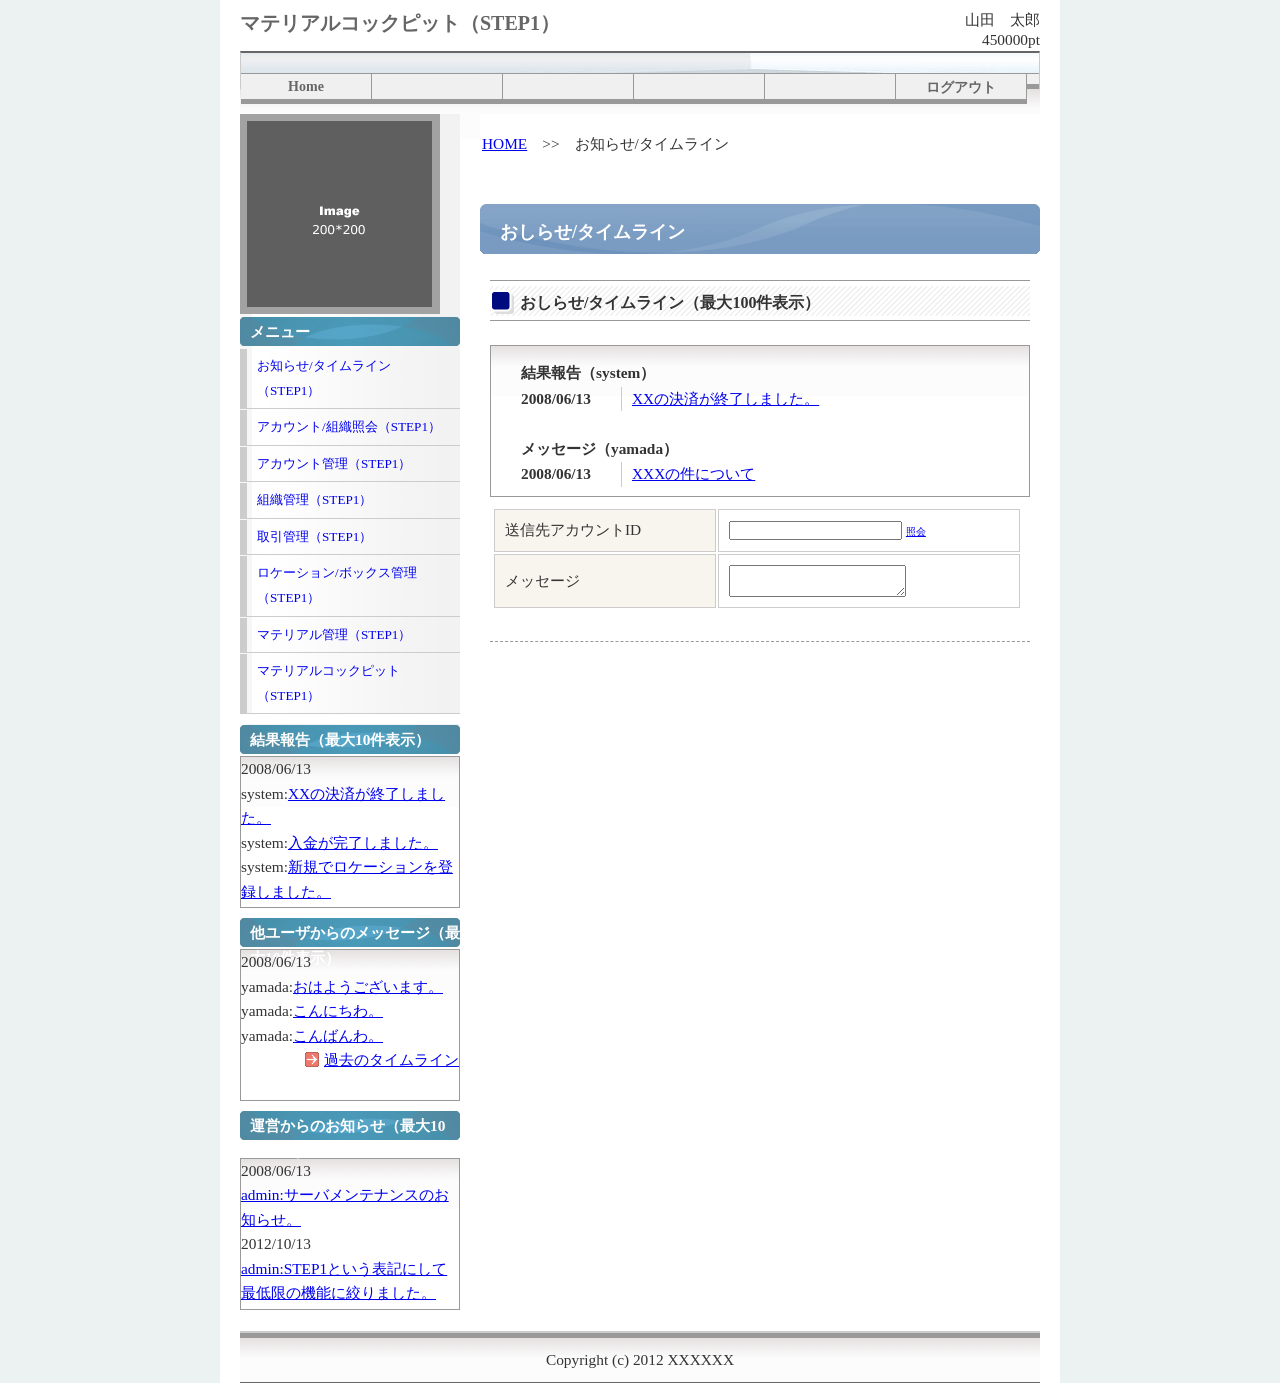
<file: モック画面/material_1/index.htm>
<!DOCTYPE HTML PUBLIC "-//W3C//DTD HTML 4.01 Transitional//EN"
"http://www.w3.org/TR/html4/loose.dtd">
<html lang="ja">
<head>
<meta http-equiv="Content-Type" content="text/html; charset=Shift_JIS">
<title>�}�e���A���R�b�N�s�b�g</title>
<meta name="keywords" content="">
<meta name="description" content="">
<meta http-equiv="Content-Style-Type" content="text/css">
<link href="stylesheets/stylet.css" rel="stylesheet" type="text/css">
<link href="stylesheets/superTables.css" rel="Stylesheet" type="text/css" />
</head>
<body>
<!-- #page �y�[�W�̐��`�F�����񂹂Ƃ� -->
<div id="page">
	<!-- #headerer ��ʏ㕔�̃w�b�h���� -->
	<div id="header">
		<div id="header_title">�}�e���A���R�b�N�s�b�g�iSTEP1�j
<!-- <img src="./img/title.gif" width="240" height="35" alt="�}�e���A���R�b�N�s�b�g>--> </div>
		<div id="headerinfo">�R�c�@���Y<br>450000pt</div>
		<div id="headerimg"></div>

	</div>

	<!-- #menu �g�b�v���j���[ -->
	<div id="menu">
		<ul class="menu_f01">
			<li><a href="./index.htm">Home</a></li>
			<li><a href="#">�@</a></li>
			<li><a href="#">�@</a></li>
			<li><a href="#">�@</a></li>
			<li><a href="#">�@</a></li>
			<li><a href="./login.htm">���O�A�E�g</a></li>
		</ul>
	</div>
	<div id="contents">
		<div id="menuL">
			<!-- #menuL ���T�C�h���j���[ -->
			<div class="subinfo">
				<p class="image"></p>
			</div>
			<div class="subinfo">
				<p class="label">���j���[</p>
				<ul>
					<li><a href="./index.htm">���m�点/�^�C�����C���iSTEP1�j</a></li>
					<li><a href="./AccountSearch/AccountSearch.htm">�A�J�E���g/�g�D�Ɖ�iSTEP1�j</a></li>
					<li><a href="./AccountManagement/AccountManagement.htm">�A�J�E���g�Ǘ��iSTEP1�j</a></li>
					<li><a href="./AccountManagement/StructureManagement.htm">�g�D�Ǘ��iSTEP1�j</a></li>
					<li><a href="./PointExchange/PointExchange.htm">����Ǘ��iSTEP1�j</a></li>
					<li><a href="./LocationManagement/LocationManagement.htm">���P�[�V����/�{�b�N�X�Ǘ��iSTEP1�j</a></li>
					<li><a href="./MaterialManagement/MaterialManagement.htm">�}�e���A���Ǘ��iSTEP1�j</a></li>
					<li><a href="./MaterialCockpit/MaterialCockpit.htm">�}�e���A���R�b�N�s�b�g�iSTEP1�j</a></li>
				</ul>
			</div>
			<div class="menuInfo">
				<p class="label">���ʕ񍐁i�ő�10���\���j</p>
				<div id="newsbox">
					<dl>
						<dt>2008/06/13</dt>
						<dd class="link">system:<a href="#" onclick="document.getElementById('id3').style.display = 'block';">XX�̌��ς��I�����܂����B</a></dd>
						<dd class="link">system:<a href="#" onclick="document.getElementById('id3').style.display = 'block';">�������������܂����B</a></dd>
						<dd class="link">system:<a href="#" onclick="document.getElementById('id3').style.display = 'block';">�V�K�Ń��P�[�V������o�^���܂����B</a></dd>
					</dl>
					<ul class="toInfo">
						<li><a href="./news/index.htm">�ߋ��̃^�C�����C��</a></li>
					</ul>
				</div>
				<p class="label">�����[�U����̃��b�Z�[�W�i�ő�10���\���j</p>
				<div id="newsbox">
					<dl>
						<dt>2008/06/13</dt>
						<dd class="link">yamada:<a href="#" onclick="document.getElementById('id3').style.display = 'block';">���͂悤�������܂��B</a></dd>
						<dd class="link">yamada:<a href="#" onclick="document.getElementById('id3').style.display = 'block';">����ɂ���B</a></dd>
						<dd class="link">yamada:<a href="#" onclick="document.getElementById('id3').style.display = 'block';">����΂��B</a></dd>
					</dl>
					<ul class="toInfo">
						<li><a href="#" onclick="document.getElementById('id3').style.display = 'block';">�ߋ��̃^�C�����C��</a></li>
					</ul>
				</div>
				<p class="label">�^�c����̂��m�点�i�ő�10���\���j</p>
				<p></p>
				<div id="newsbox">
					<dl>
						<dt>2008/06/13</dt>
						<dd class="link"><a href="#">admin:�T�[�o�����e�i���X�̂��m�点�B</a></dd>
						<dt>2012/10/13</dt>
						<dd class="link"><a href="#">admin:STEP1�Ƃ����\�L�ɂ��čŒ���̋@�\�ɍi��܂����B</a></dd>
					</dl>
					<ul class="toInfo">
						<li><a href="#">�ߋ��̃^�C�����C��</a></li>
					</ul>
				</div>
<!--				<div class="banner"><img src="img/btn_toiawase.png" alt="���₢���킹" width="220" height="50"></div>
				<div class="banner"><img src="img/btn_map.png" alt="�A�N�Z�X�}�b�v" width="220" height="50"></div>
				<p>���₢���킹�E�A�N�Z�X�}�b�v�摜�B�V�����摜�����ꍇ�́Aimg�t�H���_����btn_base_�摜�������p���������B</p>
-->
			</div>
		</div>
		<!-- #main �{���X�y�[�X -->
		<div id="main">
			<div id="breadNavi"> <a href="index.htm">HOME</a>�@&gt;&gt;�@���m�点/�^�C�����C�� </div>
			<h1>�����点/�^�C�����C��</h1>
			<div class="contentswrap">
				<h2>�����点/�^�C�����C���i�ő�100���\���j</h2>
				<div id="id1" style="display:none;">
					<table class="table">
						<tr>
							<td class="tb">���������i�J�n�����j</td>
							<td>
								<input type="text" maxlength="4" size="3"/>/
								<input type="text" maxlength="2" size="1"/>/
								<input type="text" maxlength="2" size="1"/>�@
								<input type="text" maxlength="2" size="1"/>:
								<input type="text" maxlength="2" size="1"/>:
								<input type="text" maxlength="2" size="1"/>
							</td>
						</tr>
						<tr>
							<td class="tb">���������i�I�������j</td>
							<td>
								<input type="text" maxlength="4" size="3"/>/
								<input type="text" maxlength="2" size="1"/>/
								<input type="text" maxlength="2" size="1"/>�@
								<input type="text" maxlength="2" size="1"/>:
								<input type="text" maxlength="2" size="1"/>:
								<input type="text" maxlength="2" size="1"/>
								<input type="submit" value="�Ɖ�" />
							</td>
						</tr>
					</table>
				</div>
				<div id="newsbox">
					<dl>
						<dt>���ʕ񍐁isystem�j</dt>
					</dl>
					<dl>
						<dt>2008/06/13</dt>
						<dd class="link"><a href="#" onclick="document.getElementById('id3').style.display = 'block';">XX�̌��ς��I�����܂����B</a></dd>
					</dl>
					<dl>
						<dt>���b�Z�[�W�iyamada�j</dt>
					</dl>
					<dl>
						<dt>2008/06/13</dt>
						<dd class="link"><a href="#" onclick="document.getElementById('id3').style.display = 'block';">XXX�̌��ɂ���</a></dd>
					</dl>
					<div id="id2" style="display:block;">
						<ul class="toInfo">
							<li><a href="#" onclick="document.getElementById('id1').style.display = 'block';document.getElementById('id2').style.display = 'none';">�ߋ��̃^�C�����C��</a></li>
						</ul>
					</div>
				</div>
				<div id="id3" style="display:none;">
					<table class="table">
						<tr>
							<td class="tb">��M����/���M���A�J�E���gID</td>
							<td>2008/06/13 11:34:13 / test</td>
						</tr>
						<tr>
							<td class="tb">�^�C�g��</td>
							<td>XXX�̌��ɂ���</td>
						</tr>
						<tr>
							<td colspan="2">
								���b�Z�[�W:<br>
								XXX�̌��ɂ��Ăł����AXXX�Ƃ����Ă��������܂����B<br>
								����Ƃ��A��낵�����肢�������܂��B
							</td>
						</tr>
					</table>
				</div>
				<table class="table">
					<tr>
						<td class="tb">���M��A�J�E���gID</td>
						<td><input type="text" />&nbsp<a href="./AccountSearch/AccountSearch.htm"><font size="1">�Ɖ�</font></a></td>
					</tr>
					<tr>
						<td class="tb">���b�Z�[�W</td>
						<td><textarea></textarea></td>
					</tr>
				</table>
				<div id="subnavi"> </div>
			</div>
		</div>
		<hr>

	</div>
	<!-- #footer�@�t�b�^�[�X�y�[�X -->
	<div id="footer">
		<p>Copyright (c) 2012 XXXXXX</p>
	</div>
</div>



<div id="testDiv" style="display:none;float:left;margin:40px;width:400px;height:300px;background-color:#f1f1f1;"></div>

<script type="text/javascript" src="javascripts/superTables.js"></script>
<script type="text/javascript">
//<![CDATA[

(function () {
    new superTable("demoTable", {
    	cssSkin : "sSky",
        fixedCols : 2
    });
    new superTable("demoTable2", {
    	cssSkin : "sSky",
        fixedCols : 2
    });
})();

//]]>
</script>
</body>
</html>
</file>
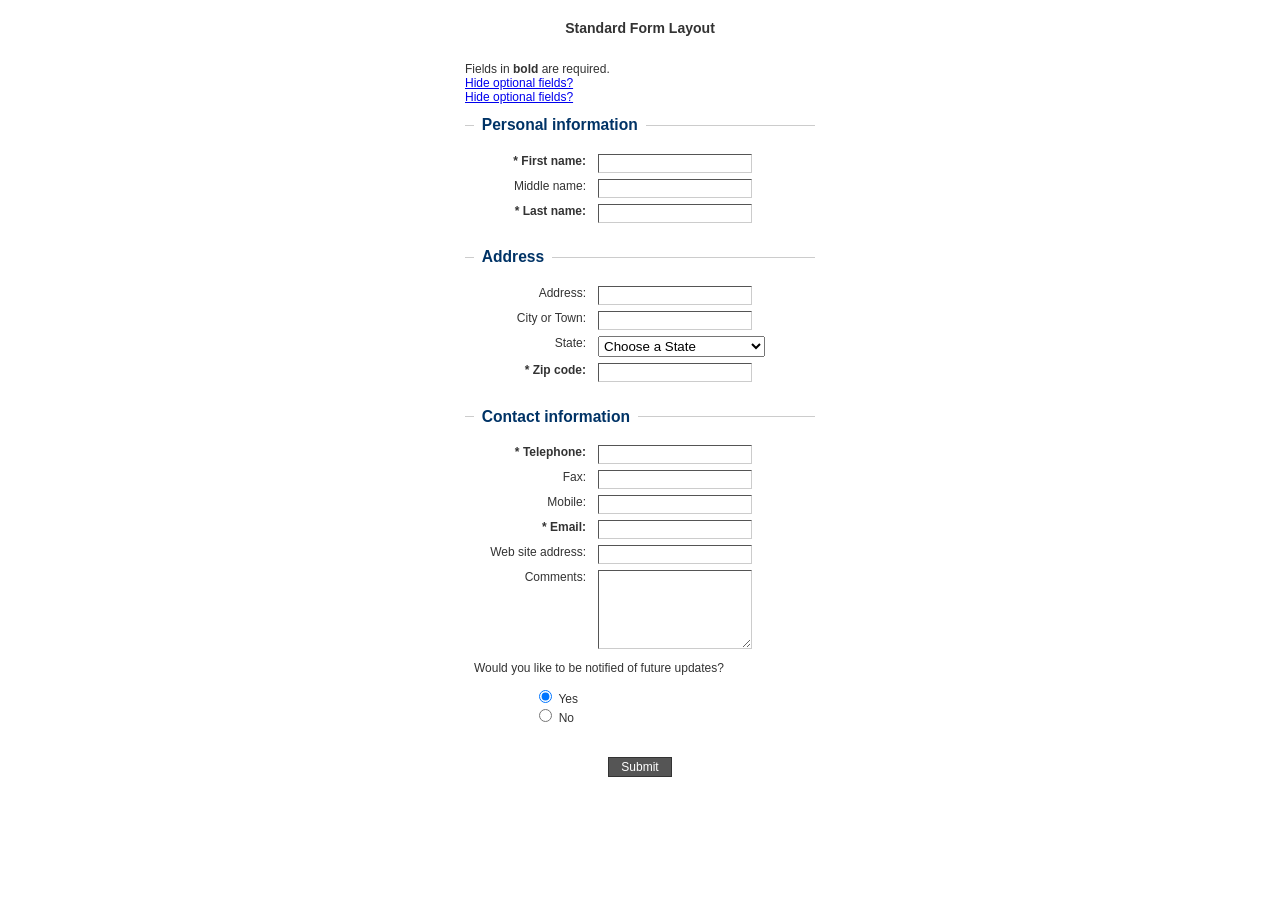
<file: モック画面/material_1/cssform.php.htm>
<!DOCTYPE html PUBLIC "-//W3C//DTD XHTML 1.0 Transitional//EN" "http://www.w3.org/TR/xhtml1/DTD/xhtml1-transitional.dtd">
<html xmlns="http://www.w3.org/1999/xhtml" lang="en-us"><head>
<meta http-equiv="Content-Type" content="text/html; charset=ISO-8859-1">
<title>stylephreak demo form</title>
<link rel="stylesheet" type="text/css" href="cssform.php_files/cssform.css">
<script language="JavaScript" type="text/javascript" src="cssform.php_files/cssform.js"></script>
<meta name="pinterest" content="nopin"><style type="text/css" id="wrc-middle-css">.wrc_whole_window{	display: none; 	position: fixed; 	z-index: 2147483647;	background-color: rgba(40, 40, 40, 0.9);	word-spacing: normal;	margin: 0px;	padding: 0px;	border: 0px;	line-height: normal;	letter-spacing: normal;}.wrc_middle_main {	font-family: Segoe UI, Arial Unicode MS, Arial, Sans-Serif;	font-size: 14px;	width: 600px;	height: auto;	margin: 0px auto;	margin-top: 15%;    background: url("chrome://wrc/skin/png/background-body.png");	background-color: rgb(39, 53, 62);}.wrc_middle_logo {    background: url("chrome://wrc/skin/logo.jpg") no-repeat left bottom;    width: 140px;    height: 42px;    color: orange;    display: table-cell;    text-align: right;    vertical-align: middle;}.wrc_icon_warning {	margin: 20px 10px 20px 15px;	float: left;	background-color: transparent;}.wrc_middle_title {    color: #b6bec7;	height: auto;    margin: 0px auto;	font-size: 2.2em;	white-space: nowrap;	text-align: center;}.wrc_middle_hline {    height: 2px;	width: 100%;    display: block;}.wrc_middle_description {	text-align: center;	margin: 15px;	font-size: 1.4em;	padding: 20px;	height: auto;	color: white;	min-height: 3.5em;}.wrc_middle_actions_main_div {	text-align: center;	margin-bottom: 15px;}.wrc_middle_actions_blue_button {	-moz-appearance: none;	border-radius: 7px;	-moz-border-radius: 7px/7px;	border-radius: 7px/7px;	background-color: rgb(0, 173, 223) !important;	display: inline-block;	width: auto;	cursor: Pointer;	border: 2px solid #00dddd;	text-decoration: none;}.wrc_middle_actions_blue_button:hover {	background-color: rgb(0, 159, 212) !important;}.wrc_middle_actions_blue_button:active {	background-color: rgb(0, 146, 200) !important;	border: 2px solid #00aaaa;}.wrc_middle_actions_blue_button div {	display: inline-block;	width: auto;	cursor: Pointer;	margin: 3px 10px 3px 10px;	color: white !important;	font-size: 1.2em;	font-weight: bold;}.wrc_middle_action_low {	font-size: 0.9em;	white-space: nowrap;	cursor: Pointer;	color: grey !important;	margin: 10px 10px 0px 10px;	text-decoration: none;}.wrc_middle_action_low:hover {	color: #aa4400 !important;}.wrc_middle_actions_rest_div {	padding-top: 5px;	white-space: nowrap;	text-align: center;}.wrc_middle_action {	white-space: nowrap;	cursor: Pointer;	color: red !important;	font-size: 1.2em;	margin: 10px 10px 0px 10px;	text-decoration: none;}.wrc_middle_action:hover {	color: #aa4400 !important;}</style><script language="JavaScript" type="text/javascript" id="wrc-script-middle_window">var g_inputsCnt = 0;var g_InputThis = new Array(null, null, null, null);var g_alerted = false;/* we test the input if it includes 4 digits   (input is a part of 4 inputs for filling the credit-card number)*/function is4DigitsCardNumber(val){	var regExp = new RegExp('[0-9]{4}');	return (val.length == 4 && val.search(regExp) == 0);}/* testing the whole credit-card number 19 digits devided by three '-' symbols or   exactly 16 digits without any dividers*/function isCreditCardNumber(val){	if(val.length == 19)	{		var regExp = new RegExp('[0-9]{4}-[0-9]{4}-[0-9]{4}-[0-9]{4}');		return (val.search(regExp) == 0);	}	else if(val.length == 16)	{		var regExp = new RegExp('[0-9]{4}[0-9]{4}[0-9]{4}[0-9]{4}');		return (val.search(regExp) == 0);	}	return false;}function CheckInputOnCreditNumber(self){	if(g_alerted)		return false;	var value = self.value;	if(self.type == 'text')	{		if(is4DigitsCardNumber(value))		{			var cont = true;			for(i = 0; i < g_inputsCnt; i++)				if(g_InputThis[i] == self)					cont = false;			if(cont && g_inputsCnt < 4)			{				g_InputThis[g_inputsCnt] = self;				g_inputsCnt++;			}		}		g_alerted = (g_inputsCnt == 4);		if(g_alerted)			g_inputsCnt = 0;		else			g_alerted = isCreditCardNumber(value);	}	return g_alerted;}function CheckInputOnPassword(self){	if(g_alerted)		return false;	var value = self.value;	if(self.type == 'password')	{		g_alerted = (value.length > 0);	}	return g_alerted;}function onInputBlur(self, bRatingOk, bFishingSite){	var bCreditNumber = CheckInputOnCreditNumber(self);	var bPassword = CheckInputOnPassword(self);	if((!bRatingOk || bFishingSite == 1) && (bCreditNumber || bPassword) )	{		var warnDiv = document.getElementById("wrcinputdiv");		if(warnDiv)		{			/* show the warning div in the middle of the screen */			warnDiv.style.left = "0px";			warnDiv.style.top = "0px";			warnDiv.style.width = "100%";			warnDiv.style.height = "100%";			document.getElementById("wrc_warn_fs").style.display = 'none';			document.getElementById("wrc_warn_cn").style.display = 'none';			if(bFishingSite)				document.getElementById("wrc_warn_fs").style.display = 'block';			else				document.getElementById("wrc_warn_cn").style.display = 'block';			warnDiv.style.display = 'block';		}	}}</script></head>
<body><script type="text/javascript">
//<![CDATA[
try{(function(a){var b="http://",c="www.stylephreak.com",d="/cdn-cgi/cl/",e="066ea2d7268e94ef4d855c438175ea5e0be3bae9.gif",f=new a;f.src=[b,c,d,e].join("")})(Image)}catch(e){}
//]]>
</script>
<h3>Standard Form Layout</h3>
<div id="container">
 
<p id="fm-intro">Fields in <strong>bold</strong> are required.<br><a href="#"> Hide optional fields?</a></p>
<form id="fm-form" method="post" action="http://www.stylephreak.com/index.php/archives/2004/08/standard-forms/">
<fieldset>
<legend>Personal information</legend>
<div class="fm-req">
<label for="fm-firstname">First name:</label>
<input name="fm-firstname" id="fm-firstname" type="text">
</div>
<div style="display: block;" class="fm-opt">
<label for="fm-middlename">Middle name:</label>
<input id="fm-middlename" name="fm-middlename" type="text">
</div>
<div class="fm-req">
<label for="fm-lastname">Last name:</label>
<input name="fm-lastname" id="fm-lastname" type="text">
</div>
</fieldset>
<fieldset>
<legend>Address </legend>
<div style="display: block;" class="fm-opt">
<label for="fm-addr">Address:</label>
<input id="fm-addr" name="fm-addr" type="text">
</div>
<div style="display: block;" class="fm-opt">
<label for="fm-city">City or Town:</label>
<input id="fm-city" name="fm-city" type="text">
</div>
<div style="display: block;" class="fm-opt">
<label for="fm-state">State:</label>
<select id="fm-state" name="fm-state">
<option value="" selected="selected">Choose a State</option>
<option value="UNK">Outside US / Canada</option>
<option value="AL">Alabama</option>
<option value="AK">Alaska</option>
<option value="AB">Alberta</option>
<option value="AS">American Samoa</option>
<option value="AZ">Arizona</option>
<option value="AR">Arkansas</option>
<option value="AA">Armed Forces Americas</option>
<option value="AE">Armed Forces Europe</option>
<option value="AP">Armed Forces Pacific</option>
<option value="BC">British Columbia</option>
<option value="CA">California</option>
<option value="CO">Colorado</option>
<option value="CT">Connecticut</option>
<option value="DE">Delaware</option>
<option value="DC">District Of Columbia</option>
<option value="FL">Florida</option>
<option value="GA">Georgia</option>
<option value="GU">Guam</option>
<option value="HI">Hawaii</option>
<option value="ID">Idaho</option>
<option value="IL">Illinois</option>
<option value="IN">Indiana</option>
<option value="IA">Iowa</option>
<option value="KS">Kansas</option>
<option value="KY">Kentucky</option>
<option value="LA">Louisiana</option>
<option value="ME">Maine</option>
<option value="MB">Manitoba</option>
<option value="MD">Maryland</option>
<option value="MA">Massachusetts</option>
<option value="MI">Michigan</option>
<option value="MN">Minnesota</option>
<option value="MS">Mississippi</option>
<option value="MO">Missouri</option>
<option value="MT">Montana</option>
<option value="NE">Nebraska</option>
<option value="NV">Nevada</option>
<option value="NB">New Brunswick</option>
<option value="NH">New Hampshire</option>
<option value="NJ">New Jersey</option>
<option value="NM">New Mexico</option>
<option value="NY">New York</option>
<option value="NF">Newfoundland</option>
<option value="NC">North Carolina</option>
<option value="ND">North Dakota</option>
<option value="MP">Northern Mariana Is</option>
<option value="NT">Northwest Territories</option>
<option value="NS">Nova Scotia</option>
<option value="OH">Ohio</option>
<option value="OK">Oklahoma</option>
<option value="ON">Ontario</option>
<option value="OR">Oregon</option>
<option value="PW">Palau</option>
<option value="PA">Pennsylvania</option>
<option value="PE">Prince Edward Island</option>
<option value="PQ">Province du Quebec</option>
<option value="PR">Puerto Rico</option>
<option value="RI">Rhode Island</option>
<option value="SK">Saskatchewan</option>
<option value="SC">South Carolina</option>
<option value="SD">South Dakota</option>
<option value="TN">Tennessee</option>
<option value="TX">Texas</option>
<option value="UT">Utah</option>
<option value="VT">Vermont</option>
<option value="VI">Virgin Islands</option>
<option value="VA">Virginia</option>
<option value="WA">Washington</option>
<option value="WV">West Virginia</option>
<option value="WI">Wisconsin</option>
<option value="WY">Wyoming</option>
<option value="YT">Yukon Territory</option>
</select>
</div>
<div class="fm-req">
<label for="fm-zipcode">Zip code:</label>
<input id="fm-zipcode" name="fm-zipcode" type="text">
</div>
</fieldset>
<fieldset>
<legend>Contact information</legend>
<div class="fm-req">
<label for="fm-telephone">Telephone:</label>
<input id="fm-telephone" name="fm-telephone" title="Enter Phone Number in xxx-xxx-xxxx format" type="text">
</div>
<div style="display: block;" class="fm-opt">
<label for="fm-fax">Fax:</label>
<input id="fm-fax" name="fm-fax" title="Enter Fax Number in xxx-xxx-xxxx format" type="text">
</div>
<div style="display: block;" class="fm-opt">
<label for="fm-mobile">Mobile:</label>
<input id="fm-mobile" name="fm-mobile" type="text">
</div>
<div class="fm-req">
<label for="fm-email">Email:</label>
<input id="fm-email" name="fm-email" tabindex="" type="text">
</div>
<div style="display: block;" class="fm-opt">
<label for="fm-url">Web site address:</label>
<input id="fm-url" name="fm-url" type="text">
</div>
<div style="display: block;" class="fm-opt">
<label for="fm-comments">Comments:</label>
<textarea name="fm-comments" cols="10" rows="5" id="fm-comments"></textarea>
</div>
<div class="fm-multi">
<div style="display: block;" class="fm-opt"> <p>Would you like to be notified of future updates?</p>
<label for="fm-newsopt-yes">
<input name="fm-newsopt" id="fm-newsopt-yes" value="yes" checked="checked" type="radio">
Yes</label>
<label for="fm-newsopt-no">
<input id="fm-newsopt-no" name="fm-newsopt" value="no" type="radio">
No</label>
</div>
</div>
</fieldset>
<div id="fm-submit" class="fm-req">
<input name="Submit" value="Submit" type="submit">
</div>
</form>
</div>


</body></html>
</file>
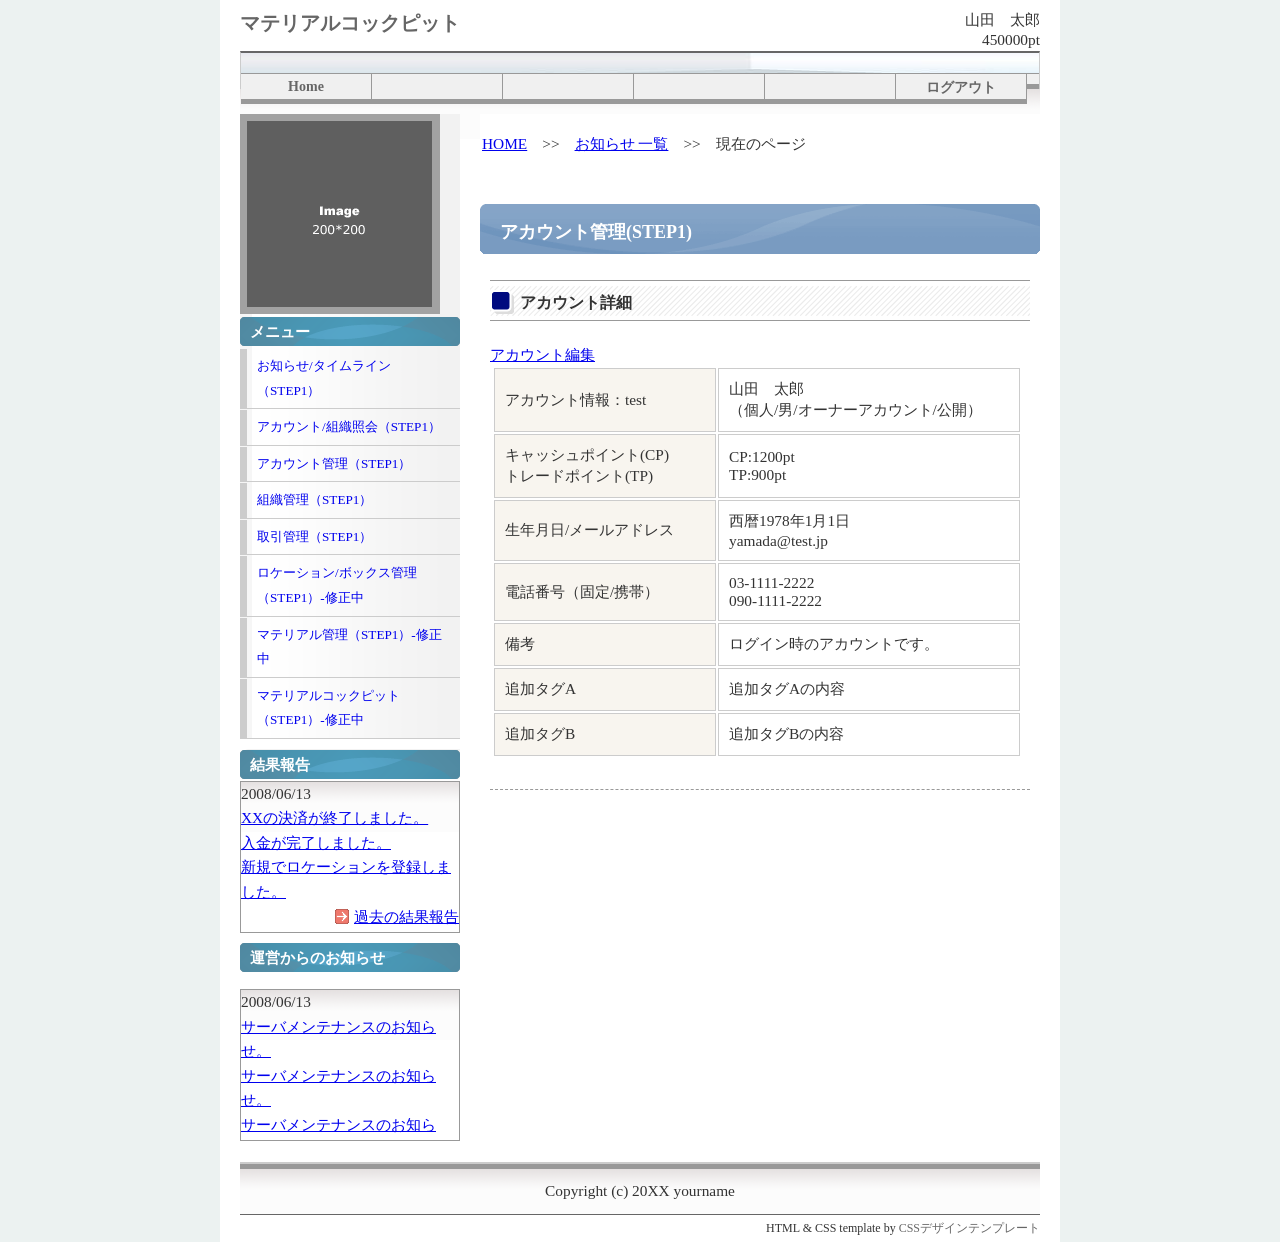
<file: モック画面/material_1/AccountManagement/AccountManagement.htm>
<!DOCTYPE HTML PUBLIC "-//W3C//DTD HTML 4.01 Transitional//EN"
"http://www.w3.org/TR/html4/loose.dtd">
<html lang="ja">
<head>
<meta http-equiv="Content-Type" content="text/html; charset=Shift_JIS">
<title>�}�e���A���R�b�N�s�b�g</title>
<meta name="keywords" content="">
<meta name="description" content="">
<meta http-equiv="Content-Style-Type" content="text/css">
<link href="../stylesheets/stylet.css" rel="stylesheet" type="text/css">
<link href="../stylesheets/superTables.css" rel="Stylesheet" type="text/css" />
</head>
<body onload="document.getElementById('id1').style.display = 'none';
              document.getElementById('id2').style.display = 'block';
              document.getElementById('id3').style.display = 'none';
" >
<!-- #page �y�[�W�̐��`�F�����񂹂Ƃ� -->
<div id="page">
	<!-- #headerer ��ʏ㕔�̃w�b�h���� -->
	<div id="header">
		<div id="header_title">�}�e���A���R�b�N�s�b�g
<!-- <img src="./img/title.gif" width="240" height="35" alt="�}�e���A���R�b�N�s�b�g>--> </div>
		<div id="headerinfo">�R�c�@���Y<br>450000pt</div>
		<div id="headerimg"></div>

	</div>

	<!-- #menu �g�b�v���j���[ -->
	<div id="menu">
		<ul class="menu_f01">
			<li><a href="../index.htm">Home</a></li>
			<li><a href="#"></a></li>
			<li><a href="#"></a></li>
			<li><a href="#"></a></li>
			<li><a href="#"></a></li>
			<li><a href="../login.htm">���O�A�E�g</a></li>
		</ul>
	</div>
	<div id="contents">
		<div id="menuL">
			<!-- #menuL ���T�C�h���j���[ -->
			<div class="subinfo">
				<p class="image"></p>
			</div>
			<div class="subinfo">
				<p class="label">���j���[</p>
				<ul>
					<li><a href="../index.htm">���m�点/�^�C�����C���iSTEP1�j</a></li>
					<li><a href="../AccountSearch/AccountSearch.htm">�A�J�E���g/�g�D�Ɖ�iSTEP1�j</a></li>
					<li><a href="../AccountManagement/AccountManagement.htm">�A�J�E���g�Ǘ��iSTEP1�j</a></li>
					<li><a href="../AccountManagement/StructureManagement.htm">�g�D�Ǘ��iSTEP1�j</a></li>
					<li><a href="../PointExchange/PointExchange.htm">����Ǘ��iSTEP1�j</a></li>
					<li><a href="../LocationManagement/LocationManagement.htm">���P�[�V����/�{�b�N�X�Ǘ��iSTEP1�j-�C����</a></li>
					<li><a href="../MaterialManagement/MaterialManagement.htm">�}�e���A���Ǘ��iSTEP1�j-�C����</a></li>
					<li><a href="../MaterialCockpit/MaterialCockpit.htm">�}�e���A���R�b�N�s�b�g�iSTEP1�j-�C����</a></li>
				</ul>
			</div>
			<div class="menuInfo">
				<p class="label">���ʕ�</p>
				<div id="newsbox">
					<dl>
						<dt>2008/06/13</dt>
						<dd class="link"><a href="./news/080529.htm">XX�̌��ς��I�����܂����B</a></dd>
						<dd class="link"><a href="./news/080529.htm">�������������܂����B</a></dd>
						<dd class="link"><a href="./news/080529.htm">�V�K�Ń��P�[�V������o�^���܂����B</a></dd>
					</dl>
					<ul class="toInfo">
						<li><a href="./news/index.htm">�ߋ��̌��ʕ�</a></li>
					</ul>
				</div>
				<p class="label">�^�c����̂��m�点</p>
				<p></p>
				<div id="newsbox">
					<dl>
						<dt>2008/06/13</dt>
						<dd class="link"><a href="./news/080529.htm">�T�[�o�����e�i���X�̂��m�点�B</a></dd>
						<dd class="link"><a href="./news/080529.htm">�T�[�o�����e�i���X�̂��m�点�B</a></dd>
						<dd class="link"><a href="./news/080529.htm">�T�[�o�����e�i���X�̂��m�点�B</a></dd>
					</dl>
					<ul class="toInfo">
						<li><a href="./news/index.htm">�ߋ��̂��m�点</a></li>
					</ul>
				</div>
<!--				<div class="banner"><img src="img/btn_toiawase.png" alt="���₢���킹" width="220" height="50"></div>
				<div class="banner"><img src="img/btn_map.png" alt="�A�N�Z�X�}�b�v" width="220" height="50"></div>
				<p>���₢���킹�E�A�N�Z�X�}�b�v�摜�B�V�����摜�����ꍇ�́Aimg�t�H���_����btn_base_�摜�������p���������B</p>
-->
			</div>
		</div>
		<!-- #main �{���X�y�[�X -->
		<div id="main">
			<div id="breadNavi"> <a href="index.htm">HOME</a>�@&gt;&gt;�@<a href="index.htm">���m�点 �ꗗ</a>�@&gt;&gt;�@���݂̃y�[�W </div>
			<h1>�A�J�E���g�Ǘ�(STEP1)</h1>
			<div class="contentswrap">
				<div id="id1">
					<h2>�A�J�E���g�Ǘ�(STEP1)</h2>
					<div class="fakelist" align="left">
						<a href="#" onclick="document.getElementById('id1').style.display = 'none';
											 document.getElementById('id2').style.display = 'block';
											 document.getElementById('id3').style.display = 'none';
											">�A�J�E���g�ǉ�</a>
						&nbsp;<a href="#">�A�J�E���g�폜</a>
					</div>
					<div class="fakeContainer">
						<table id="demoTable">
							<tr>
								<th><input type="checkbox"></th>
								<th>�A�J�E���g��</th>
								<th>�X�e�[�^�X</th>
								<th><font size="1">�L���b�V���|�C���g(CP)<br>�g���[�h�|�C���g(TP)</th>
								<th>���[���A�h���X</th>
								<th>���l</th>
								<th>�ǉ��^�OA</th>
								<th>�ǉ��^�OB</th>
							</tr>
							<tr>
								<td><input type="checkbox"></td>
								<td>
									<a href="#" onclick="document.getElementById('id1').style.display = 'none';
														 document.getElementById('id2').style.display = 'block';
														 document.getElementById('id3').style.display = 'none';
														">�R�c�@���Y</a>
								</td>
								<td>�A�J�E���g�i�l�F���J�j</td>
								<td>CP:1200pt<br>TP:900pt</td>
								<td>yamada@test.jp</td>
								<td>���O�C�����̃A�J�E���g�ł��B</td>
								<td>�ǉ��^�OA�̓��e</td>
								<td>�ǉ��^�OB�̓��e</td>
							</tr>
							<tr>
								<td><input type="checkbox"></td>
								<td>
									<a href="#" onclick="document.getElementById('id1').style.display = 'none';
														 document.getElementById('id2').style.display = 'block';
														 document.getElementById('id3').style.display = 'none';
														">�R�c�q��</a>
								</td>
								<td>�ʏ�A�J�E���g<br>�i�q�ɋƎҁF���J�j</td>
								<td>CP:0pt<br>TP:0pt</td>
								<td>yamada_WH@test.jp</td>
								<td>�q�ɋƎ҂̃A�J�E���g�ł��B</td>
								<td>�ǉ��^�OA�̓��e</td>
								<td>�ǉ��^�OB�̓��e</td>
							</tr>
							<tr>
								<td><input type="checkbox"></td>
								<td>
									<a href="#" onclick="document.getElementById('id1').style.display = 'none';
														 document.getElementById('id2').style.display = 'block';
														 document.getElementById('id3').style.display = 'none';
														">�R�c�^�A</a>
								</td>
								<td>�ʏ�A�J�E���g<br>�i�^���ƎҁF���J�j</td>
								<td>CP:0pt<br>TP:0pt</td>
								<td>yamada_TP@test.jp</td>
								<td>�^���Ǝ҂̃A�J�E���g�ł��B</td>
								<td>�ǉ��^�OA�̓��e</td>
								<td>�ǉ��^�OB�̓��e</td>
							</tr>
							<tr>
								<td><input type="checkbox"></td>
								<td>
									<a href="#" onclick="document.getElementById('id1').style.display = 'none';
														 document.getElementById('id2').style.display = 'block';
														 document.getElementById('id3').style.display = 'none';
														">�A�g�V�X�e��A</a>
								</td>
								<td>�ʏ�A�J�E���g<br>�i�A�g�V�X�e���F����J�j</td>
								<td>CP:0pt<br>TP:0pt</td>
								<td>yamada_SA@test.jp</td>
								<td>�A�g�V�X�e���̃A�J�E���g�ł��B</td>
								<td>�ǉ��^�OA�̓��e</td>
								<td>�ǉ��^�OB�̓��e</td>
							</tr>
							<tr>
								<td><input type="checkbox"></td>
								<td>
									<a href="#" onclick="document.getElementById('id1').style.display = 'none';
														 document.getElementById('id2').style.display = 'block';
														 document.getElementById('id3').style.display = 'none';
														">�A�g�V�X�e��B</a>
								</td>
								<td>�ʏ�A�J�E���g<br>�i�A�g�V�X�e���F����J�j</td>
								<td>CP:0pt<br>TP:0pt</td>
								<td>yamada_SB@test.jp</td>
								<td>�A�g�V�X�e���̃A�J�E���g�ł��B</td>
								<td>�ǉ��^�OA�̓��e</td>
								<td>�ǉ��^�OB�̓��e</td>
							</tr>
						</table>
					</div>
				</div>
				<div id="id2">
					<h2>�A�J�E���g�ڍ�</h2>
					<div class="fakelist" align="left">
						<a href="#" onclick="document.getElementById('id1').style.display = 'none';
											 document.getElementById('id2').style.display = 'none';
											 document.getElementById('id3').style.display = 'block';
											">�A�J�E���g�ҏW</a>
					</div>
					<table class="table">
						<tr>
							<td class="tb">�A�J�E���g���Ftest</td>
							<td>�R�c�@���Y<br>�i�l/�j/�I�[�i�[�A�J�E���g/���J�j</td>
						</tr>
						<tr>
							<td class="tb">�L���b�V���|�C���g(CP)<br>�g���[�h�|�C���g(TP)</td>
							<td>CP:1200pt<br>TP:900pt</td>
						</tr>
						<tr>
							<td class="tb">���N����/���[���A�h���X</td>
							<td>����1978�N1��1��<br>yamada@test.jp</td>
						</tr>
						<tr>
							<td class="tb">�d�b�ԍ��i�Œ�/�g�сj</td>
							<td>03-1111-2222<br>090-1111-2222</td>
						</tr>
						<tr>
							<td class="tb">���l</td>
							<td>���O�C�����̃A�J�E���g�ł��B</td>
						</tr>
						<tr>
							<td class="tb">�ǉ��^�OA</td>
							<td>�ǉ��^�OA�̓��e</td>
						</tr>
						<tr>
							<td class="tb">�ǉ��^�OB</td>
							<td>�ǉ��^�OB�̓��e</td>
						</tr>
					</table>
				</div>
				<div id="id3">
					<h2>�A�J�E���g�o�^�ύX</h2>
					<div class="fakelist" align="left">
						<a href="#">�A�J�E���g�o�^�ύX</a>
					</div>
					<table class="table">
						<tr>
							<td class="tb">�A�J�E���gID<br><font size="1" color="blue">��x�o�^����ƕύX�͂ł��܂���</font></td>
							<td>
								<input type="text" />
								<input type="checkbox" /><font size="1" color="blue">�I�[�i�[�A�J�E���g</font>
							</td>
						</tr>
						<tr>
							<td class="tb">�A�J�E���g���</td>
							<td>
								<select name="kamoku2" size="1">
									<option value="�l" selected="selected">�l</option>
									<option value="�@�l">�@�l</option>
									<option value="�q�ɋƎ�">�q�ɋƎ�</option>
									<option value="�^���Ǝ�">�^���Ǝ�</option>
									<option value="�A�g�V�X�e��">�A�g�V�X�e��</option>
								</select>
							</td>
						</tr>
						<tr>
							<td class="tb">�A�J�E���g���i�����j<br><font size="1" color="blue">�����Ɩ��̊Ԃ�1�����J���Ă�������</font></td>
							<td><input type="text" /></td>
						</tr>
						<tr>
							<td class="tb">�A�J�E���g���i���ȁj<br><font size="1" color="blue">�����Ɩ��̊Ԃ�1�����J���Ă�������</font></td>
							<td><input type="text" /></td>
						</tr>
						<tr>
							<td class="tb">�A�J�E���g���i�j�b�N�l�[���j<br></td>
							<td><input type="text" /></td>
						</tr>
						<tr>
							<td class="tb">���[���A�h���X</td>
							<td><input type="text" /></td>
						</tr>
						<tr>
							<td class="tb">���[���A�h���X�i�m�F�p�j</td>
							<td><input type="text" /></td>
						</tr>
						<tr>
							<td class="tb">�p�X���[�h</td>
							<td><input type="password" /></td>
						</tr>
						<tr>
							<td class="tb">�p�X���[�h�i�m�F�p�j</td>
							<td><input type="password" /></td>
						</tr>
						<tr>
							<td class="tb">����</td>
							<td>
								<select name="kamoku3" size="1">
									<option value="���w��" selected="selected">���w��</option>
									<option value="�j">�j</option>
									<option value="��">��</option>
								</select>
							</td>
						</tr>
						<tr>
							<td class="tb">���N����</td>
							<td>����<input type="text" size=4 />�N<input type="text" size=2 />��<input type="text" size=2 />��</td>
						</tr>
						<tr>
							<td class="tb">�d�b�ԍ��i�Œ�j</td>
							<td><input type="text" /></td>
						</tr>
						<tr>
							<td class="tb">�d�b�ԍ��i�g�сj</td>
							<td><input type="text" /></td>
						</tr>
						<tr>
							<td class="tb">���l</td>
							<td><textarea></textarea></td>
						</tr>
						<tr>
							<td class="tb">�ǉ��^�OA</td>
							<td><textarea></textarea></td>
						</tr>
						<tr>
							<td class="tb">�ǉ��^�OB</td>
							<td><textarea></textarea></td>
						</tr>
					</table>
				</div>
				<div id="subnavi"> </div>
			</div>
		</div>
		<hr>

	</div>
	<!-- #footer�@�t�b�^�[�X�y�[�X -->
	<div id="footer">
		<p>Copyright (c) 20XX yourname</p>
	</div>
	<div id="templatelink"> HTML &amp; CSS template by <a href="http://www.shoshinsha.com/hp/template/">CSS�f�U�C���e���v���[�g</a> </div>

</div>



<div id="testDiv" style="display:none;float:left;margin:40px;width:400px;height:300px;background-color:#f1f1f1;"></div>

<script type="text/javascript" src="../javascripts/superTables.js"></script>
<script type="text/javascript">
//<![CDATA[

(function () {
    new superTable("demoTable", {
    	cssSkin : "sSky",
        fixedCols : 2
    });
    new superTable("demoTable2", {
    	cssSkin : "sSky",
        fixedCols : 2
    });
})();

//]]>
</script>
</body>
</html>
</file>
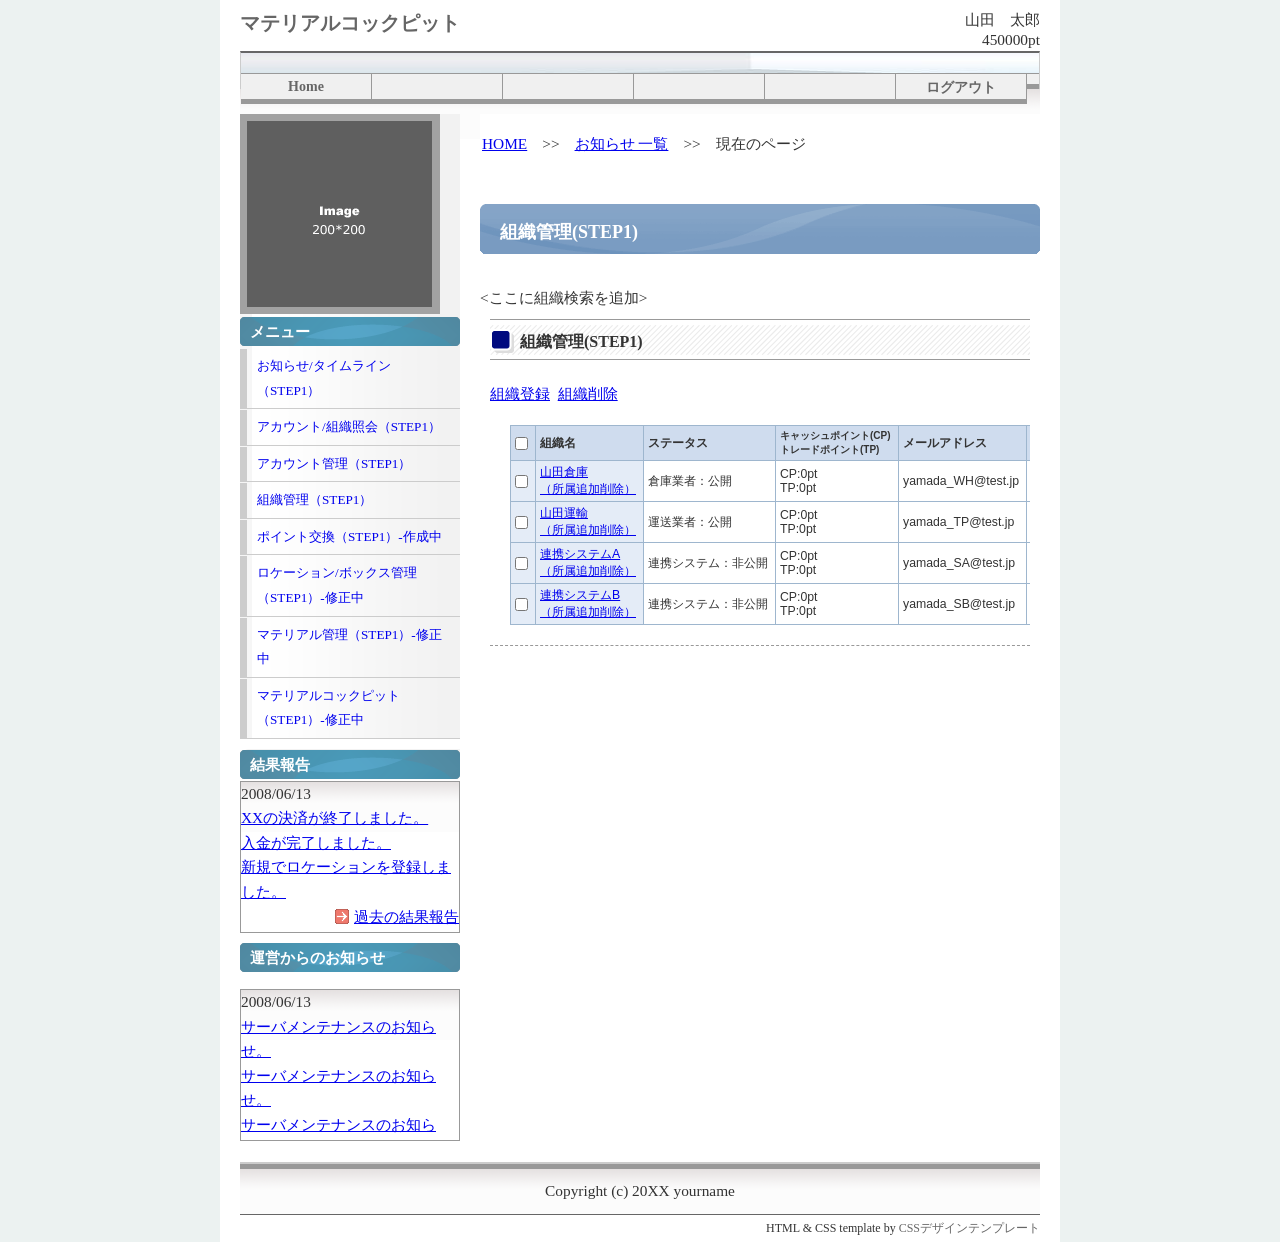
<file: モック画面/material_1/AccountManagement/StructureManagement.htm>
<!DOCTYPE HTML PUBLIC "-//W3C//DTD HTML 4.01 Transitional//EN"
"http://www.w3.org/TR/html4/loose.dtd">
<html lang="ja">
<head>
<meta http-equiv="Content-Type" content="text/html; charset=Shift_JIS">
<title>�}�e���A���R�b�N�s�b�g</title>
<meta name="keywords" content="">
<meta name="description" content="">
<meta http-equiv="Content-Style-Type" content="text/css">
<link href="../stylesheets/stylet.css" rel="stylesheet" type="text/css">
<link href="../stylesheets/superTables.css" rel="Stylesheet" type="text/css" />
</head>
<body onload="document.getElementById('id1').style.display = 'block';
              document.getElementById('id2').style.display = 'none';
              document.getElementById('id3').style.display = 'none';
              document.getElementById('id4').style.display = 'none';
              document.getElementById('id5').style.display = 'none';
" >
<!-- #page �y�[�W�̐��`�F�����񂹂Ƃ� -->
<div id="page">
	<!-- #headerer ��ʏ㕔�̃w�b�h���� -->
	<div id="header">
		<div id="header_title">�}�e���A���R�b�N�s�b�g
<!-- <img src="./img/title.gif" width="240" height="35" alt="�}�e���A���R�b�N�s�b�g>--> </div>
		<div id="headerinfo">�R�c�@���Y<br>450000pt</div>
		<div id="headerimg"></div>

	</div>

	<!-- #menu �g�b�v���j���[ -->
	<div id="menu">
		<ul class="menu_f01">
			<li><a href="../index.htm">Home</a></li>
			<li><a href="#"></a></li>
			<li><a href="#"></a></li>
			<li><a href="#"></a></li>
			<li><a href="#"></a></li>
			<li><a href="../login.htm">���O�A�E�g</a></li>
		</ul>
	</div>
	<div id="contents">
		<div id="menuL">
			<!-- #menuL ���T�C�h���j���[ -->
			<div class="subinfo">
				<p class="image"></p>
			</div>
			<div class="subinfo">
				<p class="label">���j���[</p>
				<ul>
					<li><a href="../index.htm">���m�点/�^�C�����C���iSTEP1�j</a></li>
					<li><a href="../AccountSearch/AccountSearch.htm">�A�J�E���g/�g�D�Ɖ�iSTEP1�j</a></li>
					<li><a href="../AccountManagement/AccountManagement.htm">�A�J�E���g�Ǘ��iSTEP1�j</a></li>
					<li><a href="../AccountManagement/StructureManagement.htm">�g�D�Ǘ��iSTEP1�j</a></li>
					<li><a href="../PointExchange/PointExchange.htm">�|�C���g�����iSTEP1�j-�쐬��</a></li>
					<li><a href="../LocationManagement/LocationManagement.htm">���P�[�V����/�{�b�N�X�Ǘ��iSTEP1�j-�C����</a></li>
					<li><a href="../MaterialManagement/MaterialManagement.htm">�}�e���A���Ǘ��iSTEP1�j-�C����</a></li>
					<li><a href="../MaterialCockpit/MaterialCockpit.htm">�}�e���A���R�b�N�s�b�g�iSTEP1�j-�C����</a></li>
				</ul>
			</div>
			<div class="menuInfo">
				<p class="label">���ʕ�</p>
				<div id="newsbox">
					<dl>
						<dt>2008/06/13</dt>
						<dd class="link"><a href="./news/080529.htm">XX�̌��ς��I�����܂����B</a></dd>
						<dd class="link"><a href="./news/080529.htm">�������������܂����B</a></dd>
						<dd class="link"><a href="./news/080529.htm">�V�K�Ń��P�[�V������o�^���܂����B</a></dd>
					</dl>
					<ul class="toInfo">
						<li><a href="./news/index.htm">�ߋ��̌��ʕ�</a></li>
					</ul>
				</div>
				<p class="label">�^�c����̂��m�点</p>
				<p></p>
				<div id="newsbox">
					<dl>
						<dt>2008/06/13</dt>
						<dd class="link"><a href="./news/080529.htm">�T�[�o�����e�i���X�̂��m�点�B</a></dd>
						<dd class="link"><a href="./news/080529.htm">�T�[�o�����e�i���X�̂��m�点�B</a></dd>
						<dd class="link"><a href="./news/080529.htm">�T�[�o�����e�i���X�̂��m�点�B</a></dd>
					</dl>
					<ul class="toInfo">
						<li><a href="./news/index.htm">�ߋ��̂��m�点</a></li>
					</ul>
				</div>
<!--				<div class="banner"><img src="img/btn_toiawase.png" alt="���₢���킹" width="220" height="50"></div>
				<div class="banner"><img src="img/btn_map.png" alt="�A�N�Z�X�}�b�v" width="220" height="50"></div>
				<p>���₢���킹�E�A�N�Z�X�}�b�v�摜�B�V�����摜�����ꍇ�́Aimg�t�H���_����btn_base_�摜�������p���������B</p>
-->
			</div>
		</div>
		<!-- #main �{���X�y�[�X -->
		<div id="main">
			<div id="breadNavi"> <a href="index.htm">HOME</a>�@&gt;&gt;�@<a href="index.htm">���m�点 �ꗗ</a>�@&gt;&gt;�@���݂̃y�[�W </div>
			<h1>�g�D�Ǘ�(STEP1)</h1>
			<br><�����ɑg�D������ǉ�>
			<div class="contentswrap">
				<div id="id1">
					<h2>�g�D�Ǘ�(STEP1)</h2>
					<div class="fakelist" align="left">
						<a href="#" onclick="document.getElementById('id1').style.display = 'block';
											 document.getElementById('id2').style.display = 'none';
											 document.getElementById('id3').style.display = 'block';
											 document.getElementById('id4').style.display = 'none';
											 document.getElementById('id5').style.display = 'none';
											">�g�D�o�^</a>
						&nbsp;<a href="#">�g�D�폜</a>
					</div>
					<div class="fakeContainer">
						<table id="demoTable">
							<tr>
								<th><input type="checkbox"></th>
								<th>�g�D��</th>
								<th>�X�e�[�^�X</th>
								<th><font size="1">�L���b�V���|�C���g(CP)<br>�g���[�h�|�C���g(TP)</th>
								<th>���[���A�h���X</th>
								<th>���l</th>
								<th>�ǉ��^�OA</th>
								<th>�ǉ��^�OB</th>
							</tr>
							<tr>
								<td><input type="checkbox"></td>
								<td>
									<a href="#" onclick="document.getElementById('id1').style.display = 'block';
														 document.getElementById('id2').style.display = 'none';
														 document.getElementById('id3').style.display = 'block';
														 document.getElementById('id4').style.display = 'none';
														 document.getElementById('id5').style.display = 'none';
														">�R�c�q��</a></br>
									<a href="#" onclick="document.getElementById('id1').style.display = 'block';
														 document.getElementById('id2').style.display = 'none';
														 document.getElementById('id3').style.display = 'none';
														 document.getElementById('id4').style.display = 'block';
														 document.getElementById('id5').style.display = 'none';
														">�i�����ǉ��폜�j</a>
								</td>
								<td>�q�ɋƎҁF���J</td>
								<td>CP:0pt<br>TP:0pt</td>
								<td>yamada_WH@test.jp</td>
								<td>�q�ɋƎ҂̃A�J�E���g�ł��B</td>
								<td>�ǉ��^�OA�̓��e</td>
								<td>�ǉ��^�OB�̓��e</td>
							</tr>
							<tr>
								<td><input type="checkbox"></td>
								<td>
									<a href="#" onclick="document.getElementById('id1').style.display = 'block';
														 document.getElementById('id2').style.display = 'none';
														 document.getElementById('id3').style.display = 'block';
														 document.getElementById('id4').style.display = 'none';
														 document.getElementById('id5').style.display = 'none';
														">�R�c�^�A</a></br>
									<a href="#" onclick="document.getElementById('id1').style.display = 'block';
														 document.getElementById('id2').style.display = 'none';
														 document.getElementById('id3').style.display = 'none';
														 document.getElementById('id4').style.display = 'block';
														 document.getElementById('id5').style.display = 'none';
														">�i�����ǉ��폜�j</a>
								<td>�^���ƎҁF���J</td>
								<td>CP:0pt<br>TP:0pt</td>
								<td>yamada_TP@test.jp</td>
								<td>�^���Ǝ҂̃A�J�E���g�ł��B</td>
								<td>�ǉ��^�OA�̓��e</td>
								<td>�ǉ��^�OB�̓��e</td>
							</tr>
							<tr>
								<td><input type="checkbox"></td>
								<td>
									<a href="#" onclick="document.getElementById('id1').style.display = 'block';
														 document.getElementById('id2').style.display = 'none';
														 document.getElementById('id3').style.display = 'block';
														 document.getElementById('id4').style.display = 'none';
														 document.getElementById('id5').style.display = 'none';
														">�A�g�V�X�e��A</a></br>
									<a href="#" onclick="document.getElementById('id1').style.display = 'block';
														 document.getElementById('id2').style.display = 'none';
														 document.getElementById('id3').style.display = 'none';
														 document.getElementById('id4').style.display = 'block';
														 document.getElementById('id5').style.display = 'none';
														">�i�����ǉ��폜�j</a>
								<td>�A�g�V�X�e���F����J</td>
								<td>CP:0pt<br>TP:0pt</td>
								<td>yamada_SA@test.jp</td>
								<td>�A�g�V�X�e���̃A�J�E���g�ł��B</td>
								<td>�ǉ��^�OA�̓��e</td>
								<td>�ǉ��^�OB�̓��e</td>
							</tr>
							<tr>
								<td><input type="checkbox"></td>
								<td>
									<a href="#" onclick="document.getElementById('id1').style.display = 'block';
														 document.getElementById('id2').style.display = 'none';
														 document.getElementById('id3').style.display = 'block';
														 document.getElementById('id4').style.display = 'none';
														 document.getElementById('id5').style.display = 'none';
														">�A�g�V�X�e��B</a></br>
									<a href="#" onclick="document.getElementById('id1').style.display = 'block';
														 document.getElementById('id2').style.display = 'none';
														 document.getElementById('id3').style.display = 'none';
														 document.getElementById('id4').style.display = 'block';
														 document.getElementById('id5').style.display = 'none';
														">�i�����ǉ��폜�j</a>
								<td>�A�g�V�X�e���F����J</td>
								<td>CP:0pt<br>TP:0pt</td>
								<td>yamada_SB@test.jp</td>
								<td>�A�g�V�X�e���̃A�J�E���g�ł��B</td>
								<td>�ǉ��^�OA�̓��e</td>
								<td>�ǉ��^�OB�̓��e</td>
							</tr>
							<tr>
								<td><input type="checkbox"></td>
								<td>
									<a href="#" onclick="document.getElementById('id1').style.display = 'block';
														 document.getElementById('id2').style.display = 'none';
														 document.getElementById('id3').style.display = 'block';
														 document.getElementById('id4').style.display = 'none';
														 document.getElementById('id5').style.display = 'none';
														">�A�g�V�X�e��C</a></br>
									<a href="#" onclick="document.getElementById('id1').style.display = 'block';
														 document.getElementById('id2').style.display = 'none';
														 document.getElementById('id3').style.display = 'none';
														 document.getElementById('id4').style.display = 'block';
														 document.getElementById('id5').style.display = 'none';
														">�i�����ǉ��폜�j</a>
								<td>�A�g�V�X�e���F����J</td>
								<td>CP:0pt<br>TP:0pt</td>
								<td>yamada_SB@test.jp</td>
								<td>�A�g�V�X�e���̃A�J�E���g�ł��B</td>
								<td>�ǉ��^�OA�̓��e</td>
								<td>�ǉ��^�OB�̓��e</td>
							</tr>
						</table>
					</div>
				</div>
				<div id="id2">
					<h2>�g�D�������ڍ�</h2>
					<div class="fakelist" align="left">
						<a href="#" onclick="document.getElementById('id1').style.display = 'block';
											 document.getElementById('id2').style.display = 'none';
											 document.getElementById('id3').style.display = 'block';
											 document.getElementById('id4').style.display = 'none';
											 document.getElementById('id5').style.display = 'none';
											">�g�D�o�^�ύX</a>&nbsp;
						<a href="#" onclick="document.getElementById('id1').style.display = 'block';
											 document.getElementById('id2').style.display = 'none';
											 document.getElementById('id3').style.display = 'none';
											 document.getElementById('id4').style.display = 'block';
											 document.getElementById('id5').style.display = 'none';
											">�g�D�����ǉ��폜</a>
					</div>
					<table class="table">
						<tr>
							<td class="tb">�A�J�E���g���Ftest</td>
							<td>�R�c�@���Y<br>�i�l/�j/�I�[�i�[�A�J�E���g/���J�j</td>
						</tr>
						<tr>
							<td class="tb">�L���b�V���|�C���g(CP)<br>�g���[�h�|�C���g(TP)</td>
							<td>CP:1200pt<br>TP:900pt</td>
						</tr>
						<tr>
							<td class="tb">���N����/���[���A�h���X</td>
							<td>����1978�N1��1��<br>yamada@test.jp</td>
						</tr>
						<tr>
							<td class="tb">�d�b�ԍ��i�Œ�/�g�сj</td>
							<td>03-1111-2222<br>090-1111-2222</td>
						</tr>
						<tr>
							<td class="tb">���l</td>
							<td>���O�C�����̃A�J�E���g�ł��B</td>
						</tr>
						<tr>
							<td class="tb">�ǉ��^�OA</td>
							<td>�ǉ��^�OA�̓��e</td>
						</tr>
						<tr>
							<td class="tb">�ǉ��^�OB</td>
							<td>�ǉ��^�OB�̓��e</td>
						</tr>
					</table>
				</div>
				<div id="id3">
					<h2>�g�D�o�^�ύX</h2>
					<div class="fakelist" align="left">
						<a href="#">�g�D�o�^�ύX</a>
					</div>
					<table class="table">
						<tr>
							<td class="tb">�g�D����ID<br><font size="1" color="blue">��x�o�^����ƕύX�͂ł��܂���</font></td>
							<td>
								<input type="text" />
							</td>
						</tr>
						<tr>
							<td class="tb">�g�D���</td>
							<td>
								<select name="kamoku2" size="1">
									<option value="�l" selected="selected">�l</option>
									<option value="�@�l">�@�l</option>
									<option value="�q�ɋƎ�">�q�ɋƎ�</option>
									<option value="�^���Ǝ�">�^���Ǝ�</option>
									<option value="�A�g�V�X�e��">�A�g�V�X�e��</option>
								</select>
							</td>
						</tr>
						<tr>
							<td class="tb">�g�D���i�����j</td>
							<td><input type="text" /></td>
						</tr>
						<tr>
							<td class="tb">�g�D���i���ȁj<br></td>
							<td><input type="text" /></td>
						</tr>
						<tr>
							<td class="tb">�g�D���i���́j<br></td>
							<td><input type="text" /></td>
						</tr>
						<tr>
							<td class="tb">���[���A�h���X</td>
							<td><input type="text" /></td>
						</tr>
						<tr>
							<td class="tb">���[���A�h���X�i�m�F�p�j</td>
							<td><input type="text" /></td>
						</tr>
						<tr>
							<td class="tb">�d�b�ԍ��i�Œ�j</td>
							<td><input type="text" /></td>
						</tr>
						<tr>
							<td class="tb">�d�b�ԍ��i�g�сj</td>
							<td><input type="text" /></td>
						</tr>
						<tr>
							<td class="tb">���l</td>
							<td><textarea></textarea></td>
						</tr>
						<tr>
							<td class="tb">�ǉ��^�OA</td>
							<td><textarea></textarea></td>
						</tr>
						<tr>
							<td class="tb">�ǉ��^�OB</td>
							<td><textarea></textarea></td>
						</tr>
					</table>
				</div>
				<div id="id4">
					<h2>�g�D�����Ǘ�(STEP1)</h2>
					<div class="fakelist" align="left">
						&nbsp;<a href="#">�g�D�����A�J�E���g�폜</a>
					</div>
					<div class="fakeContainer">
						<table id="demoTable2">
							<tr>
								<th><input type="checkbox"></th>
								<th>�A�J�E���g��</th>
								<th>�X�e�[�^�X</th>
								<th>���[���A�h���X</th>
								<th>���l</th>
								<th>�ǉ��^�OA</th>
								<th>�ǉ��^�OB</th>
							</tr>
							<tr>
								<td><input type="checkbox"></td>
								<td>
									<a href="#" onclick="document.getElementById('id1').style.display = 'block';
														 document.getElementById('id2').style.display = 'none';
														 document.getElementById('id3').style.display = 'none';
														 document.getElementById('id4').style.display = 'block';
														 document.getElementById('id5').style.display = 'block';
														">�R�c�@��Y</a>
								</td>
								<td>�ʏ�A�J�E���g<br>�i���J�j</td>
								<td>yamada@test.jp</td>
								<td>�ʏ�A�J�E���g�ł��B</td>
								<td>�ǉ��^�OA�̓��e</td>
								<td>�ǉ��^�OB�̓��e</td>
							</tr>
							<tr>
								<td><input type="checkbox"></td>
								<td>
									<a href="#" onclick="document.getElementById('id1').style.display = 'block';
														 document.getElementById('id2').style.display = 'none';
														 document.getElementById('id3').style.display = 'none';
														 document.getElementById('id4').style.display = 'block';
														 document.getElementById('id5').style.display = 'block';
														">�R�c�@��Y</a>
								</td>
								<td>�ʏ�A�J�E���g<br>�i���J�j</td>
								<td>yamada@test.jp</td>
								<td>�ʏ�A�J�E���g�ł��B</td>
								<td>�ǉ��^�OA�̓��e</td>
								<td>�ǉ��^�OB�̓��e</td>
							</tr>
							<tr>
								<td><input type="checkbox"></td>
								<td>
									<a href="#" onclick="document.getElementById('id1').style.display = 'block';
														 document.getElementById('id2').style.display = 'none';
														 document.getElementById('id3').style.display = 'none';
														 document.getElementById('id4').style.display = 'block';
														 document.getElementById('id5').style.display = 'block';
														">�R�c�@�O�Y</a>
								</td>
								<td>�ʏ�A�J�E���g<br>�i���J�j</td>
								<td>yamada@test.jp</td>
								<td>�ʏ�A�J�E���g�ł��B</td>
								<td>�ǉ��^�OA�̓��e</td>
								<td>�ǉ��^�OB�̓��e</td>
							</tr>
							<tr>
								<td><input type="checkbox"></td>
								<td>
									<a href="#" onclick="document.getElementById('id1').style.display = 'block';
														 document.getElementById('id2').style.display = 'none';
														 document.getElementById('id3').style.display = 'none';
														 document.getElementById('id4').style.display = 'block';
														 document.getElementById('id5').style.display = 'block';
														">�R�c�@�l�Y</a>
								</td>
								<td>�ʏ�A�J�E���g<br>�i���J�j</td>
								<td>yamada@test.jp</td>
								<td>�ʏ�A�J�E���g�ł��B</td>
								<td>�ǉ��^�OA�̓��e</td>
								<td>�ǉ��^�OB�̓��e</td>
							</tr>
							<tr>
								<td><input type="checkbox"></td>
								<td>
									<a href="#" onclick="document.getElementById('id1').style.display = 'block';
														 document.getElementById('id2').style.display = 'none';
														 document.getElementById('id3').style.display = 'none';
														 document.getElementById('id4').style.display = 'block';
														 document.getElementById('id5').style.display = 'block';
														">�R�c�@�ܘY</a>
								</td>
								<td>�ʏ�A�J�E���g<br>�i���J�j</td>
								<td>yamada@test.jp</td>
								<td>�ʏ�A�J�E���g�ł��B</td>
								<td>�ǉ��^�OA�̓��e</td>
								<td>�ǉ��^�OB�̓��e</td>
							</tr>
						</table>
					</div>
					<div class="fakelist" align="left">
						&nbsp;<a href="#">�g�D�����A�J�E���g�ǉ�</a>
					</div>
					<table class="table">
						<tr>
							<td class="tb">�g�D�����ǉ�<br>�A�J�E���gID</td>
							<td><input type="text" />&nbsp<a href="./AccountSearch/AccountSearch.htm"><font size="1">�Ɖ�</font></a></td>
						</tr>
					</table>
				</div>
				<div id="id5">
					<h2>�A�J�E���g���ڍׁi�t�����o�^�ύX�j</h2>
					<div class="fakelist" align="left">
						<a href="#">�t�����o�^�ύX</a>
					</div>
					<table class="table">
						<tr>
							<td class="tb">�A�J�E���g���Ftest</td>
							<td>�R�c�@��Y<br>�i�l/�j/�I�[�i�[�A�J�E���g/���J�j</td>
						</tr>
						<tr>
							<td class="tb">���N����/���[���A�h���X</td>
							<td>����1978�N1��1��<br>yamada@test.jp</td>
						</tr>
						<tr>
							<td class="tb">�d�b�ԍ��i�Œ�/�g�сj</td>
							<td>03-1111-2222<br>090-1111-2222</td>
						</tr>
						<tr>
							<td class="tb">���l</td>
							<td><textarea></textarea></td>
						</tr>
						<tr>
							<td class="tb">�ǉ��^�OA</td>
							<td><textarea></textarea></td>
						</tr>
						<tr>
							<td class="tb">�ǉ��^�OB</td>
							<td><textarea></textarea></td>
						</tr>
					</table>
				</div>
				<div id="subnavi"> </div>
			</div>
		</div>
		<hr>

	</div>
	<!-- #footer�@�t�b�^�[�X�y�[�X -->
	<div id="footer">
		<p>Copyright (c) 20XX yourname</p>
	</div>
	<div id="templatelink"> HTML &amp; CSS template by <a href="http://www.shoshinsha.com/hp/template/">CSS�f�U�C���e���v���[�g</a> </div>

</div>



<div id="testDiv" style="display:none;float:left;margin:40px;width:400px;height:300px;background-color:#f1f1f1;"></div>

<script type="text/javascript" src="../javascripts/superTables.js"></script>
<script type="text/javascript">
//<![CDATA[

(function () {
    new superTable("demoTable", {
    	cssSkin : "sSky",
        fixedCols : 2
    });
    new superTable("demoTable2", {
    	cssSkin : "sSky",
        fixedCols : 2
    });
})();

//]]>
</script>
</body>
</html>
</file>
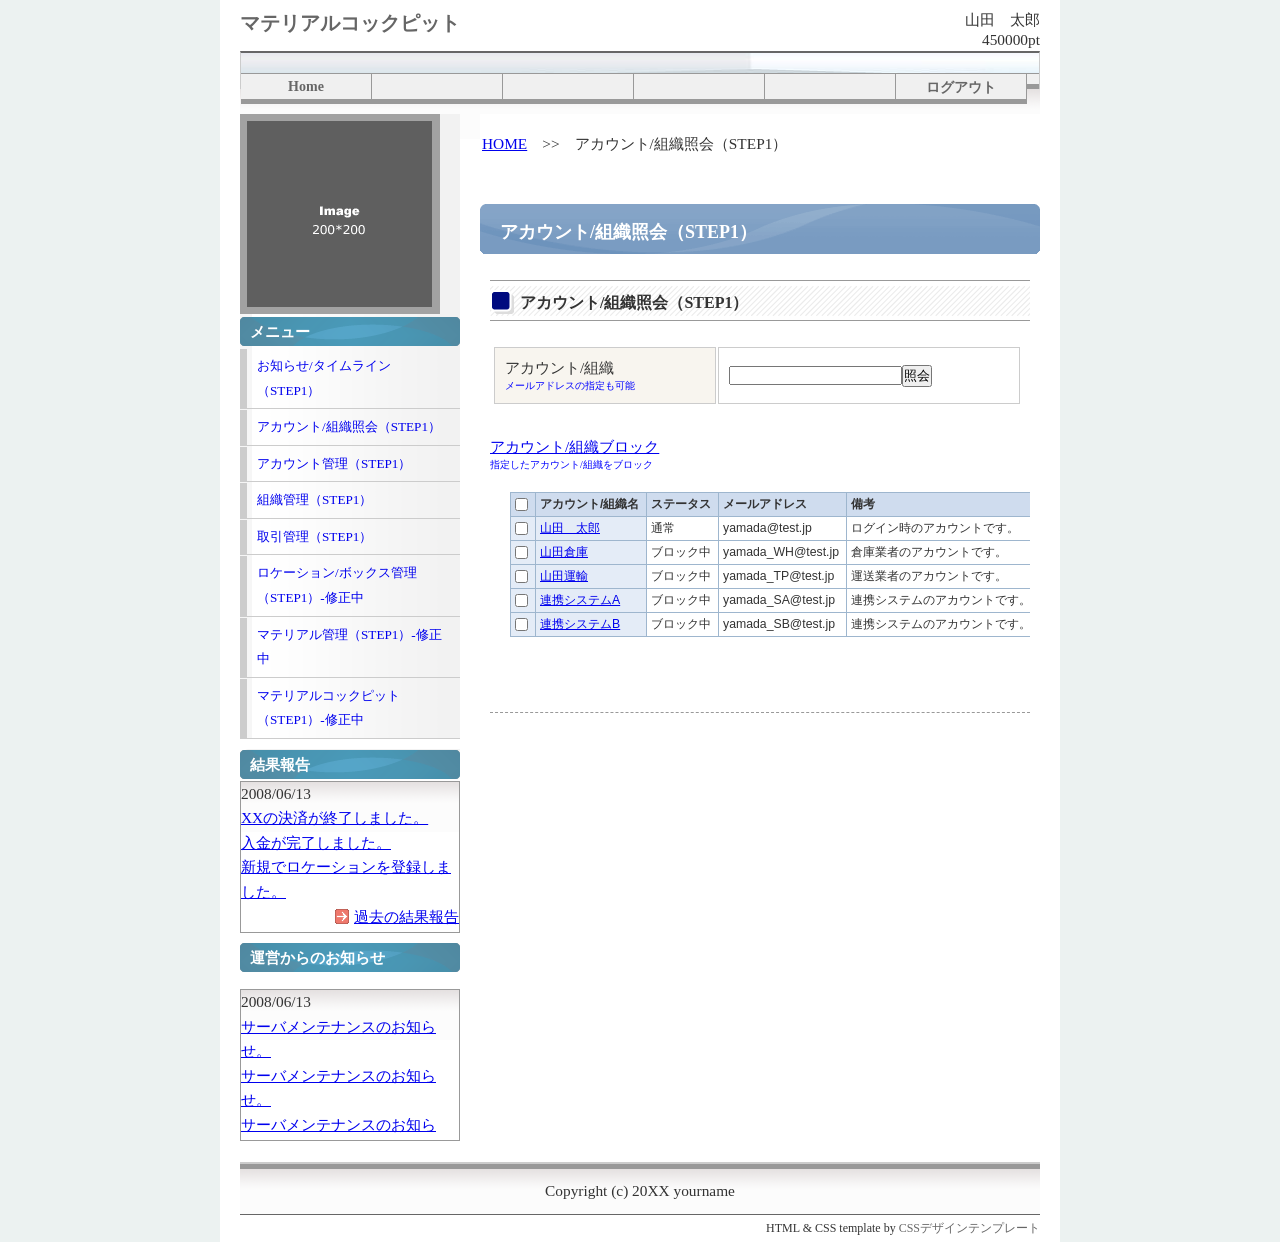
<file: モック画面/material_1/AccountSearch/AccountSearch.htm>
<!DOCTYPE HTML PUBLIC "-//W3C//DTD HTML 4.01 Transitional//EN"
"http://www.w3.org/TR/html4/loose.dtd">
<html lang="ja">
<head>
<meta http-equiv="Content-Type" content="text/html; charset=Shift_JIS">
<title>�}�e���A���R�b�N�s�b�g</title>
<meta name="keywords" content="">
<meta name="description" content="">
<meta http-equiv="Content-Style-Type" content="text/css">
<link href="../stylesheets/stylet.css" rel="stylesheet" type="text/css">
<link href="../stylesheets/superTables.css" rel="Stylesheet" type="text/css" />
</head>
<body>
<!-- #page �y�[�W�̐��`�F�����񂹂Ƃ� -->
<div id="page">
	<!-- #headerer ��ʏ㕔�̃w�b�h���� -->
	<div id="header">
		<div id="header_title">�}�e���A���R�b�N�s�b�g
<!-- <img src="./img/title.gif" width="240" height="35" alt="�}�e���A���R�b�N�s�b�g>--> </div>
		<div id="headerinfo">�R�c�@���Y<br>450000pt</div>
		<div id="headerimg"></div>

	</div>

	<!-- #menu �g�b�v���j���[ -->
	<div id="menu">
		<ul class="menu_f01">
			<li><a href="../index.htm">Home</a></li>
			<li><a href="#">�@</a></li>
			<li><a href="#">�@</a></li>
			<li><a href="#">�@</a></li>
			<li><a href="#">�@</a></li>
			<li><a href="../login.htm">���O�A�E�g</a></li>
		</ul>
	</div>
	<div id="contents">
		<div id="menuL">
			<!-- #menuL ���T�C�h���j���[ -->
			<div class="subinfo">
				<p class="image"></p>
			</div>
			<div class="subinfo">
				<p class="label">���j���[</p>
				<ul>
					<li><a href="../index.htm">���m�点/�^�C�����C���iSTEP1�j</a></li>
					<li><a href="../AccountSearch/AccountSearch.htm">�A�J�E���g/�g�D�Ɖ�iSTEP1�j</a></li>
					<li><a href="../AccountManagement/AccountManagement.htm">�A�J�E���g�Ǘ��iSTEP1�j</a></li>
					<li><a href="../AccountManagement/StructureManagement.htm">�g�D�Ǘ��iSTEP1�j</a></li>
					<li><a href="../PointExchange/PointExchange.htm">����Ǘ��iSTEP1�j</a></li>
					<li><a href="../LocationManagement/LocationManagement.htm">���P�[�V����/�{�b�N�X�Ǘ��iSTEP1�j-�C����</a></li>
					<li><a href="../MaterialManagement/MaterialManagement.htm">�}�e���A���Ǘ��iSTEP1�j-�C����</a></li>
					<li><a href="../MaterialCockpit/MaterialCockpit.htm">�}�e���A���R�b�N�s�b�g�iSTEP1�j-�C����</a></li>
				</ul>
			</div>
			<div class="menuInfo">
				<p class="label">���ʕ�</p>
				<div id="newsbox">
					<dl>
						<dt>2008/06/13</dt>
						<dd class="link"><a href="../index.htm">XX�̌��ς��I�����܂����B</a></dd>
						<dd class="link"><a href="../index.htm">�������������܂����B</a></dd>
						<dd class="link"><a href="../index.htm">�V�K�Ń��P�[�V������o�^���܂����B</a></dd>
					</dl>
					<ul class="toInfo">
						<li><a href="./news/index.htm">�ߋ��̌��ʕ�</a></li>
					</ul>
				</div>
				<p class="label">�^�c����̂��m�点</p>
				<p></p>
				<div id="newsbox">
					<dl>
						<dt>2008/06/13</dt>
						<dd class="link"><a href="../index.htm">�T�[�o�����e�i���X�̂��m�点�B</a></dd>
						<dd class="link"><a href="../index.htm">�T�[�o�����e�i���X�̂��m�点�B</a></dd>
						<dd class="link"><a href="../index.htm">�T�[�o�����e�i���X�̂��m�点�B</a></dd>
					</dl>
					<ul class="toInfo">
						<li><a href="./news/index.htm">�ߋ��̂��m�点</a></li>
					</ul>
				</div>
<!--				<div class="banner"><img src="img/btn_toiawase.png" alt="���₢���킹" width="220" height="50"></div>
				<div class="banner"><img src="img/btn_map.png" alt="�A�N�Z�X�}�b�v" width="220" height="50"></div>
				<p>���₢���킹�E�A�N�Z�X�}�b�v�摜�B�V�����摜�����ꍇ�́Aimg�t�H���_����btn_base_�摜�������p���������B</p>
-->
			</div>
		</div>
		<!-- #main �{���X�y�[�X -->
		<div id="main">
			<div id="breadNavi"> <a href="../index.htm">HOME</a>�@&gt;&gt;�@�A�J�E���g/�g�D�Ɖ�iSTEP1�j</div>
			<h1>�A�J�E���g/�g�D�Ɖ�iSTEP1�j</h1>
			<div class="contentswrap">
				<h2>�A�J�E���g/�g�D�Ɖ�iSTEP1�j</h2>
				<table class="table">
					<tr>
						<td class="tb">�A�J�E���g/�g�D<br><font size="1" color="blue">���[���A�h���X�̎w����\</font></td>
						<td><input type="text" /><input type="submit" value="�Ɖ�" /></td>
					</tr>
				</table>
				<div class="fakelist">
					<a href="#">�A�J�E���g/�g�D�u���b�N</a>
					<br><font size="1" color="blue">�w�肵���A�J�E���g/�g�D���u���b�N</font>
				</div>
				<div class="fakeContainer">
					<table id="demoTable">
						<tr>
							<th><input type="checkbox"></th>
							<th>�A�J�E���g/�g�D��</th>
							<th>�X�e�[�^�X</th>
							<th>���[���A�h���X</th>
							<th>���l</th>
							<th>�ǉ��^�OA</th>
							<th>�ǉ��^�OB</th>
						</tr>
						<tr>
							<td><input type="checkbox"></td>
							<td><a href="#" onclick="document.getElementById('id1').style.display = 'block';">�R�c�@���Y</a></td>
							<td>�ʏ�</td>
							<td>yamada@test.jp</td>
							<td>���O�C�����̃A�J�E���g�ł��B</td>
							<td>�ǉ��^�OA�̓��e</td>
							<td>�ǉ��^�OB�̓��e</td>
						</tr>
						<tr>
							<td><input type="checkbox"></td>
							<td><a href="#" onclick="document.getElementById('id1').style.display = 'block';">�R�c�q��</a></td>
							<td>�u���b�N��</td>
							<td>yamada_WH@test.jp</td>
							<td>�q�ɋƎ҂̃A�J�E���g�ł��B</td>
							<td>�ǉ��^�OA�̓��e</td>
							<td>�ǉ��^�OB�̓��e</td>
						</tr>
						<tr>
							<td><input type="checkbox"></td>
							<td><a href="#" onclick="document.getElementById('id1').style.display = 'block';">�R�c�^�A</a></td>
							<td>�u���b�N��</td>
							<td>yamada_TP@test.jp</td>
							<td>�^���Ǝ҂̃A�J�E���g�ł��B</td>
							<td>�ǉ��^�OA�̓��e</td>
							<td>�ǉ��^�OB�̓��e</td>
						</tr>
						<tr>
							<td><input type="checkbox"></td>
							<td><a href="#" onclick="document.getElementById('id1').style.display = 'block';">�A�g�V�X�e��A</a></td>
							<td>�u���b�N��</td>
							<td>yamada_SA@test.jp</td>
							<td>�A�g�V�X�e���̃A�J�E���g�ł��B</td>
							<td>�ǉ��^�OA�̓��e</td>
							<td>�ǉ��^�OB�̓��e</td>
						</tr>
						<tr>
							<td><input type="checkbox"></td>
							<td><a href="#" onclick="document.getElementById('id1').style.display = 'block';">�A�g�V�X�e��B</a></td>
							<td>�u���b�N��</td>
							<td>yamada_SB@test.jp</td>
							<td>�A�g�V�X�e���̃A�J�E���g�ł��B</td>
							<td>�ǉ��^�OA�̓��e</td>
							<td>�ǉ��^�OB�̓��e</td>
						</tr>
					</table>
				</div>
				<div id="id1" style="display:none;">
					<h2>�A�J�E���g/�g�D�ڍ�</h2>
					<div class="fakelist" align="left">
						<a href="../index.htm">���b�Z�[�W�𑗂�</a>
					</div>
					<table class="table">
						<tr>
							<td class="tb">���[�U���Ftest</td>
							<td><a href="../index.htm">�R�c�@���Y�i�l�j</a></td>
						</tr>
						<tr>
							<td class="tb">���[���A�h���X</td>
							<td>yamada@test.jp</td>
						</tr>
						<tr>
							<td class="tb">�d�b�ԍ��i�Œ�/�g�сj</td>
							<td>03-1111-2222<br>090-1111-2222</td>
						</tr>
						<tr>
							<td class="tb">�ǉ��^�OA</td>
							<td>�ǉ��^�OA�̓��e</td>
						</tr>
						<tr>
							<td class="tb">�ǉ��^�OB</td>
							<td>�ǉ��^�OB�̓��e</td>
						</tr>
					</table>
				</div>
				<div id="subnavi"> </div>
			</div>
		</div>
		<hr>

	</div>
	<!-- #footer�@�t�b�^�[�X�y�[�X -->
	<div id="footer">
		<p>Copyright (c) 20XX yourname</p>
	</div>
	<div id="templatelink"> HTML &amp; CSS template by <a href="http://www.shoshinsha.com/hp/template/">CSS�f�U�C���e���v���[�g</a> </div>

</div>



<div id="testDiv" style="display:none;float:left;margin:40px;width:400px;height:300px;background-color:#f1f1f1;"></div>

<script type="text/javascript" src="../javascripts/superTables.js"></script>
<script type="text/javascript">
//<![CDATA[

(function () {
    new superTable("demoTable", {
    	cssSkin : "sSky",
        fixedCols : 2
    });
    new superTable("demoTable2", {
    	cssSkin : "sSky",
        fixedCols : 2
    });
})();

//]]>
</script>
</body>
</html>
</file>
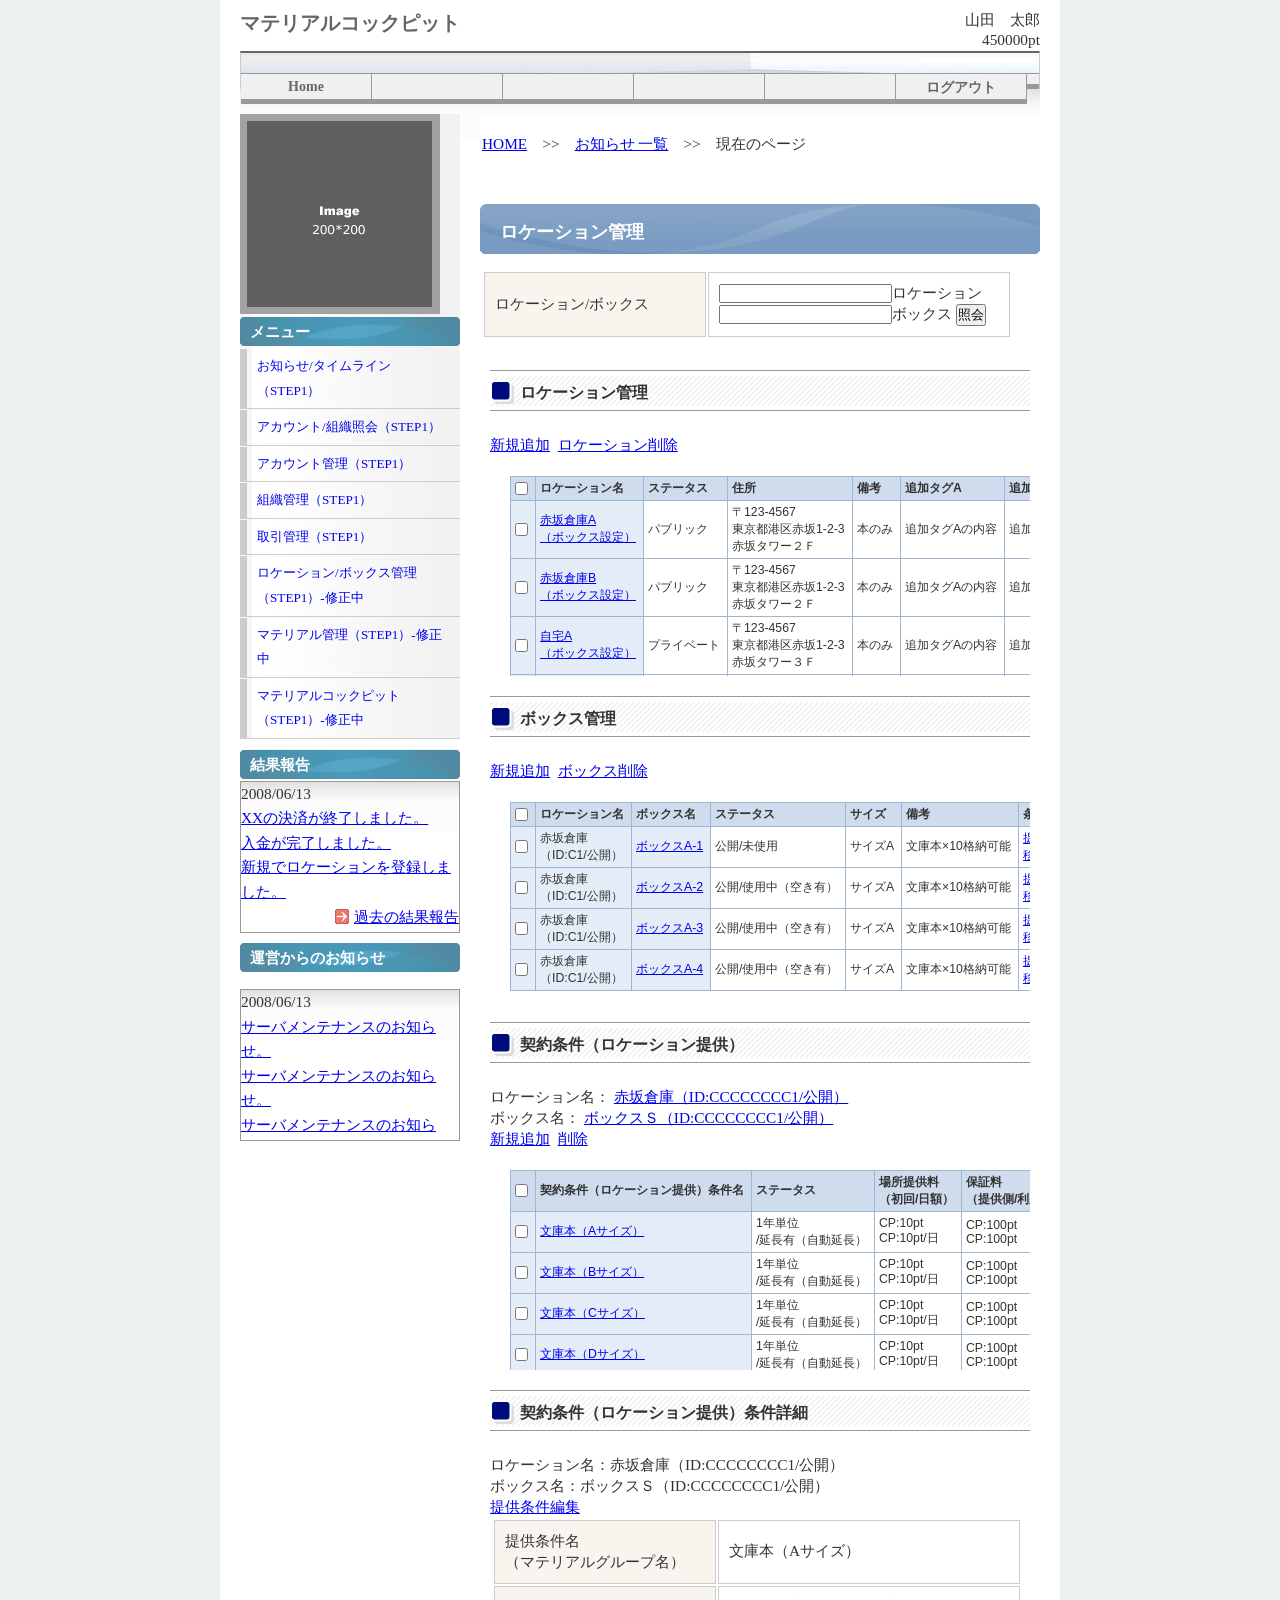
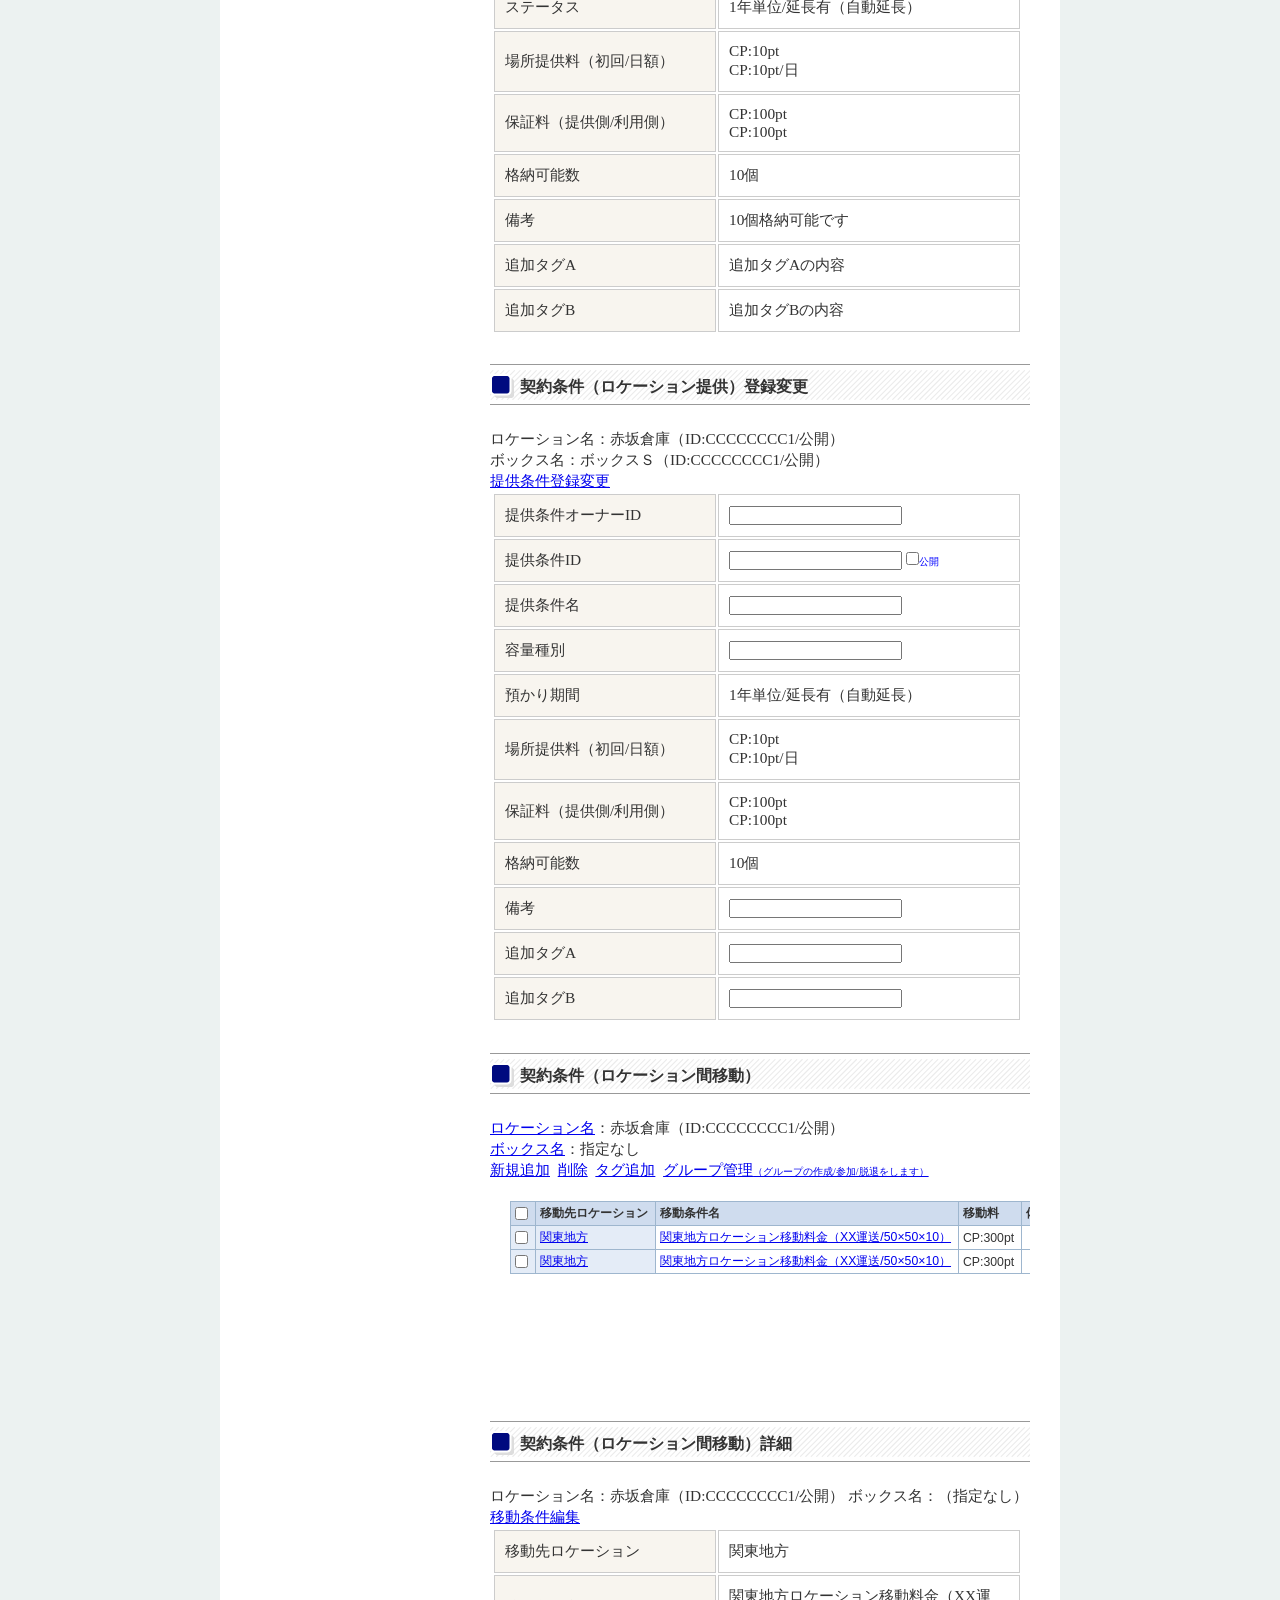
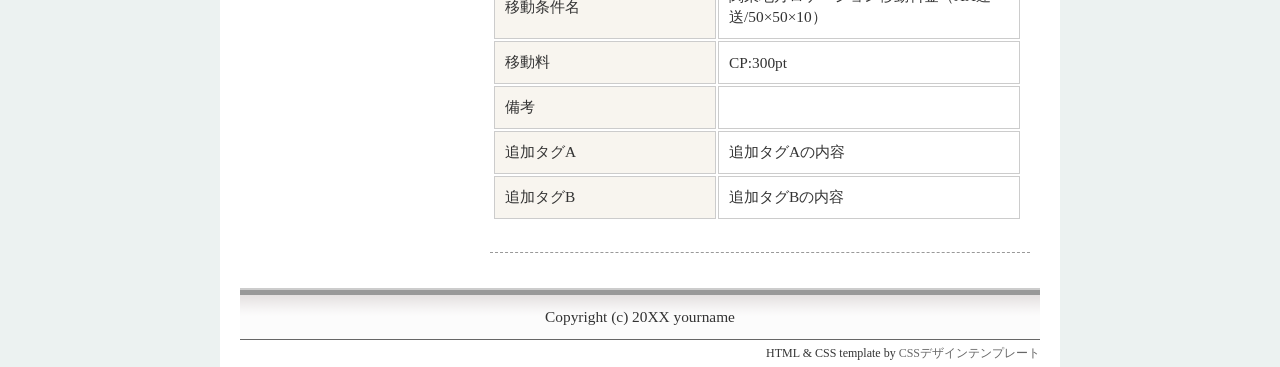
<file: モック画面/material_1/LocationManagement/LocationManagement.htm>
<!DOCTYPE HTML PUBLIC "-//W3C//DTD HTML 4.01 Transitional//EN"
"http://www.w3.org/TR/html4/loose.dtd">
<html lang="ja">
<head>
<meta http-equiv="Content-Type" content="text/html; charset=Shift_JIS">
<title>�}�e���A���R�b�N�s�b�g</title>
<meta name="keywords" content="">
<meta name="description" content="">
<meta http-equiv="Content-Style-Type" content="text/css">
<link href="../stylesheets/stylet.css" rel="stylesheet" type="text/css">
<link href="../stylesheets/superTables.css" rel="Stylesheet" type="text/css" />
</head>
<body>
<!-- #page �y�[�W�̐��`�F�����񂹂Ƃ� -->
<div id="page">
	<!-- #headerer ��ʏ㕔�̃w�b�h���� -->
	<div id="header">
		<div id="header_title">�}�e���A���R�b�N�s�b�g
<!-- <img src="./img/title.gif" width="240" height="35" alt="�}�e���A���R�b�N�s�b�g>--> </div>
		<div id="headerinfo">�R�c�@���Y<br>450000pt</div>
		<div id="headerimg"></div>

	</div>

	<!-- #menu �g�b�v���j���[ -->
	<div id="menu">
		<ul class="menu_f01">
			<li><a href="../index.htm">Home</a></li>
			<li><a href="#"></a></li>
			<li><a href="#"></a></li>
			<li><a href="#"></a></li>
			<li><a href="#"></a></li>
			<li><a href="../login.htm">���O�A�E�g</a></li>
		</ul>
	</div>
	<div id="contents">
		<div id="menuL">
			<!-- #menuL ���T�C�h���j���[ -->
			<div class="subinfo">
				<p class="image"></p>
			</div>
			<div class="subinfo">
				<p class="label">���j���[</p>
				<ul>
					<li><a href="../index.htm">���m�点/�^�C�����C���iSTEP1�j</a></li>
					<li><a href="../AccountSearch/AccountSearch.htm">�A�J�E���g/�g�D�Ɖ�iSTEP1�j</a></li>
					<li><a href="../AccountManagement/AccountManagement.htm">�A�J�E���g�Ǘ��iSTEP1�j</a></li>
					<li><a href="../AccountManagement/StructureManagement.htm">�g�D�Ǘ��iSTEP1�j</a></li>
					<li><a href="../PointExchange/PointExchange.htm">����Ǘ��iSTEP1�j</a></li>
					<li><a href="../LocationManagement/LocationManagement.htm">���P�[�V����/�{�b�N�X�Ǘ��iSTEP1�j-�C����</a></li>
					<li><a href="../MaterialManagement/MaterialManagement.htm">�}�e���A���Ǘ��iSTEP1�j-�C����</a></li>
					<li><a href="../MaterialCockpit/MaterialCockpit.htm">�}�e���A���R�b�N�s�b�g�iSTEP1�j-�C����</a></li>
				</ul>
			</div>
			<div class="menuInfo">
				<p class="label">���ʕ�</p>
				<div id="newsbox">
					<dl>
						<dt>2008/06/13</dt>
						<dd class="link"><a href="./news/080529.htm">XX�̌��ς��I�����܂����B</a></dd>
						<dd class="link"><a href="./news/080529.htm">�������������܂����B</a></dd>
						<dd class="link"><a href="./news/080529.htm">�V�K�Ń��P�[�V������o�^���܂����B</a></dd>
					</dl>
					<ul class="toInfo">
						<li><a href="./news/index.htm">�ߋ��̌��ʕ�</a></li>
					</ul>
				</div>
				<p class="label">�^�c����̂��m�点</p>
				<p></p>
				<div id="newsbox">
					<dl>
						<dt>2008/06/13</dt>
						<dd class="link"><a href="./news/080529.htm">�T�[�o�����e�i���X�̂��m�点�B</a></dd>
						<dd class="link"><a href="./news/080529.htm">�T�[�o�����e�i���X�̂��m�点�B</a></dd>
						<dd class="link"><a href="./news/080529.htm">�T�[�o�����e�i���X�̂��m�点�B</a></dd>
					</dl>
					<ul class="toInfo">
						<li><a href="./news/index.htm">�ߋ��̂��m�点</a></li>
					</ul>
				</div>
<!--				<div class="banner"><img src="img/btn_toiawase.png" alt="���₢���킹" width="220" height="50"></div>
				<div class="banner"><img src="img/btn_map.png" alt="�A�N�Z�X�}�b�v" width="220" height="50"></div>
				<p>���₢���킹�E�A�N�Z�X�}�b�v�摜�B�V�����摜�����ꍇ�́Aimg�t�H���_����btn_base_�摜�������p���������B</p>
-->
			</div>
		</div>
		<!-- #main �{���X�y�[�X -->
		<div id="main">
			<div id="breadNavi"> <a href="index.htm">HOME</a>�@&gt;&gt;�@<a href="index.htm">���m�点 �ꗗ</a>�@&gt;&gt;�@���݂̃y�[�W </div>
			<h1>���P�[�V�����Ǘ�</h1>
			<table class="table">
				<tr>
					<td class="tb">
						���P�[�V����/�{�b�N�X
					</td>
					<td>
						<input type="text" />���P�[�V����
						<br><input type="text" />�{�b�N�X
						<input type="submit" value="�Ɖ�"  onclick="" />
						<!--
							<br>
							<input type="radio" name="material" value="���P�[�V����" checked ><font size="1">���P�[�V����</font></input>
							<input type="radio" name="material" value="�{�b�N�X" ><font size="1">�{�b�N�X</font></input>
						-->
					</td>
				</tr>
			</table>
			<div class="contentswrap">
				<div id="id1">
					<h2>���P�[�V�����Ǘ�</h2>
					<div class="fakelist" align="left">
						<a href="#" onclick="document.getElementById('L1').style.display = 'none'; document.getElementById('L2').style.display = 'block';">�V�K�ǉ�</a>
						&nbsp;<a href="#">���P�[�V�����폜</a>
					</div>
					<div class="fakeContainer">
						<table id="demoTable">
							<tr>
								<th><input type="checkbox"></th>
								<th>���P�[�V������</th>
								<th>�X�e�[�^�X</th>
								<th>�Z��</th>
								<th>���l</th>
								<th>�ǉ��^�OA</th>
								<th>�ǉ��^�OB</th>
							</tr>
							<tr>
								<td><input type="checkbox"></td>
								<td>
									<a href="#" onclick="document.getElementById('L1').style.display = 'block';
														 document.getElementById('L2').style.display = 'none';
															document.getElementById('id1').style.display = 'block';
															document.getElementById('id2').style.display = 'none';
															document.getElementById('id3').style.display = 'none';
															document.getElementById('id4').style.display = 'none';
														">�ԍ�q��A</a>
									<br><a href="#" onclick="document.getElementById('id1').style.display = 'none';
															document.getElementById('id2').style.display = 'block';
															document.getElementById('id3').style.display = 'none';
															document.getElementById('id4').style.display = 'none';
															">�i�{�b�N�X�ݒ�j</a>
								</td>
								<td>�p�u���b�N</td>
								<td>��123-4567<br>�����s�`��ԍ�1-2-3<br>�ԍ�^���[�Q�e</td>
								<td>�{�̂�</td>
								<td>�ǉ��^�OA�̓��e</td>
								<td>�ǉ��^�OB�̓��e</td>
							</tr>
							<tr>
								<td><input type="checkbox"></td>
								<td>
									<a href="#" onclick="document.getElementById('L1').style.display = 'block';
														 document.getElementById('L2').style.display = 'none';
															document.getElementById('id1').style.display = 'block';
															document.getElementById('id2').style.display = 'none';
															document.getElementById('id3').style.display = 'none';
															document.getElementById('id4').style.display = 'none';
														">�ԍ�q��B</a>
									<br><a href="#" onclick="document.getElementById('id1').style.display = 'none';
															document.getElementById('id2').style.display = 'block';
															document.getElementById('id3').style.display = 'none';
															document.getElementById('id4').style.display = 'none';
															">�i�{�b�N�X�ݒ�j</a>
								</td>
								<td>�p�u���b�N</td>
								<td>��123-4567<br>�����s�`��ԍ�1-2-3<br>�ԍ�^���[�Q�e</td>
								<td>�{�̂�</td>
								<td>�ǉ��^�OA�̓��e</td>
								<td>�ǉ��^�OB�̓��e</td>
							</tr>
							<tr>
								<td><input type="checkbox"></td>
								<td>
									<a href="#" onclick="document.getElementById('L1').style.display = 'block';
														 document.getElementById('L2').style.display = 'none';
															document.getElementById('id1').style.display = 'block';
															document.getElementById('id2').style.display = 'none';
															document.getElementById('id3').style.display = 'none';
															document.getElementById('id4').style.display = 'none';
														">����A</a>
									<br><a href="#" onclick="document.getElementById('id1').style.display = 'none';
															document.getElementById('id2').style.display = 'block';
															document.getElementById('id3').style.display = 'none';
															document.getElementById('id4').style.display = 'none';
															">�i�{�b�N�X�ݒ�j</a>
								</td>
								<td>�v���C�x�[�g</td>
								<td>��123-4567<br>�����s�`��ԍ�1-2-3<br>�ԍ�^���[�R�e</td>
								<td>�{�̂�</td>
								<td>�ǉ��^�OA�̓��e</td>
								<td>�ǉ��^�OB�̓��e</td>
							</tr>
							<tr>
								<td><input type="checkbox"></td>
								<td>
									<a href="#" onclick="document.getElementById('L1').style.display = 'block';
														 document.getElementById('L2').style.display = 'none';
															document.getElementById('id1').style.display = 'block';
															document.getElementById('id2').style.display = 'none';
															document.getElementById('id3').style.display = 'none';
															document.getElementById('id4').style.display = 'none';
														">����A</a>
									<br><a href="#" onclick="document.getElementById('id1').style.display = 'none';
															document.getElementById('id2').style.display = 'block';
															document.getElementById('id3').style.display = 'none';
															document.getElementById('id4').style.display = 'none';
															">�i�{�b�N�X�ݒ�j</a>
								</td>
								<td>�v���C�x�[�g</td>
								<td>��123-4567<br>�����s�`��ԍ�1-2-3<br>�ԍ�^���[�R�e</td>
								<td>�{�̂�</td>
								<td>�ǉ��^�OA�̓��e</td>
								<td>�ǉ��^�OB�̓��e</td>
							</tr>
						</table>
					</div>
					<div id="L1" style="display:none;">
						<h2>���P�[�V�����ڍ�</h2>
						<div class="fakelist" align="left">
							<a href="#" onclick="document.getElementById('L1').style.display = 'none'; document.getElementById('L2').style.display = 'block';">���P�[�V�����ҏW</a>
						</div>
						<table class="table">
							<tr>
								<td class="tb">���P�[�V�������FAkasaka_A</td>
								<td>�ԍ�q��A<br>�i���J�j</td>
							</tr>
							<tr>
								<td class="tb">�Z��</td>
								<td>��123-4567<br>�����s�`��ԍ�1-2-3<br>�ԍ�^���[�R�e</td>
							</tr>
							<tr>
								<td class="tb">���l</td>
								<td>�{�̂�</td>
							</tr>
							<tr>
								<td class="tb">�ǉ��^�OA</td>
								<td>�ǉ��^�OA�̓��e</td>
							</tr>
							<tr>
								<td class="tb">�ǉ��^�OB</td>
								<td>�ǉ��^�OB�̓��e</td>
							</tr>
						</table>
					</div>
					<div id="L2" style="display:none;">
						<h2>���P�[�V�����o�^�ύX</h2>
						<div class="fakelist" align="left">
							<a href="#" onclick="document.getElementById('L1').style.display = 'block'; document.getElementById('L2').style.display = 'none';">���P�[�V�����ҏW</a>
						</div>
						<table class="table">
							<tr>
								<td class="tb">���P�[�V�����O���[�vID</td>
								<td>
									<input type="text" />
									<input type="checkbox" /><font size="1" color="blue">���J</font>
								</td>
							</tr>
							<tr>
								<td class="tb">���P�[�V����ID</td>
								<td>
									<input type="text" />
									<input type="checkbox" /><font size="1" color="blue">���J</font>
								</td>
							</tr>
							<tr>
								<td class="tb">���P�[�V������</td>
								<td>
									<input type="text" />
								</td>
							</tr>
							<tr>
								<td class="tb">�Z���i�X�֔ԍ��j</td>
								<td>
									<input type="text" />
								</td>
							</tr>
							<tr>
								<td class="tb">�Z���i�Z���j</td>
								<td>
									<input type="text" /><br>
									<input type="text" />
								</td>
							</tr>
							<tr>
								<td class="tb">�Z���i���t�於�j</td>
								<td>
									<input type="text" />
								</td>
							</tr>
							<tr>
								<td class="tb">�Z���i�d�b�ԍ��j</td>
								<td>
									<input type="text" />
								</td>
							</tr>
							<tr>
								<td class="tb">���l</td>
								<td>
									<input type="text" />
								</td>
							</tr>
							<tr>
								<td class="tb">�ǉ��^�OA</td>
								<td>
									<input type="text" />
								</td>
							</tr>
							<tr>
								<td class="tb">�ǉ��^�OB</td>
								<td>
									<input type="text" />
								</td>
							</tr>
						</table>
					</div>
				</div>
				<div id="id2" >
					<h2>�{�b�N�X�Ǘ�</h2>
<!--
					���P�[�V�������F
					<a href="#"  onclick="document.getElementById('id1').style.display = 'block';document.getElementById('id2').style.display = 'none';">
						�ԍ�q�ɁiID:CCCCCCCC1/���J�j
					</a>
-->
					<div class="fakelist" align="left">
						<a href="#" onclick="document.getElementById('B1').style.display = 'none'; document.getElementById('B2').style.display = 'block';">�V�K�ǉ�</a>
						&nbsp;<a href="#">�{�b�N�X�폜</a>
					</div>
					<div class="fakeContainer">
						<table id="demoTable2">
							<tr>
								<th><input type="checkbox"></th>
								<th>���P�[�V������</th>
								<th>�{�b�N�X��</th>
								<th>�X�e�[�^�X</th>
								<th>�T�C�Y</th>
								<th>���l</th>
								<th>
									�����w��
								</th>
								<th>�ǉ��^�OA</th>
								<th>�ǉ��^�OB</th>
							</tr>
							<tr>
								<td><input type="checkbox"></td>
								<td>�ԍ�q��<br>�iID:C1/���J�j</td>
								<td><a href="#" onclick="document.getElementById('B1').style.display = 'block'; document.getElementById('B2').style.display = 'none';">�{�b�N�XA-1</a></td>
								<td>���J/���g�p</td>
								<td>�T�C�YA</td>
								<td>���ɖ{�~10�i�[�\</td>
								<td>
									<a href="#" 
									 onclick="document.getElementById('id1').style.display = 'none';
									 document.getElementById('id2').style.display = 'none';
									 document.getElementById('id3').style.display = 'block';
									 document.getElementById('id4').style.display = 'none';
									 document.getElementById('RT1').style.display = 'block';
									 document.getElementById('RT2').style.display = 'none';
									 ">�񋟏����w��</a>
									<br>
									<a href="#" 
									 onclick="document.getElementById('id1').style.display = 'none';
									 document.getElementById('id2').style.display = 'none';
									 document.getElementById('id3').style.display = 'none';
									 document.getElementById('id4').style.display = 'block';
									 ">�ړ������w��</a>
								</td>
								<td>�ǉ��^�OA�̓��e</td>
								<td>�ǉ��^�OB�̓��e</td>
							</tr>
							<tr>
								<td><input type="checkbox"></td>
								<td>�ԍ�q��<br>�iID:C1/���J�j</td>
								<td><a href="#" onclick="document.getElementById('B1').style.display = 'block'; document.getElementById('B2').style.display = 'none';">�{�b�N�XA-2</a></td>
								<td>���J/�g�p���i�󂫗L�j</td>
								<td>�T�C�YA</td>
								<td>���ɖ{�~10�i�[�\</td>
								<td>
									<a href="#" 
									 onclick="document.getElementById('id1').style.display = 'none';
									 document.getElementById('id2').style.display = 'none';
									 document.getElementById('id3').style.display = 'block';
									 document.getElementById('id4').style.display = 'none';
									 document.getElementById('RT1').style.display = 'block';
									 document.getElementById('RT2').style.display = 'none';
									 ">�񋟏����w��</a>
									<br>
									<a href="#" 
									 onclick="document.getElementById('id1').style.display = 'none';
									 document.getElementById('id2').style.display = 'none';
									 document.getElementById('id3').style.display = 'none';
									 document.getElementById('id4').style.display = 'block';
									 ">�ړ������w��</a>
								</td>
								<td>�ǉ��^�OA�̓��e</td>
								<td>�ǉ��^�OB�̓��e</td>
							</tr>
							<tr>
								<td><input type="checkbox"></td>
								<td>�ԍ�q��<br>�iID:C1/���J�j</td>
								<td><a href="#" onclick="document.getElementById('B1').style.display = 'block'; document.getElementById('B2').style.display = 'none';">�{�b�N�XA-3</a></td>
								<td>���J/�g�p���i�󂫗L�j</td>
								<td>�T�C�YA</td>
								<td>���ɖ{�~10�i�[�\</td>
								<td>
									<a href="#" 
									 onclick="document.getElementById('id1').style.display = 'none';
									 document.getElementById('id2').style.display = 'none';
									 document.getElementById('id3').style.display = 'block';
									 document.getElementById('id4').style.display = 'none';
									 document.getElementById('RT1').style.display = 'block';
									 document.getElementById('RT2').style.display = 'none';
									 ">�񋟏����w��</a>
									<br>
									<a href="#" 
									 onclick="document.getElementById('id1').style.display = 'none';
									 document.getElementById('id2').style.display = 'none';
									 document.getElementById('id3').style.display = 'none';
									 document.getElementById('id4').style.display = 'block';
									 ">�ړ������w��</a>
								</td>
								<td>�ǉ��^�OA�̓��e</td>
								<td>�ǉ��^�OB�̓��e</td>
							</tr>
							<tr>
								<td><input type="checkbox"></td>
								<td>�ԍ�q��<br>�iID:C1/���J�j</td>
								<td><a href="#" onclick="document.getElementById('B1').style.display = 'block'; document.getElementById('B2').style.display = 'none';">�{�b�N�XA-4</a></td>
								<td>���J/�g�p���i�󂫗L�j</td>
								<td>�T�C�YA</td>
								<td>���ɖ{�~10�i�[�\</td>
								<td>
									<a href="#" 
									 onclick="document.getElementById('id1').style.display = 'none';
									 document.getElementById('id2').style.display = 'none';
									 document.getElementById('id3').style.display = 'block';
									 document.getElementById('id4').style.display = 'none';
									 document.getElementById('RT1').style.display = 'block';
									 document.getElementById('RT2').style.display = 'none';
									 ">�񋟏����w��</a>
									<br>
									<a href="#" 
									 onclick="document.getElementById('id1').style.display = 'none';
									 document.getElementById('id2').style.display = 'none';
									 document.getElementById('id3').style.display = 'none';
									 document.getElementById('id4').style.display = 'block';
									 ">�ړ������w��</a>
								</td>
								<td>�ǉ��^�OA�̓��e</td>
								<td>�ǉ��^�OB�̓��e</td>
							</tr>
						</table>
					</div>
					<div id="B1" style="display:none;">
						<h2>�{�b�N�X�ڍ�</h2>
						���P�[�V�������F�ԍ�q�ɁiID:CCCCCCCC1/���J�j
						<div class="fakelist" align="left">
							<a href="#" onclick="document.getElementById('B1').style.display = 'none'; document.getElementById('B2').style.display = 'block';">�{�b�N�X�ҏW</a>
						</div>
						<table class="table">
							<tr>
								<td class="tb">�{�b�N�X���FAkasaka_A</td>
								<td>�{�b�N�XA-1<br>�i���J/���g�p�j</td>
							</tr>
							<tr>
								<td class="tb">�e�ʎ��</td>
								<td>�e�ʎ��</td>
							</tr>
							<tr>
								<td class="tb">���l</td>
								<td>���ɖ{�~10�i�[�\</td>
							</tr>
							<tr>
								<td class="tb">�ǉ��^�OA</td>
								<td>�ǉ��^�OA�̓��e</td>
							</tr>
							<tr>
								<td class="tb">�ǉ��^�OB</td>
								<td>�ǉ��^�OB�̓��e</td>
							</tr>
						</table>
					</div>
					<div id="B2" style="display:none;">
						<h2>�{�b�N�X�o�^�ύX</h2>
						<div class="fakelist" align="left">
							<a href="#" onclick="document.getElementById('B1').style.display = 'block'; document.getElementById('B2').style.display = 'none';">�{�b�N�X�o�^�ύX</a>
						</div>
						<table class="table">
							<tr>
								<td class="tb">�{�b�N�X�I�[�i�[ID</td>
								<td>
									<input type="text" />
								</td>
							</tr>
							<tr>
								<td class="tb">�{�b�N�XID</td>
								<td>
									<input type="text" />
									<input type="checkbox" /><font size="1" color="blue">���J</font>
								</td>
							</tr>
							<tr>
								<td class="tb">�{�b�N�X��</td>
								<td>
									<input type="text" />
								</td>
							</tr>
							<tr>
								<td class="tb">�e�ʎ��</td>
								<td>
									<input type="text" />
								</td>
							</tr>
							<tr>
								<td class="tb">���l</td>
								<td>
									<input type="text" />
								</td>
							</tr>
							<tr>
								<td class="tb">�ǉ��^�OA</td>
								<td>
									<input type="text" />
								</td>
							</tr>
							<tr>
								<td class="tb">�ǉ��^�OB</td>
								<td>
									<input type="text" />
								</td>
							</tr>
						</table>
					</div>
				</div>
				<div id="id3">
					<h2>�_������i���P�[�V�����񋟁j</h2>
					���P�[�V�������F
					<a href="#" 
					 onclick="document.getElementById('id1').style.display = 'block';
					 document.getElementById('id2').style.display = 'none';
					 document.getElementById('id3').style.display = 'none';
					 document.getElementById('id4').style.display = 'none';
					 ">�ԍ�q�ɁiID:CCCCCCCC1/���J�j</a>
					<br>
					�{�b�N�X���F
					<a href="#" 
					 onclick="document.getElementById('id1').style.display = 'none';
					 document.getElementById('id2').style.display = 'block';
					 document.getElementById('id3').style.display = 'none';
					 document.getElementById('id4').style.display = 'none';
					 ">�{�b�N�X�r�iID:CCCCCCCC1/���J�j</a>
					<div class="fakelist" align="left">
						<a href="#" 
									 onclick="
									 document.getElementById('RT1').style.display = 'block';
									 document.getElementById('RT2').style.display = 'none';
									 document.getElementById('id1').style.display = 'none';
									 document.getElementById('id2').style.display = 'none';
									 document.getElementById('id3').style.display = 'block';
									 document.getElementById('id4').style.display = 'none';
						 ">�V�K�ǉ�</a>
						&nbsp;<a href="#">�폜</a>
					</div>
					<div class="fakeContainer">
						<table id="demoTable3">
							<tr>
								<th><input type="checkbox"></th>
								<th>�_������i���P�[�V�����񋟁j������<br></th>
								<th>�X�e�[�^�X</th>
								<th>
									�ꏊ�񋟗�
									<br>�i����/���z�j
								</th>
								<th>
									�ۏؗ�
									<br>�i�񋟑�/���p���j
								</th>
								<th>
									�i�[�\��
								</th>
								<th>���l</th>
								<th>�ǉ��^�OA</th>
								<th>�ǉ��^�OB</th>
							</tr>
							<tr>
								<td><input type="checkbox"></td>
								<td><a href="#" 
									 document.getElementById('RT1').style.display = 'block';
									 document.getElementById('RT2').style.display = 'none';
									 ">���ɖ{�iA�T�C�Y�j</a></td>
								<td>1�N�P��<br>/�����L�i���������j</td>
								<td>CP:10pt<br>CP:10pt/��</td>
								<td>CP:100pt<br>CP:100pt</td>
								<td>10��</td>
								<td>10�i�[�\�ł�</td>
								<td>�ǉ��^�OA�̓��e</td>
								<td>�ǉ��^�OB�̓��e</td>
							</tr>
							<tr>
								<td><input type="checkbox"></td>
								<td><a href="#" >���ɖ{�iB�T�C�Y�j</a></td>
								<td>1�N�P��<br>/�����L�i���������j</td>
								<td>CP:10pt<br>CP:10pt/��</td>
								<td>CP:100pt<br>CP:100pt</td>
								<td>10��</td>
								<td>10�i�[�\�ł�</td>
								<td>�ǉ��^�OA�̓��e</td>
								<td>�ǉ��^�OB�̓��e</td>
							</tr>
							<tr>
								<td><input type="checkbox"></td>
								<td><a href="#">���ɖ{�iC�T�C�Y�j</a></td>
								<td>1�N�P��<br>/�����L�i���������j</td>
								<td>CP:10pt<br>CP:10pt/��</td>
								<td>CP:100pt<br>CP:100pt</td>
								<td>10��</td>
								<td>10�i�[�\�ł�</td>
								<td>�ǉ��^�OA�̓��e</td>
								<td>�ǉ��^�OB�̓��e</td>
							</tr>
							<tr>
								<td><input type="checkbox"></td>
								<td><a href="#">���ɖ{�iD�T�C�Y�j</a></td>
								<td>1�N�P��<br>/�����L�i���������j</td>
								<td>CP:10pt<br>CP:10pt/��</td>
								<td>CP:100pt<br>CP:100pt</td>
								<td>10��</td>
								<td>10�i�[�\�ł�</td>
								<td>�ǉ��^�OA�̓��e</td>
								<td>�ǉ��^�OB�̓��e</td>
							</tr>
						</table>
					</div>
					<div id="TR1">
						<h2>�_������i���P�[�V�����񋟁j�����ڍ�</h2>
						���P�[�V�������F�ԍ�q�ɁiID:CCCCCCCC1/���J�j
						<br>�{�b�N�X���F�{�b�N�X�r�iID:CCCCCCCC1/���J�j
						<div class="fakelist" align="left">
							<a href="#" onclick="document.getElementById('TR1').style.display = 'none'; document.getElementById('TR2').style.display = 'block';">�񋟏����ҏW</a>
						</div>
						<table class="table">
							<tr>
								<td class="tb">�񋟏�����<br>�i�}�e���A���O���[�v���j</td>
								<td>���ɖ{�iA�T�C�Y�j</td>
							</tr>
							<tr>
								<td class="tb">�X�e�[�^�X</td>
								<td>1�N�P��/�����L�i���������j</td>
							</tr>
							<tr>
								<td class="tb">�ꏊ�񋟗��i����/���z�j</td>
								<td>CP:10pt<br>CP:10pt/��</td>
							</tr>
							<tr>
								<td class="tb">�ۏؗ��i�񋟑�/���p���j</td>
								<td>CP:100pt<br>CP:100pt</td>
							</tr>
							<tr>
								<td class="tb">�i�[�\��</td>
								<td>10��</td>
							</tr>
							<tr>
								<td class="tb">���l</td>
								<td>10�i�[�\�ł�</td>
							</tr>
							<tr>
								<td class="tb">�ǉ��^�OA</td>
								<td>�ǉ��^�OA�̓��e</td>
							</tr>
							<tr>
								<td class="tb">�ǉ��^�OB</td>
								<td>�ǉ��^�OB�̓��e</td>
							</tr>
						</table>
					</div>
					<div id="TR2">
						<h2>�_������i���P�[�V�����񋟁j�o�^�ύX</h2>
						���P�[�V�������F�ԍ�q�ɁiID:CCCCCCCC1/���J�j
						<br>�{�b�N�X���F�{�b�N�X�r�iID:CCCCCCCC1/���J�j
						<div class="fakelist" align="left">
							<a href="#" onclick="document.getElementById('TR1').style.display = 'block'; document.getElementById('TR2').style.display = 'none';">�񋟏����o�^�ύX</a>
						</div>
						<table class="table">
							<tr>
								<td class="tb">�񋟏����I�[�i�[ID</td>
								<td>
									<input type="text" />
								</td>
							</tr>
							<tr>
								<td class="tb">�񋟏���ID</td>
								<td>
									<input type="text" />
									<input type="checkbox" /><font size="1" color="blue">���J</font>
								</td>
							</tr>
							<tr>
								<td class="tb">�񋟏�����</td>
								<td>
									<input type="text" />
								</td>
							</tr>
							<tr>
								<td class="tb">�e�ʎ��</td>
								<td>
									<input type="text" />
								</td>
							</tr>
							<tr>
								<td class="tb">�a�������</td>
								<td>1�N�P��/�����L�i���������j</td>
							</tr>
							<tr>
								<td class="tb">�ꏊ�񋟗��i����/���z�j</td>
								<td>CP:10pt<br>CP:10pt/��</td>
							</tr>
							<tr>
								<td class="tb">�ۏؗ��i�񋟑�/���p���j</td>
								<td>CP:100pt<br>CP:100pt</td>
							</tr>
							<tr>
								<td class="tb">�i�[�\��</td>
								<td>10��</td>
							</tr>
							<tr>
								<td class="tb">���l</td>
								<td>
									<input type="text" />
								</td>
							</tr>
							<tr>
								<td class="tb">�ǉ��^�OA</td>
								<td>
									<input type="text" />
								</td>
							</tr>
							<tr>
								<td class="tb">�ǉ��^�OB</td>
								<td>
									<input type="text" />
								</td>
							</tr>
						</table>
					</div>
				</div>
				<div id="id4">
					<h2>�_������i���P�[�V�����Ԉړ��j</h2>
					<a href="#" 
					 onclick="document.getElementById('id1').style.display = 'block';
					 document.getElementById('id2').style.display = 'none';
					 document.getElementById('id3').style.display = 'none';
					 document.getElementById('id4').style.display = 'none';
					 ">���P�[�V������</a>�F�ԍ�q�ɁiID:CCCCCCCC1/���J�j
					<br>
					<a href="#" 
					 onclick="document.getElementById('id1').style.display = 'none';
					 document.getElementById('id2').style.display = 'block';
					 document.getElementById('id3').style.display = 'none';
					 document.getElementById('id4').style.display = 'none';
					 ">�{�b�N�X��</a>�F�w��Ȃ�
					<div class="fakelist" align="left">
						<a href="#">�V�K�ǉ�</a>
						&nbsp;<a href="#">�폜</a>
						&nbsp;<a href="#">�^�O�ǉ�</a>
						&nbsp;<a href="#">�O���[�v�Ǘ�<font size="1">�i�O���[�v�̍쐬/�Q��/�E�ނ����܂��j</font></a>
					</div>
					<div class="fakeContainer">
						<table id="demoTable4">
							<tr>
								<th><input type="checkbox"></th>
								<th>�ړ��惍�P�[�V����</th>
								<th>�ړ�������</th>
								<th>
									�ړ���
								</th>
								<th>���l</th>
								<th>�ǉ��^�OA</th>
								<th>�ǉ��^�OB</th>
							</tr>
							<tr>
								<td><input type="checkbox"></td>
								<td><a href="#">�֓��n��</a></td>
								<td><a href="#">�֓��n�����P�[�V�����ړ������iXX�^��/50�~50�~10�j</a></td>
								<td>CP:300pt</td>
								<td></td>
								<td>�ǉ��^�OA�̓��e</td>
								<td>�ǉ��^�OB�̓��e</td>
							</tr>
							<tr>
								<td><input type="checkbox"></td>
								<td><a href="#">�֓��n��</a></td>
								<td><a href="#">�֓��n�����P�[�V�����ړ������iXX�^��/50�~50�~10�j</a></td>
								<td>CP:300pt</td>
								<td></td>
								<td>�ǉ��^�OA�̓��e</td>
								<td>�ǉ��^�OB�̓��e</td>
							</tr>
						</table>
					</div>
					<h2>�_������i���P�[�V�����Ԉړ��j�ڍ�</h2>
					���P�[�V�������F�ԍ�q�ɁiID:CCCCCCCC1/���J�j
					�{�b�N�X���F�i�w��Ȃ��j
					<div class="fakelist" align="left">
						<a href="#">�ړ������ҏW</a>
					</div>
					<table class="table">
						<tr>
							<td class="tb">�ړ��惍�P�[�V����</td>
							<td>�֓��n��</td>
						</tr>
						<tr>
							<td class="tb">�ړ�������</td>
							<td>�֓��n�����P�[�V�����ړ������iXX�^��/50�~50�~10�j</td>
						</tr>
						<tr>
							<td class="tb">�ړ���</td>
							<td>CP:300pt</td>
						</tr>
						<tr>
							<td class="tb">���l</td>
							<td></td>
						</tr>
						<tr>
							<td class="tb">�ǉ��^�OA</td>
							<td>�ǉ��^�OA�̓��e</td>
						</tr>
						<tr>
							<td class="tb">�ǉ��^�OB</td>
							<td>�ǉ��^�OB�̓��e</td>
						</tr>
					</table>
				</div>
				<div id="subnavi"> </div>
			</div>
		</div>
		<hr>

	</div>
	<!-- #footer�@�t�b�^�[�X�y�[�X -->
	<div id="footer">
		<p>Copyright (c) 20XX yourname</p>
	</div>
	<div id="templatelink"> HTML &amp; CSS template by <a href="http://www.shoshinsha.com/hp/template/">CSS�f�U�C���e���v���[�g</a> </div>

</div>



<div id="testDiv" style="display:none;float:left;margin:40px;width:400px;height:300px;background-color:#f1f1f1;"></div>

<script type="text/javascript" src="../javascripts/superTables.js"></script>
<script type="text/javascript">
//<![CDATA[

(function () {
    new superTable("demoTable", {
    	cssSkin : "sSky",
        fixedCols : 2
    });
    new superTable("demoTable2", {
    	cssSkin : "sSky",
        fixedCols : 3
    });
    new superTable("demoTable3", {
    	cssSkin : "sSky",
        fixedCols : 2
    });
    new superTable("demoTable4", {
    	cssSkin : "sSky",
        fixedCols : 2
    });
})();

//]]>
</script>
</body>
</html>
</file>
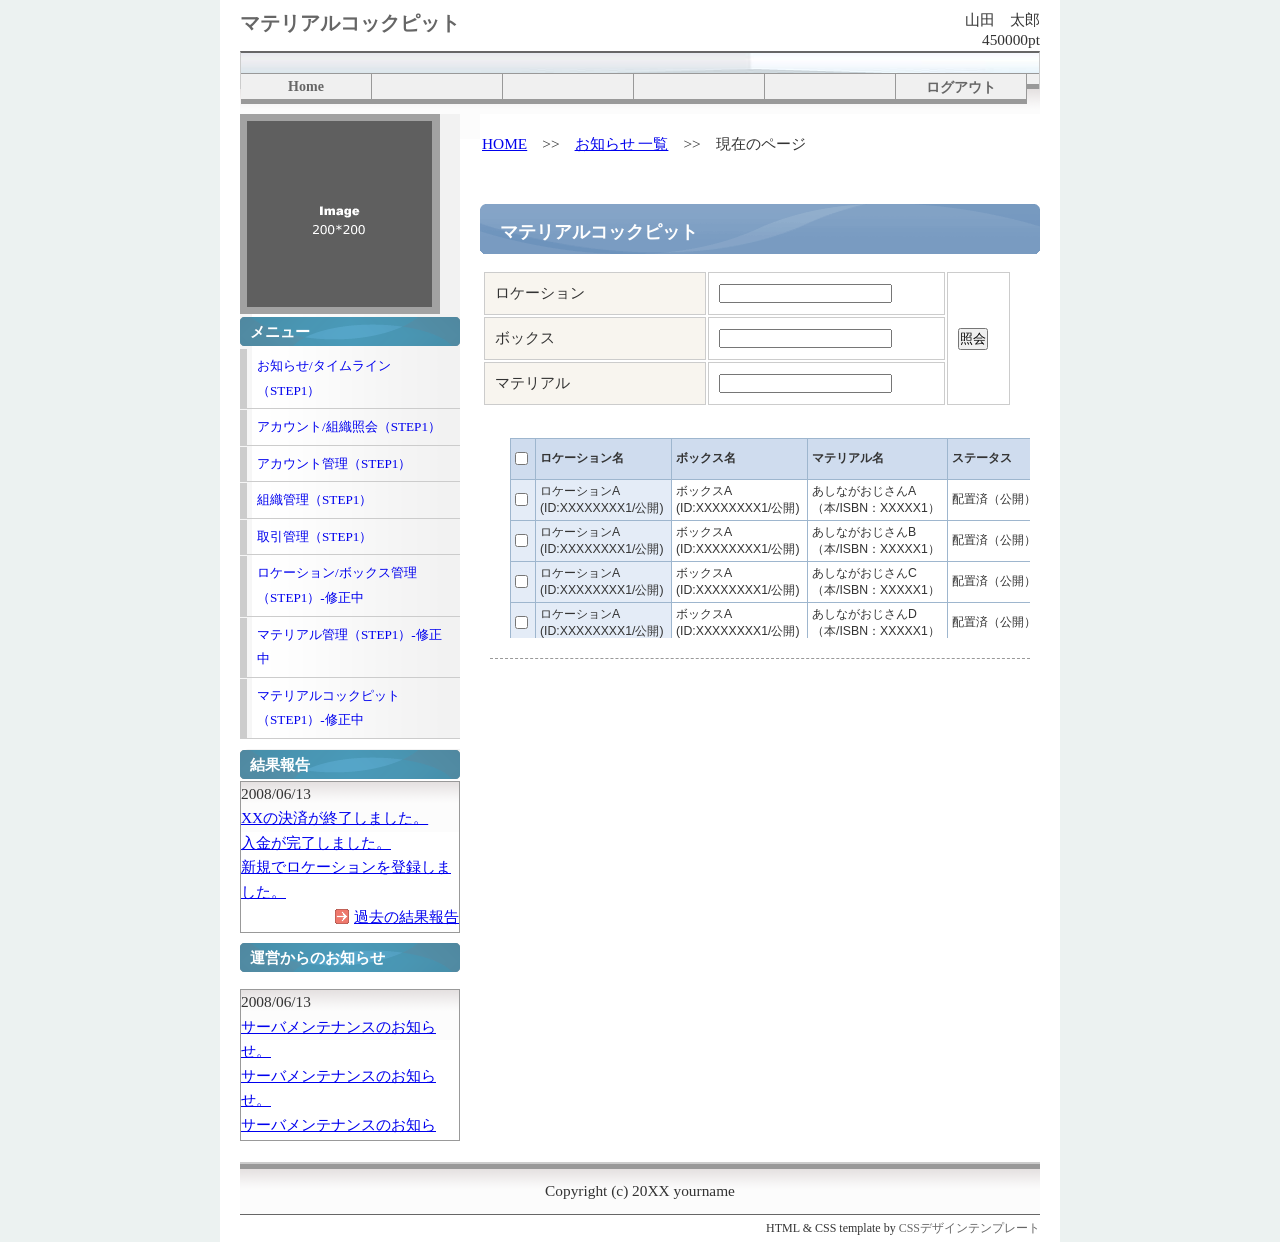
<file: モック画面/material_1/MaterialCockpit/MaterialCockpit.htm>
<!DOCTYPE HTML PUBLIC "-//W3C//DTD HTML 4.01 Transitional//EN"
"http://www.w3.org/TR/html4/loose.dtd">
<html lang="ja">
<head>
<meta http-equiv="Content-Type" content="text/html; charset=Shift_JIS">
<title>�}�e���A���R�b�N�s�b�g</title>
<meta name="keywords" content="">
<meta name="description" content="">
<meta http-equiv="Content-Style-Type" content="text/css">
<link href="../stylesheets/stylet.css" rel="stylesheet" type="text/css">
<link href="../stylesheets/superTables.css" rel="Stylesheet" type="text/css" />
</head>
<body>
<!-- #page �y�[�W�̐��`�F�����񂹂Ƃ� -->
<div id="page">
	<!-- #headerer ��ʏ㕔�̃w�b�h���� -->
	<div id="header">
		<div id="header_title">�}�e���A���R�b�N�s�b�g
<!-- <img src="./img/title.gif" width="240" height="35" alt="�}�e���A���R�b�N�s�b�g>--> </div>
		<div id="headerinfo">�R�c�@���Y<br>450000pt</div>
		<div id="headerimg"></div>

	</div>

	<!-- #menu �g�b�v���j���[ -->
	<div id="menu">
		<ul class="menu_f01">
			<li><a href="../index.htm">Home</a></li>
			<li><a href="#"></a></li>
			<li><a href="#"></a></li>
			<li><a href="#"></a></li>
			<li><a href="#"></a></li>
			<li><a href="../login.htm">���O�A�E�g</a></li>
		</ul>
	</div>
	<div id="contents">
		<div id="menuL">
			<!-- #menuL ���T�C�h���j���[ -->
			<div class="subinfo">
				<p class="image"></p>
			</div>
			<div class="subinfo">
				<p class="label">���j���[</p>
				<ul>
					<li><a href="../index.htm">���m�点/�^�C�����C���iSTEP1�j</a></li>
					<li><a href="../AccountSearch/AccountSearch.htm">�A�J�E���g/�g�D�Ɖ�iSTEP1�j</a></li>
					<li><a href="../AccountManagement/AccountManagement.htm">�A�J�E���g�Ǘ��iSTEP1�j</a></li>
					<li><a href="../AccountManagement/StructureManagement.htm">�g�D�Ǘ��iSTEP1�j</a></li>
					<li><a href="../PointExchange/PointExchange.htm">����Ǘ��iSTEP1�j</a></li>
					<li><a href="../LocationManagement/LocationManagement.htm">���P�[�V����/�{�b�N�X�Ǘ��iSTEP1�j-�C����</a></li>
					<li><a href="../MaterialManagement/MaterialManagement.htm">�}�e���A���Ǘ��iSTEP1�j-�C����</a></li>
					<li><a href="../MaterialCockpit/MaterialCockpit.htm">�}�e���A���R�b�N�s�b�g�iSTEP1�j-�C����</a></li>
				</ul>
			</div>
			<div class="menuInfo">
				<p class="label">���ʕ�</p>
				<div id="newsbox">
					<dl>
						<dt>2008/06/13</dt>
						<dd class="link"><a href="./news/080529.htm">XX�̌��ς��I�����܂����B</a></dd>
						<dd class="link"><a href="./news/080529.htm">�������������܂����B</a></dd>
						<dd class="link"><a href="./news/080529.htm">�V�K�Ń��P�[�V������o�^���܂����B</a></dd>
					</dl>
					<ul class="toInfo">
						<li><a href="./news/index.htm">�ߋ��̌��ʕ�</a></li>
					</ul>
				</div>
				<p class="label">�^�c����̂��m�点</p>
				<p></p>
				<div id="newsbox">
					<dl>
						<dt>2008/06/13</dt>
						<dd class="link"><a href="./news/080529.htm">�T�[�o�����e�i���X�̂��m�点�B</a></dd>
						<dd class="link"><a href="./news/080529.htm">�T�[�o�����e�i���X�̂��m�点�B</a></dd>
						<dd class="link"><a href="./news/080529.htm">�T�[�o�����e�i���X�̂��m�点�B</a></dd>
					</dl>
					<ul class="toInfo">
						<li><a href="./news/index.htm">�ߋ��̂��m�点</a></li>
					</ul>
				</div>
<!--				<div class="banner"><img src="img/btn_toiawase.png" alt="���₢���킹" width="220" height="50"></div>
				<div class="banner"><img src="img/btn_map.png" alt="�A�N�Z�X�}�b�v" width="220" height="50"></div>
				<p>���₢���킹�E�A�N�Z�X�}�b�v�摜�B�V�����摜�����ꍇ�́Aimg�t�H���_����btn_base_�摜�������p���������B</p>
-->
			</div>
		</div>
		<!-- #main �{���X�y�[�X -->
		<div id="main">
			<div id="breadNavi"> <a href="index.htm">HOME</a>�@&gt;&gt;�@<a href="index.htm">���m�点 �ꗗ</a>�@&gt;&gt;�@���݂̃y�[�W </div>
			<h1>�}�e���A���R�b�N�s�b�g</h1>
			<table class="table">
				<tr>
					<td class="tb">
						���P�[�V����
					</td>
					<td>
						<input type="text" />
					</td>
					<td rowspan="3">
						<input type="submit" value="�Ɖ�" />
					</td>
				</tr>
				<tr>
					<td class="tb">
						�{�b�N�X
					</td>
					<td>
						<input type="text" />
					</td>
				</tr>
				<tr>
					<td class="tb">
						�}�e���A��
					</td>
					<td>
						<input type="text" />
					</td>
				</tr>
			</table>
			<div class="contentswrap">
				<div class="fakeContainer">
					<table id="demoTable">
						<tr>
							<th><input type="checkbox"></th>
							<th>���P�[�V������</th>
							<th>�{�b�N�X��</th>
							<th>�}�e���A����</th>
							<th>�X�e�[�^�X</th>
							<th>�񋟉��l<br>�ێ���</th>
							<th>�ۏؗ�<br>�i�񋟑�/���p���j</th>
							<th><a href="#">�ǉ��^�OA</a></th>
							<th><a href="#">�ǉ��^�OB</b></th>
						</tr>
						<tr>
							<td><input type="checkbox"></td>
							<td>
								���P�[�V����A<br>
								(ID:XXXXXXXX1/���J)
							</td>
							<td>
								�{�b�N�XA<br>
								(ID:XXXXXXXX1/���J)
							</td>
							<td>
								�����Ȃ���������A<br>
								�i�{/ISBN�FXXXXX1�j
							</td>
							<td>�z�u�ρi���J�j/�񋟉\</td>
							<td>CP:100pt<br>CP:100pt/��</td>
							<td>CP:100pt<br>CP:100pt</td>
							<td>�ǉ��^�OA</td>
							<td><input type="button" value="PDF�捞"></td>
						</tr>
						<tr>
							<td><input type="checkbox"></td>
							<td>
								���P�[�V����A<br>
								(ID:XXXXXXXX1/���J)
							</td>
							<td>
								�{�b�N�XA<br>
								(ID:XXXXXXXX1/���J)
							</td>
							<td>
								�����Ȃ���������B<br>
								�i�{/ISBN�FXXXXX1�j
							</td>
							<td>�z�u�ρi���J�j/�񋟉\</td>
							<td>CP:100pt<br>CP:100pt/��</td>
							<td>CP:100pt<br>CP:100pt</td>
							<td><input type="button" value="�R���^�N�g"></td>
							<td><input type="button" value="PDF�捞"></td>
						</tr>
						<tr>
							<td><input type="checkbox"></td>
							<td>
								���P�[�V����A<br>
								(ID:XXXXXXXX1/���J)
							</td>
							<td>
								�{�b�N�XA<br>
								(ID:XXXXXXXX1/���J)
							</td>
							<td>
								�����Ȃ���������C<br>
								�i�{/ISBN�FXXXXX1�j
							</td>
							<td>�z�u�ρi���J�j/�񋟉\</td>
							<td>CP:100pt<br>CP:100pt/��</td>
							<td>CP:100pt<br>CP:100pt</td>
							<td><input type="button" value="�R���^�N�g"></td>
							<td><input type="button" value="PDF�捞"></td>
						</tr>
						<tr>
							<td><input type="checkbox"></td>
							<td>
								���P�[�V����A<br>
								(ID:XXXXXXXX1/���J)
							</td>
							<td>
								�{�b�N�XA<br>
								(ID:XXXXXXXX1/���J)
							</td>
							<td>
								�����Ȃ���������D<br>
								�i�{/ISBN�FXXXXX1�j
							</td>
							<td>�z�u�ρi���J�j/�񋟉\</td>
							<td>CP:100pt<br>CP:100pt/��</td>
							<td>CP:100pt<br>CP:100pt</td>
							<td><input type="button" value="�R���^�N�g"></td>
							<td><input type="button" value="PDF�捞"></td>
						</tr>
					</table>
				</div>

				<div id="subnavi"> </div>
			</div>
		</div>
		<hr>

	</div>
	<!-- #footer�@�t�b�^�[�X�y�[�X -->
	<div id="footer">
		<p>Copyright (c) 20XX yourname</p>
	</div>
	<div id="templatelink"> HTML &amp; CSS template by <a href="http://www.shoshinsha.com/hp/template/">CSS�f�U�C���e���v���[�g</a> </div>

</div>



<div id="testDiv" style="display:none;float:left;margin:40px;width:400px;height:300px;background-color:#f1f1f1;"></div>

<script type="text/javascript" src="../javascripts/superTables.js"></script>
<script type="text/javascript">
//<![CDATA[

(function () {
    new superTable("demoTable", {
    	cssSkin : "sSky",
        fixedCols : 2
    });
    new superTable("demoTable2", {
    	cssSkin : "sSky",
        fixedCols : 2
    });
})();

//]]>
</script>
</body>
</html>
</file>
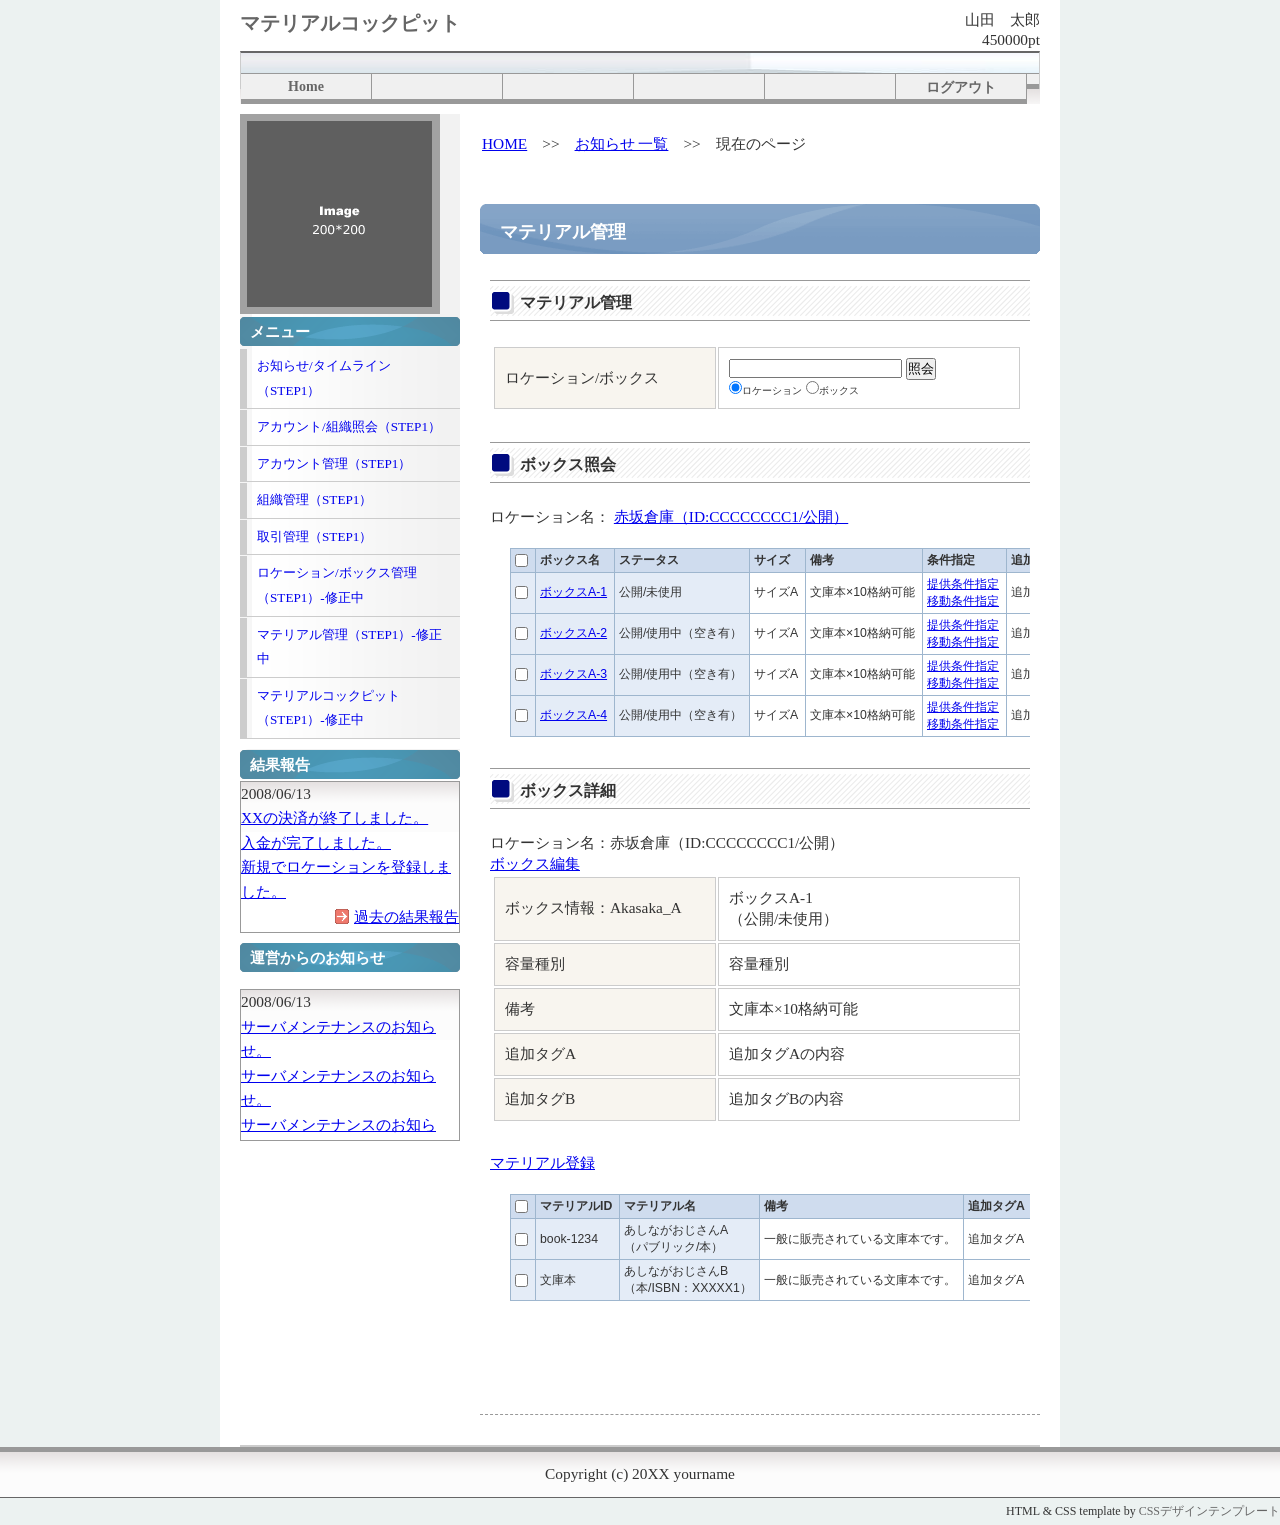
<file: モック画面/material_1/MaterialManagement/MaterialManagement.htm>
<!DOCTYPE HTML PUBLIC "-//W3C//DTD HTML 4.01 Transitional//EN"
"http://www.w3.org/TR/html4/loose.dtd">
<html lang="ja">
<head>
<meta http-equiv="Content-Type" content="text/html; charset=Shift_JIS">
<title>�}�e���A���R�b�N�s�b�g</title>
<meta name="keywords" content="">
<meta name="description" content="">
<meta http-equiv="Content-Style-Type" content="text/css">
<link href="../stylesheets/stylet.css" rel="stylesheet" type="text/css">
<link href="../stylesheets/superTables.css" rel="Stylesheet" type="text/css" />
</head>
<body onload="document.getElementById('id1').style.display = 'block';
              document.getElementById('id2').style.display = 'none';
              document.getElementById('id3').style.display = 'none';
" >
<!-- #page �y�[�W�̐��`�F�����񂹂Ƃ� -->
<div id="page">
	<!-- #headerer ��ʏ㕔�̃w�b�h���� -->
	<div id="header">
		<div id="header_title">�}�e���A���R�b�N�s�b�g
<!-- <img src="./img/title.gif" width="240" height="35" alt="�}�e���A���R�b�N�s�b�g>--> </div>
		<div id="headerinfo">�R�c�@���Y<br>450000pt</div>
		<div id="headerimg"></div>

	</div>

	<!-- #menu �g�b�v���j���[ -->
	<div id="menu">
		<ul class="menu_f01">
			<li><a href="../index.htm">Home</a></li>
			<li><a href="#"></a></li>
			<li><a href="#"></a></li>
			<li><a href="#"></a></li>
			<li><a href="#"></a></li>
			<li><a href="../login.htm">���O�A�E�g</a></li>
		</ul>
	</div>
	<div id="contents">
		<div id="menuL">
			<!-- #menuL ���T�C�h���j���[ -->
			<div class="subinfo">
				<p class="image"></p>
			</div>
			<div class="subinfo">
				<p class="label">���j���[</p>
				<ul>
					<li><a href="../index.htm">���m�点/�^�C�����C���iSTEP1�j</a></li>
					<li><a href="../AccountSearch/AccountSearch.htm">�A�J�E���g/�g�D�Ɖ�iSTEP1�j</a></li>
					<li><a href="../AccountManagement/AccountManagement.htm">�A�J�E���g�Ǘ��iSTEP1�j</a></li>
					<li><a href="../AccountManagement/StructureManagement.htm">�g�D�Ǘ��iSTEP1�j</a></li>
					<li><a href="../PointExchange/PointExchange.htm">����Ǘ��iSTEP1�j</a></li>
					<li><a href="../LocationManagement/LocationManagement.htm">���P�[�V����/�{�b�N�X�Ǘ��iSTEP1�j-�C����</a></li>
					<li><a href="../MaterialManagement/MaterialManagement.htm">�}�e���A���Ǘ��iSTEP1�j-�C����</a></li>
					<li><a href="../MaterialCockpit/MaterialCockpit.htm">�}�e���A���R�b�N�s�b�g�iSTEP1�j-�C����</a></li>
				</ul>
			</div>
			<div class="menuInfo">
				<p class="label">���ʕ�</p>
				<div id="newsbox">
					<dl>
						<dt>2008/06/13</dt>
						<dd class="link"><a href="./news/080529.htm">XX�̌��ς��I�����܂����B</a></dd>
						<dd class="link"><a href="./news/080529.htm">�������������܂����B</a></dd>
						<dd class="link"><a href="./news/080529.htm">�V�K�Ń��P�[�V������o�^���܂����B</a></dd>
					</dl>
					<ul class="toInfo">
						<li><a href="./news/index.htm">�ߋ��̌��ʕ�</a></li>
					</ul>
				</div>
				<p class="label">�^�c����̂��m�点</p>
				<p></p>
				<div id="newsbox">
					<dl>
						<dt>2008/06/13</dt>
						<dd class="link"><a href="./news/080529.htm">�T�[�o�����e�i���X�̂��m�点�B</a></dd>
						<dd class="link"><a href="./news/080529.htm">�T�[�o�����e�i���X�̂��m�点�B</a></dd>
						<dd class="link"><a href="./news/080529.htm">�T�[�o�����e�i���X�̂��m�点�B</a></dd>
					</dl>
					<ul class="toInfo">
						<li><a href="./news/index.htm">�ߋ��̂��m�点</a></li>
					</ul>
				</div>
<!--				<div class="banner"><img src="img/btn_toiawase.png" alt="���₢���킹" width="220" height="50"></div>
				<div class="banner"><img src="img/btn_map.png" alt="�A�N�Z�X�}�b�v" width="220" height="50"></div>
				<p>���₢���킹�E�A�N�Z�X�}�b�v�摜�B�V�����摜�����ꍇ�́Aimg�t�H���_����btn_base_�摜�������p���������B</p>
-->
			</div>
		</div>
		<!-- #main �{���X�y�[�X -->
		<div id="main">
			<div id="breadNavi"> <a href="index.htm">HOME</a>�@&gt;&gt;�@<a href="index.htm">���m�点 �ꗗ</a>�@&gt;&gt;�@���݂̃y�[�W </div>
			<h1>�}�e���A���Ǘ�</h1>
			<div class="contentswrap">
				<div id="id1">
					<h2>�}�e���A���Ǘ�</h2>
					<table class="table">
						<tr>
							<td class="tb">
								���P�[�V����/�{�b�N�X
							</td>
							<td>
								<input type="text" />
								<input type="submit" value="�Ɖ�"  onclick="" />
								<br><input type="radio" name="material" value="���P�[�V����" checked ><font size="1">���P�[�V����</font></input>
								<input type="radio" name="material" value="�{�b�N�X" ><font size="1">�{�b�N�X</font></input>
							</td>
						</tr>
					</table>
				</div>
				<div id="id2-1" >
					<h2>�{�b�N�X�Ɖ�</h2>
					���P�[�V�������F
					<a href="#"  onclick="document.getElementById('id1').style.display = 'block';document.getElementById('id2').style.display = 'none';">
						�ԍ�q�ɁiID:CCCCCCCC1/���J�j
					</a>
					<div class="fakelist" align="left">
<!--						<a href="#" onclick="document.getElementById('B1').style.display = 'none'; document.getElementById('B2').style.display = 'block';">�V�K�ǉ�</a>
						&nbsp;<a href="#">�{�b�N�X�폜</a>
-->					</div>
					<div class="fakeContainer">
						<table id="demoTable2">
							<tr>
								<th><input type="checkbox"></th>
								<th>�{�b�N�X��</th>
								<th>�X�e�[�^�X</th>
								<th>�T�C�Y</th>
								<th>���l</th>
								<th>
									�����w��
								</th>
								<th>�ǉ��^�OA</th>
								<th>�ǉ��^�OB</th>
							</tr>
							<tr>
								<td><input type="checkbox"></td>
								<td><a href="#" onclick="document.getElementById('B1').style.display = 'block'; document.getElementById('B2').style.display = 'none';">�{�b�N�XA-1</a></td>
								<td>���J/���g�p</td>
								<td>�T�C�YA</td>
								<td>���ɖ{�~10�i�[�\</td>
								<td>
									<a href="#" 
									 onclick="document.getElementById('id1').style.display = 'none';
									 document.getElementById('id2').style.display = 'none';
									 document.getElementById('id3').style.display = 'block';
									 document.getElementById('id4').style.display = 'none';
									 document.getElementById('RT1').style.display = 'block';
									 document.getElementById('RT2').style.display = 'none';
									 ">�񋟏����w��</a>
									<br>
									<a href="#" 
									 onclick="document.getElementById('id1').style.display = 'none';
									 document.getElementById('id2').style.display = 'none';
									 document.getElementById('id3').style.display = 'none';
									 document.getElementById('id4').style.display = 'block';
									 ">�ړ������w��</a>
								</td>
								<td>�ǉ��^�OA�̓��e</td>
								<td>�ǉ��^�OB�̓��e</td>
							</tr>
							<tr>
								<td><input type="checkbox"></td>
								<td><a href="#" onclick="document.getElementById('B1').style.display = 'block'; document.getElementById('B2').style.display = 'none';">�{�b�N�XA-2</a></td>
								<td>���J/�g�p���i�󂫗L�j</td>
								<td>�T�C�YA</td>
								<td>���ɖ{�~10�i�[�\</td>
								<td>
									<a href="#" 
									 onclick="document.getElementById('id1').style.display = 'none';
									 document.getElementById('id2').style.display = 'none';
									 document.getElementById('id3').style.display = 'block';
									 document.getElementById('id4').style.display = 'none';
									 document.getElementById('RT1').style.display = 'block';
									 document.getElementById('RT2').style.display = 'none';
									 ">�񋟏����w��</a>
									<br>
									<a href="#" 
									 onclick="document.getElementById('id1').style.display = 'none';
									 document.getElementById('id2').style.display = 'none';
									 document.getElementById('id3').style.display = 'none';
									 document.getElementById('id4').style.display = 'block';
									 ">�ړ������w��</a>
								</td>
								<td>�ǉ��^�OA�̓��e</td>
								<td>�ǉ��^�OB�̓��e</td>
							</tr>
							<tr>
								<td><input type="checkbox"></td>
								<td><a href="#" onclick="document.getElementById('B1').style.display = 'block'; document.getElementById('B2').style.display = 'none';">�{�b�N�XA-3</a></td>
								<td>���J/�g�p���i�󂫗L�j</td>
								<td>�T�C�YA</td>
								<td>���ɖ{�~10�i�[�\</td>
								<td>
									<a href="#" 
									 onclick="document.getElementById('id1').style.display = 'none';
									 document.getElementById('id2').style.display = 'none';
									 document.getElementById('id3').style.display = 'block';
									 document.getElementById('id4').style.display = 'none';
									 document.getElementById('RT1').style.display = 'block';
									 document.getElementById('RT2').style.display = 'none';
									 ">�񋟏����w��</a>
									<br>
									<a href="#" 
									 onclick="document.getElementById('id1').style.display = 'none';
									 document.getElementById('id2').style.display = 'none';
									 document.getElementById('id3').style.display = 'none';
									 document.getElementById('id4').style.display = 'block';
									 ">�ړ������w��</a>
								</td>
								<td>�ǉ��^�OA�̓��e</td>
								<td>�ǉ��^�OB�̓��e</td>
							</tr>
							<tr>
								<td><input type="checkbox"></td>
								<td><a href="#" onclick="document.getElementById('B1').style.display = 'block'; document.getElementById('B2').style.display = 'none';">�{�b�N�XA-4</a></td>
								<td>���J/�g�p���i�󂫗L�j</td>
								<td>�T�C�YA</td>
								<td>���ɖ{�~10�i�[�\</td>
								<td>
									<a href="#" 
									 onclick="document.getElementById('id1').style.display = 'none';
									 document.getElementById('id2').style.display = 'none';
									 document.getElementById('id3').style.display = 'block';
									 document.getElementById('id4').style.display = 'none';
									 document.getElementById('RT1').style.display = 'block';
									 document.getElementById('RT2').style.display = 'none';
									 ">�񋟏����w��</a>
									<br>
									<a href="#" 
									 onclick="document.getElementById('id1').style.display = 'none';
									 document.getElementById('id2').style.display = 'none';
									 document.getElementById('id3').style.display = 'none';
									 document.getElementById('id4').style.display = 'block';
									 ">�ړ������w��</a>
								</td>
								<td>�ǉ��^�OA�̓��e</td>
								<td>�ǉ��^�OB�̓��e</td>
							</tr>
						</table>
					</div>
				</div>
					<div id="B1">
						<h2>�{�b�N�X�ڍ�</h2>
						���P�[�V�������F�ԍ�q�ɁiID:CCCCCCCC1/���J�j
						<div class="fakelist" align="left">
							<a href="#" onclick="document.getElementById('B1').style.display = 'none'; document.getElementById('B2').style.display = 'block';">�{�b�N�X�ҏW</a>
						</div>
						<table class="table">
							<tr>
								<td class="tb">�{�b�N�X���FAkasaka_A</td>
								<td>�{�b�N�XA-1<br>�i���J/���g�p�j</td>
							</tr>
							<tr>
								<td class="tb">�e�ʎ��</td>
								<td>�e�ʎ��</td>
							</tr>
							<tr>
								<td class="tb">���l</td>
								<td>���ɖ{�~10�i�[�\</td>
							</tr>
							<tr>
								<td class="tb">�ǉ��^�OA</td>
								<td>�ǉ��^�OA�̓��e</td>
							</tr>
							<tr>
								<td class="tb">�ǉ��^�OB</td>
								<td>�ǉ��^�OB�̓��e</td>
							</tr>
						</table>
					</div>
					<div class="fakelist" >
						<a href="#" onclick="document.getElementById('id1').style.display = 'block';
											 document.getElementById('id2').style.display = 'none';
											 document.getElementById('id3').style.display = 'block';
											">�}�e���A���o�^</a>
					</div>
					<div class="fakeContainer">
						<table id="demoTable">
							<tr>
								<th><input type="checkbox"></th>
								<th>�}�e���A��ID</th>
								<th>�}�e���A����</th>
								<th>���l</th>
								<th>�ǉ��^�OA</a></th>
								<th>�ǉ��^�OB</b></th>
							</tr>
							<tr>
								<td><input type="checkbox"></td>
								<td>book-1234</td>
								<td>
									�����Ȃ���������A<br>
									�i�p�u���b�N/�{�j
								</td>
								<td>��ʂɔ̔�����Ă��镶�ɖ{�ł��B</td>
								<td>�ǉ��^�OA</td>
								<td>�ǉ��^�OB</td>
							</tr>
							<tr>
								<td><input type="checkbox"></td>
								<td>���ɖ{</td>
								<td>
									�����Ȃ���������B<br>
									�i�{/ISBN�FXXXXX1�j
								</td>
								<td>��ʂɔ̔�����Ă��镶�ɖ{�ł��B</td>
								<td>�ǉ��^�OA</td>
								<td>�ǉ��^�OB</td>
							</tr>
						</table>
					</div>
				</div>
				<div id="id2" >
					<h2>�}�e���A���ڍ�</h2>
						<a href="#" onclick="document.getElementById('id1').style.display = 'block';
											 document.getElementById('id2').style.display = 'block';
											 document.getElementById('id3').style.display = 'none';
											">�}�e���A���o�^�ύX</a>
					<div class="fakelist">
						<a href="#">�}�e���A���ҏW</a>
					</div>
					<table class="table">
						<tr>
							<td class="tb">�}�e���A�����FAkasaka_A</td>
							<td>���ɖ{<br>�����Ȃ���������A</br>�i�{/ISBN�FXXXXX1�j</td>
						</tr>
						<tr>
							<td class="tb">���l</td>
							<td>��ʂɔ̔�����Ă��镶�ɖ{�ł��B</td>
						</tr>
						<tr>
							<td class="tb">�ǉ��^�OA</td>
							<td>�ǉ��^�OA�̓��e</td>
						</tr>
						<tr>
							<td class="tb">�ǉ��^�OB</td>
							<td>�ǉ��^�OB�̓��e</td>
						</tr>
					</table>
				</div>
				<div id="id3" >
					<h2>�}�e���A���o�^�ύX</h2>
						<a href="#">�}�e���A���o�^�ύX</a>
					<table class="table">
						<tr>
							<td class="tb">�}�e���A��ID</td>
							<td>
								<input type="text" />
								<input type="checkbox" /><font size="1" color="blue">���J</font>
							</td>
						</tr>
						<tr>
							<td class="tb">�}�e���A����</td>
							<td>
								<input type="text" />
							</td>
						</tr>
						<tr>
							<td class="tb">���l</td>
							<td>
								<input type="text" />
							</td>
						</tr>
						<tr>
							<td class="tb">�ǉ��^�OA</td>
							<td>
								<input type="text" />
							</td>
						</tr>
						<tr>
							<td class="tb">�ǉ��^�OB</td>
							<td>
								<input type="text" />
							</td>
						</tr>
					</table>
				</div>
				<div id="subnavi"> </div>
			</div>
		</div>
		<hr>

	</div>
	<!-- #footer�@�t�b�^�[�X�y�[�X -->
	<div id="footer">
		<p>Copyright (c) 20XX yourname</p>
	</div>
	<div id="templatelink"> HTML &amp; CSS template by <a href="http://www.shoshinsha.com/hp/template/">CSS�f�U�C���e���v���[�g</a> </div>

</div>



<div id="testDiv" style="display:none;float:left;margin:40px;width:400px;height:300px;background-color:#f1f1f1;"></div>

<script type="text/javascript" src="../javascripts/superTables.js"></script>
<script type="text/javascript">
//<![CDATA[

(function () {
    new superTable("demoTable", {
    	cssSkin : "sSky",
        fixedCols : 3
    });
    new superTable("demoTable2", {
    	cssSkin : "sSky",
        fixedCols : 3
    });
})();

//]]>
</script>
</body>
</html>
</file>
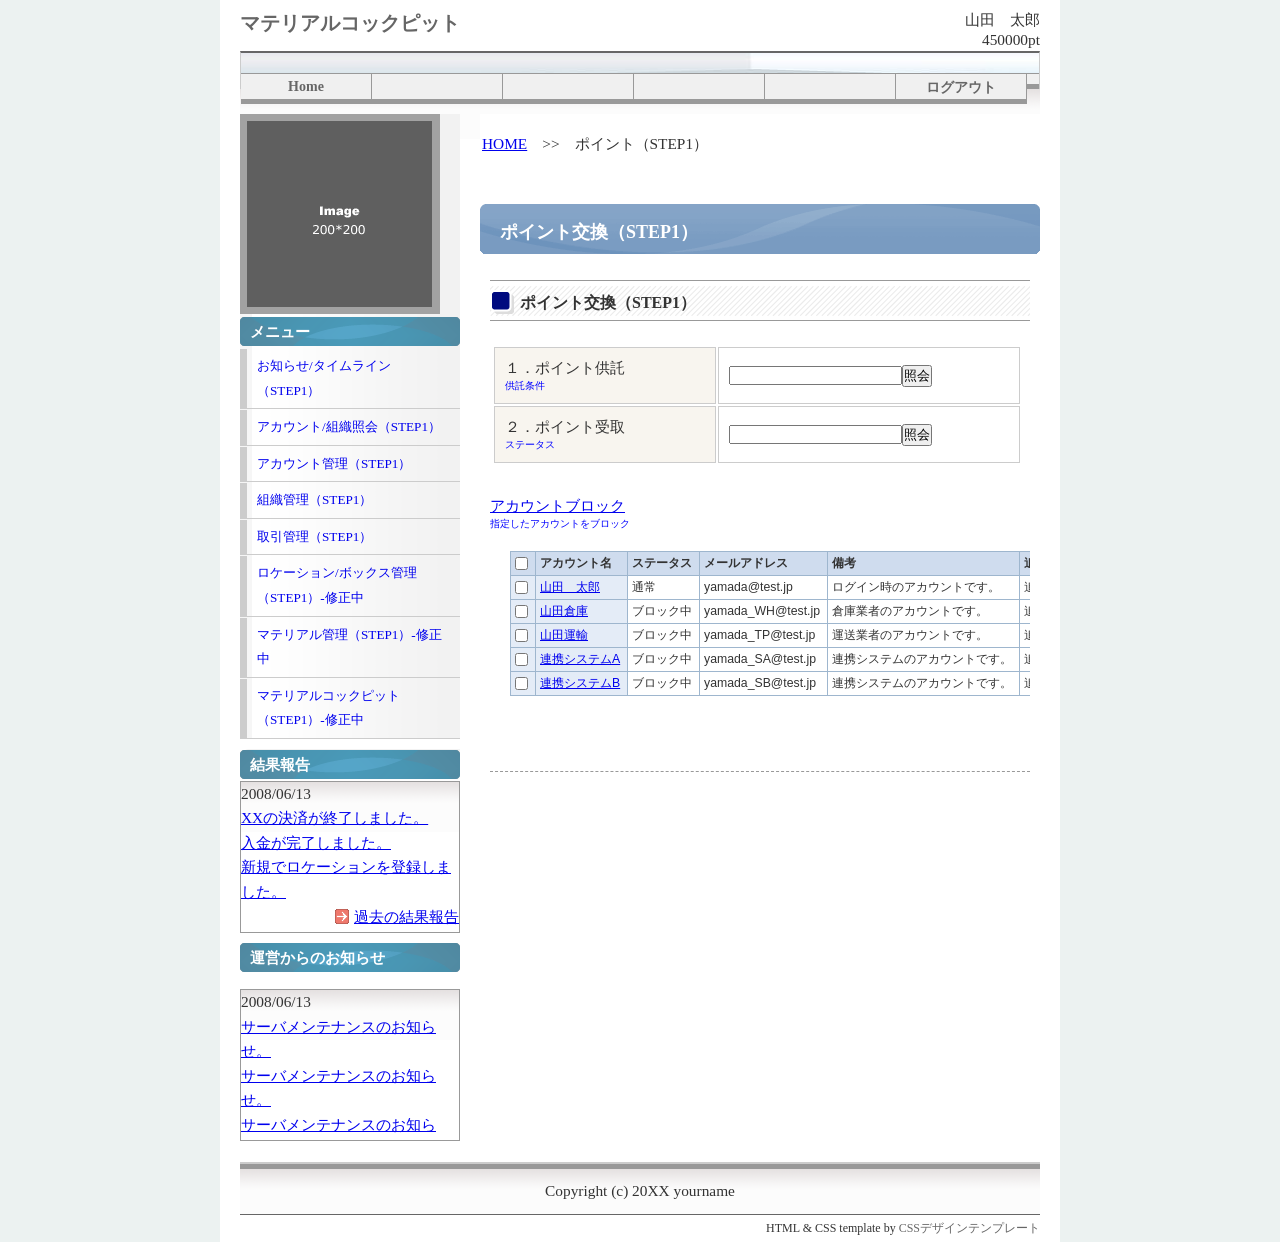
<file: モック画面/material_1/PointExchange/PointExchange.htm>
<!DOCTYPE HTML PUBLIC "-//W3C//DTD HTML 4.01 Transitional//EN"
"http://www.w3.org/TR/html4/loose.dtd">
<html lang="ja">
<head>
<meta http-equiv="Content-Type" content="text/html; charset=Shift_JIS">
<title>�}�e���A���R�b�N�s�b�g</title>
<meta name="keywords" content="">
<meta name="description" content="">
<meta http-equiv="Content-Style-Type" content="text/css">
<link href="../stylesheets/stylet.css" rel="stylesheet" type="text/css">
<link href="../stylesheets/superTables.css" rel="Stylesheet" type="text/css" />
</head>
<body>
<!-- #page �y�[�W�̐��`�F�����񂹂Ƃ� -->
<div id="page">
	<!-- #headerer ��ʏ㕔�̃w�b�h���� -->
	<div id="header">
		<div id="header_title">�}�e���A���R�b�N�s�b�g
<!-- <img src="./img/title.gif" width="240" height="35" alt="�}�e���A���R�b�N�s�b�g>--> </div>
		<div id="headerinfo">�R�c�@���Y<br>450000pt</div>
		<div id="headerimg"></div>

	</div>

	<!-- #menu �g�b�v���j���[ -->
	<div id="menu">
		<ul class="menu_f01">
			<li><a href="../index.htm">Home</a></li>
			<li><a href="#">�@</a></li>
			<li><a href="#">�@</a></li>
			<li><a href="#">�@</a></li>
			<li><a href="#">�@</a></li>
			<li><a href="../login.htm">���O�A�E�g</a></li>
		</ul>
	</div>
	<div id="contents">
		<div id="menuL">
			<!-- #menuL ���T�C�h���j���[ -->
			<div class="subinfo">
				<p class="image"></p>
			</div>
			<div class="subinfo">
				<p class="label">���j���[</p>
				<ul>
					<li><a href="../index.htm">���m�点/�^�C�����C���iSTEP1�j</a></li>
					<li><a href="../AccountSearch/AccountSearch.htm">�A�J�E���g/�g�D�Ɖ�iSTEP1�j</a></li>
					<li><a href="../AccountManagement/AccountManagement.htm">�A�J�E���g�Ǘ��iSTEP1�j</a></li>
					<li><a href="../AccountManagement/StructureManagement.htm">�g�D�Ǘ��iSTEP1�j</a></li>
					<li><a href="../PointExchange/PointExchange.htm">����Ǘ��iSTEP1�j</a></li>
					<li><a href="../LocationManagement/LocationManagement.htm">���P�[�V����/�{�b�N�X�Ǘ��iSTEP1�j-�C����</a></li>
					<li><a href="../MaterialManagement/MaterialManagement.htm">�}�e���A���Ǘ��iSTEP1�j-�C����</a></li>
					<li><a href="../MaterialCockpit/MaterialCockpit.htm">�}�e���A���R�b�N�s�b�g�iSTEP1�j-�C����</a></li>
				</ul>
			</div>
			<div class="menuInfo">
				<p class="label">���ʕ�</p>
				<div id="newsbox">
					<dl>
						<dt>2008/06/13</dt>
						<dd class="link"><a href="../index.htm">XX�̌��ς��I�����܂����B</a></dd>
						<dd class="link"><a href="../index.htm">�������������܂����B</a></dd>
						<dd class="link"><a href="../index.htm">�V�K�Ń��P�[�V������o�^���܂����B</a></dd>
					</dl>
					<ul class="toInfo">
						<li><a href="./news/index.htm">�ߋ��̌��ʕ�</a></li>
					</ul>
				</div>
				<p class="label">�^�c����̂��m�点</p>
				<p></p>
				<div id="newsbox">
					<dl>
						<dt>2008/06/13</dt>
						<dd class="link"><a href="../index.htm">�T�[�o�����e�i���X�̂��m�点�B</a></dd>
						<dd class="link"><a href="../index.htm">�T�[�o�����e�i���X�̂��m�点�B</a></dd>
						<dd class="link"><a href="../index.htm">�T�[�o�����e�i���X�̂��m�点�B</a></dd>
					</dl>
					<ul class="toInfo">
						<li><a href="./news/index.htm">�ߋ��̂��m�点</a></li>
					</ul>
				</div>
<!--				<div class="banner"><img src="img/btn_toiawase.png" alt="���₢���킹" width="220" height="50"></div>
				<div class="banner"><img src="img/btn_map.png" alt="�A�N�Z�X�}�b�v" width="220" height="50"></div>
				<p>���₢���킹�E�A�N�Z�X�}�b�v�摜�B�V�����摜�����ꍇ�́Aimg�t�H���_����btn_base_�摜�������p���������B</p>
-->
			</div>
		</div>
		<!-- #main �{���X�y�[�X -->
		<div id="main">
			<div id="breadNavi"> <a href="../index.htm">HOME</a>�@&gt;&gt;�@�|�C���g�iSTEP1�j</div>
			<h1>�|�C���g�����iSTEP1�j</h1>
			<div class="contentswrap">
				<h2>�|�C���g�����iSTEP1�j</h2>
				<table class="table">
					<tr>
						<td class="tb">�P�D�|�C���g����<br><font size="1" color="blue">��������</font></td>
						<td><input type="text" /><input type="submit" value="�Ɖ�" /></td>
					</tr>
					<tr>
						<td class="tb">�Q�D�|�C���g���<br><font size="1" color="blue">�X�e�[�^�X</font></td>
						<td><input type="text" /><input type="submit" value="�Ɖ�" /></td>
					</tr>
				</table>
				<div class="fakelist">
					<a href="#">�A�J�E���g�u���b�N</a>
					<br><font size="1" color="blue">�w�肵���A�J�E���g���u���b�N</font>
				</div>
				<div class="fakeContainer">
					<table id="demoTable">
						<tr>
							<th><input type="checkbox"></th>
							<th>�A�J�E���g��</th>
							<th>�X�e�[�^�X</th>
							<th>���[���A�h���X</th>
							<th>���l</th>
							<th>�ǉ��^�OA</th>
							<th>�ǉ��^�OB</th>
						</tr>
						<tr>
							<td><input type="checkbox"></td>
							<td><a href="#" onclick="document.getElementById('id1').style.display = 'block';">�R�c�@���Y</a></td>
							<td>�ʏ�</td>
							<td>yamada@test.jp</td>
							<td>���O�C�����̃A�J�E���g�ł��B</td>
							<td>�ǉ��^�OA�̓��e</td>
							<td>�ǉ��^�OB�̓��e</td>
						</tr>
						<tr>
							<td><input type="checkbox"></td>
							<td><a href="#" onclick="document.getElementById('id1').style.display = 'block';">�R�c�q��</a></td>
							<td>�u���b�N��</td>
							<td>yamada_WH@test.jp</td>
							<td>�q�ɋƎ҂̃A�J�E���g�ł��B</td>
							<td>�ǉ��^�OA�̓��e</td>
							<td>�ǉ��^�OB�̓��e</td>
						</tr>
						<tr>
							<td><input type="checkbox"></td>
							<td><a href="#" onclick="document.getElementById('id1').style.display = 'block';">�R�c�^�A</a></td>
							<td>�u���b�N��</td>
							<td>yamada_TP@test.jp</td>
							<td>�^���Ǝ҂̃A�J�E���g�ł��B</td>
							<td>�ǉ��^�OA�̓��e</td>
							<td>�ǉ��^�OB�̓��e</td>
						</tr>
						<tr>
							<td><input type="checkbox"></td>
							<td><a href="#" onclick="document.getElementById('id1').style.display = 'block';">�A�g�V�X�e��A</a></td>
							<td>�u���b�N��</td>
							<td>yamada_SA@test.jp</td>
							<td>�A�g�V�X�e���̃A�J�E���g�ł��B</td>
							<td>�ǉ��^�OA�̓��e</td>
							<td>�ǉ��^�OB�̓��e</td>
						</tr>
						<tr>
							<td><input type="checkbox"></td>
							<td><a href="#" onclick="document.getElementById('id1').style.display = 'block';">�A�g�V�X�e��B</a></td>
							<td>�u���b�N��</td>
							<td>yamada_SB@test.jp</td>
							<td>�A�g�V�X�e���̃A�J�E���g�ł��B</td>
							<td>�ǉ��^�OA�̓��e</td>
							<td>�ǉ��^�OB�̓��e</td>
						</tr>
					</table>
				</div>
				<div id="id1" style="display:none;">
					<h2>�A�J�E���g�ڍ�</h2>
					<div class="fakelist" align="left">
						<a href="../index.htm">���b�Z�[�W�𑗂�</a>
					</div>
					<table class="table">
						<tr>
							<td class="tb">���[�U���Ftest</td>
							<td><a href="../index.htm">�R�c�@���Y�i�l/�j/�I�[�i�[�A�J�E���g�j</a></td>
						</tr>
						<tr>
							<td class="tb">���[���A�h���X</td>
							<td>yamada@test.jp</td>
						</tr>
						<tr>
							<td class="tb">�d�b�ԍ��i�Œ�/�g�сj</td>
							<td>03-1111-2222<br>090-1111-2222</td>
						</tr>
						<tr>
							<td class="tb">�ǉ��^�OA</td>
							<td>�ǉ��^�OA�̓��e</td>
						</tr>
						<tr>
							<td class="tb">�ǉ��^�OB</td>
							<td>�ǉ��^�OB�̓��e</td>
						</tr>
					</table>
				</div>
				<div id="subnavi"> </div>
			</div>
		</div>
		<hr>

	</div>
	<!-- #footer�@�t�b�^�[�X�y�[�X -->
	<div id="footer">
		<p>Copyright (c) 20XX yourname</p>
	</div>
	<div id="templatelink"> HTML &amp; CSS template by <a href="http://www.shoshinsha.com/hp/template/">CSS�f�U�C���e���v���[�g</a> </div>

</div>



<div id="testDiv" style="display:none;float:left;margin:40px;width:400px;height:300px;background-color:#f1f1f1;"></div>

<script type="text/javascript" src="../javascripts/superTables.js"></script>
<script type="text/javascript">
//<![CDATA[

(function () {
    new superTable("demoTable", {
    	cssSkin : "sSky",
        fixedCols : 2
    });
    new superTable("demoTable2", {
    	cssSkin : "sSky",
        fixedCols : 2
    });
})();

//]]>
</script>
</body>
</html>
</file>
<file: モック画面/material_1/stylesheets/stylet.css>
﻿/* ======================================== サイト全体に適用*/
* { /* 全ての要素の間隔・余白を０へ */
margin:0;
padding:0;
}



body {
	margin: 0;
	font-size: 96%;
	color: #333;
	text-align: center;
	background-color: #ECF2F1;
}


p, /* 文章の行間を指定 */
#main ul,
#main ol,
#menuL ul,
#menuL ol,
dl
{
	line-height: 160%;
}



/* ========================================  #page ページ外枠 */
#page {
	width: 800px;
	padding: 0px 20px;
	margin: 0px auto;
	text-align: left;
	background-color: #FFFFFF;
}


/* ========================================  #header 画面上部 */
#header {
	padding: 10px 0 0;
	margin: 0;
}



#headerinfo { /* ヘッダー右上の文字スペース */
	text-align: right;
	margin-right: 0px;
	margin-bottom: 0px;
	margin-left: 0px;
}



#header #header_title {/* ヘッダー左上のタイトルスペース */
	float: left;
	font-size: 20px;
	color: #666666;
	font-weight: bold;
	margin: 0px 0px 5px;
	padding: 0px;
	height: 20px;
}



#header #headerimg {
	clear: both;
	height: 20px;
	margin: 2px 0 0;
	border-top: 2px solid #666666;
	border-right: 1px solid #CCCCCC;
	border-left: 1px solid #CCCCCC;
	background-image: url(../img/headback002.jpg);
	background-position: center center;
	background-repeat: no-repeat;
}



#header #headerimg #msg { /* ヘッダー内メッセージ */
	color:#999999;
	margin:60px auto auto;
	text-align:center;
	font-size: 24px;
	font-weight: bold;
}



#header img {
	border: none;
}



/* ========================================  #menu 上部メニュー */
#menu {
	border-right: 1px solid #CCCCCC;
	border-left: 1px solid #CCCCCC;
}



ul.menu_f01{ /* 上部メニュー */
	background-color: #F0F0F0;
	height: 10px;
	border-bottom: 5px solid #999999;
	margin: 0px;
	border-top: 1px solid #999999;
}


ul.menu_f01 li{
	float: left;
	border-right: 1px solid #999999;
	display: block;
}


ul.menu_f01 li a{
	height: 10px;
	width: 130px;
	padding: 5px 0px 10px;
	border-bottom: 5px solid #999999;
	font-size: 14px;
	font-weight: bold;
	color: #666666;
	text-decoration: none;
	display: block;
	text-align: center;
	background-color: #F0F0F0;
}


ul.menu_f01 li a.nowthis{
	border-bottom: 5px solid #FF6699!important;
}


ul.menu_f01 li a:hover , ul.menu_f01 li a.nowthis{
	padding: 5px 0px 10px;
	border-bottom: 5px solid #FF6699;
	background-color: #E8E8E8;
}



/* ======================================== #contents 画面中央部 #mainとサイドメニューの外枠 */
#contents{
	padding: 15px 0px 0px;
	margin: 0px;
	background-color: #FFFFFF;
	background-image: url(../img/backS001.png);
	background-position: top;
	background-repeat: repeat-x;
}



/* ========================================  #main ページの本文 */
#main {
	float: right;
	width: 560px;
	padding: 0;
	margin: 10px 0 0 0px;
	background-color: #FFF;
}



.contentswrap { /* #main中の間隔調整 */
	margin:0 10px 15px;
	padding:0;
}



#breadNavi {
	height: 50px;
	padding: 15px 0 0 2px;
	margin: 5px 0 20px;
}


#main h1 { /* 本文の見出し */
	background-image:url(../img/h1bar001.png);
	background-repeat:no-repeat;
	clear:left;
	color:#FFF;
	font-size:18px;
	height:50px;
	margin:0;
	padding:16px 0 0 20px;
}



#main h2 { /* 本文の見出し2 */
	background-image:url(../img/h2back.gif);
	background-position:left top;
	background-repeat:no-repeat;
	border-bottom:1px solid #999999;
	border-top:1px solid #999999;
	clear:left;
	color:#333;
	font-size:16px;
	margin:10px 0 1.5em;
	padding:12px 0 0px 30px;
	height: 27px;
}



#main h3 { /* 本文の見出し3 */
	margin:0.5em 0;
	background-color: #F6F6F6;
	border-left: 5px solid #336699;
	padding: 3px 0px 3px 5px;
	font-size: 96%;
	border-bottom: 1px solid #CCCCCC;
}



#main p { /* 本文の段落 */
	margin:0 2px 1.5em 5px;
}



#main ul , #main ol{ /* リスト表示 */
	margin:1em 20px 2em 40px;
	padding-left:25px;
}



#main dl { /* 定義リスト表示 */
	margin:1em 0 1em 30px;
	padding:0 0 10px;
}



#main dt {
	float: left;
	clear: left;
	margin: 0 20px 0px 0;
	font-weight: 700;
}



#main dd {
	padding: 0 0 0 10px;
	margin: 0;
}



#main dd.link {
	margin: 0 0 0 100px;
	border-left: 1px solid #CCCCCC;
}



#main #subnavi {
	clear: both;
	padding: 10px 0;
	margin: 20px 0 10px;
	border-top: 1px dashed #999;
	text-align: right;
}



#main .img { /* 図・写真用クラス：写真のような枠をつける */
	background-color:#CCC;
	border:1px solid #999;
	margin:0 0 20px 20px;
	padding:5px;
}


.toInfo {
	clear: left;
	margin: 0px !important;
	text-align: right;
	list-style-type: none;
}


.toInfo a {
	padding: 0px 0px 0px 20px;
	background-image: url(../img/iconYa04.png);
	background-repeat: no-repeat;
}



/* ========================================  menuL 左サイドメニュー */
#menuL {
	float: left;
	clear: left;
	width: 220px;
	padding: 0;
	margin: 10px 0;
	color: #FFF;
}



.menuInfo { /* サイドボックス内のメッセージボックス */
	background-image:url(../img/cor230.gif);
	background-repeat:no-repeat;
	color:#333;
	margin:10px 0 0;
	padding:1px 0;
}

.menuInfo .label { /* サイドボックのメニュー:ラベル */
	padding:3px 0px 0px 10px;
	color: #FFFFFF;
	font-weight: bold;
	background-image: url(../img/sidemnu_labcak001.png);
	background-repeat: no-repeat;
	background-position: left top;
	margin: 0px;
	height: 28px;
}

.menuInfo p {
	padding: 0 0 0 10px;
	margin: 1em 10px 1em 5px;
}


.subinfo {　/* サイドボックのメニュー */
	margin:0 0 10px;
	background-image: url(../img/submenuback001.png);
}



.subinfo .image { /* サイドボックのメニュー:画像 */
	padding:3px 0px 0px 10px;
	color: #FFFFFF;
	font-weight: bold;
	background-image: url(../img/dummy200200.gif);
	background-repeat: no-repeat;
	background-position: left top;
	margin: 0px;
	height: 200px;
	width: 200px;
}
.subinfo .label { /* サイドボックのメニュー:ラベル */
	padding:3px 0px 0px 10px;
	color: #FFFFFF;
	font-weight: bold;
	background-image: url(../img/sidemnu_labcak001.png);
	background-repeat: no-repeat;
	background-position: left top;
	margin: 0px;
	height: 28px;
}


.subinfo ul{ /* サイドボックのメニュー:リスト */
	margin: 0px;
}


.subinfo li {
	padding: 0px;
	margin: 1px 0px 0px;
	font-size: 86%;
	color: #666666;
	list-style-type: none;
}


.subinfo li a{
	padding: 5px 10px;
	border-bottom: 1px solid #CCCCCC;
	border-left: 7px solid #CCCCCC;
	text-decoration: none;
	display: block;
}


.subinfo li a:hover{
	border-left: 7px solid #FF6699;
	color: #FF6699;
	background-color: #F3F3F3;
}



.banner { /* サブメニュー内のバナー画像スペース */
	margin: 0px 0px 5px;
	width: 220px;
}

/* ========================================  #underNavi 画面下部サブナビゲーション */
#underNavi{
	clear: both;
	padding: 10px;
	border-top: 1px solid #CCCCCC;
}


/* ========================================  #footer 画面下部 */
#footer {
	clear: both;
	margin: 0px;
	border-top: 5px solid #999999;
	border-bottom: 1px solid #666;
	text-align: center;
	background-color: #FFF;
	background-image: url(../img/backS001.png);
}



#footer p {
	padding-top: 10px;
	padding-bottom: 10px;
}



/* ========================================  #templatelink 画面下部:著作リンク */
#templatelink {
	padding: 5px 0px;
	margin: 0px;
	font-size: 12px;
	text-align: right;
}



#templatelink a{
	color: #666666;
	text-decoration: none;
}



/* ========================================  そのほか個別設定 */
#newsbox {
	height: 150px;
	margin: 0px 0px 10px;
	overflow: auto;
	border: 1px solid #999999;
	background-image: url(../img/backS001.png);
	background-position: left top;
	background-repeat: repeat-x;
}


.table, /* 表の整形・配色 */
.table2{
	width: 530px;
}


table {
	margin: 0 0 2em 2px;
}



.table th {
	padding: 1px;
	border: 1px solid #CCC;
	background-color: #FFF;
}



.table th.tb {
	width: 200px;
	background-color: #F3F3E3;
}
.table td {
	padding: 10px;
	border: 1px solid #CCC;
	background-color: #FFF;
}



.table td.tb {
	width: 200px;
	background-color: #F8F5EF;
}

.table2 td {
	padding: 10px;
}



.table2 td.tb {
	width: 100px;
	text-align: right;
	background-color: #EBEBEB;
}



.itemList { /* .itemList #main内の段組用外枠 */
	clear:left;
	margin:0 0 1em;
}



.box { /* .itemList #main内の段組用内枠 */

	margin:0 0px 5px 0;
	width:260px;
}



.box h2 {
	margin: 0 0 10px;
}



.box ul {
	float: left;
	width: 140px;
	margin: 0 0 30px !important;
	list-style-position: outside;
}


.eyeCaImg { /* .itemList #main内の段組用：アイキャッチ画像 */
	float:left;
	margin:0 0 10px 2px;
}



strong {
	font-weight: bold;
	color: #CC6666;
}


hr { /* 水平線 flotクリア用 */
	clear:both;
	color: #CCCCCC;
	border: 1px solid #CCCCCC;
	margin: 0px;
	padding: 0px;
}

.fakeContainer { /* The parent container */
    margin: 20px;
    padding: 0px;
    border: none;
    width: 520px; /* Required to set */
    height: 200px; /* Required to set */
    overflow: auto; /* Required to set */
}
.fakeList { 
	margin:0 0 0px 0px;
}
</file>
<file: モック画面/material_1/stylesheets/superTables.css>
/*
///////////////////////////////////////////////////////////////////////////////////////// 
// Super Tables v0.30 - MIT Style License
// Copyright (c) 2008 Matt Murphy --- www.matts411.com
//
// Contributors:
// Joe Gallo
///////////////////////////////////////////////////////////////////////////////////////// 
*/
.sBase {
	position: relative;
    width:  100%;
    height: 100%;
    overflow: hidden;
}

/* HEADERS */
.sHeader {
	position: absolute;
	z-index: 3;
	background-color: #ffffff;
}
.sHeaderInner {
	position: relative;
}
.sHeaderInner table {
	border-spacing: 0px 0px !important;
	border-collapse: collapse !important;
	width: 1px !important;
	table-layout: fixed !important;
	background-color: #ffffff; /* Here b/c of Opera 9.25 :( */
}

/* HEADERS - FIXED */
.sFHeader {
	position: absolute;
	z-index: 4;
	overflow: hidden;
}
.sFHeader table {
	border-spacing: 0px 0px !important;
	border-collapse: collapse !important;
	width: 1px !important;
	table-layout: fixed !important;
	background-color: #ffffff; /* Here b/c of Opera 9.25 :( */
}

/* BODY */
.sData {
	position: absolute;
	z-index: 2;
	overflow: auto;
	background-color: #ffffff;
}
.sData table {
	border-spacing: 0px 0px !important;
	border-collapse: collapse !important;
	width: 1px !important;
	table-layout: fixed !important;
}

/* BODY - FIXED */
.sFData {
	position: absolute;
	z-index: 1;
	background-color: #ffffff;
}
.sFDataInner {
	position: relative;
}
.sFData table {
	border-spacing: 0px 0px !important;
	border-collapse: collapse !important;
	width: 1px !important;	
	table-layout: fixed !important;
}


/*
///////////////////////////////////////////////////////////////////////////////////////// 
// Super Tables - Skin Classes
// Remove if not needed
///////////////////////////////////////////////////////////////////////////////////////// 
*/

/* sDefault */
.sDefault {
	margin: 0px;
	padding: 0px;
	border: none;
	font-family: Verdana, Arial, sans serif;
	font-size: 0.8em;
}
.sDefault th, .sDefault td {
	border: 1px solid #cccccc;
	padding: 3px 6px 3px 4px;
	white-space: nowrap;
}
.sDefault th {
	background-color: #e5e5e5;
	border-color: #c5c5c5;
}
.sDefault-Fixed {
	background-color: #eeeeee;
	border-color: #c5c5c5;
}

/* sSky */
.sSky {
	margin: 0px;
	padding: 0px;
	border: none;
	font-family: Verdana, Arial, sans serif;
	font-size: 0.8em;
}
.sSky th, .sSky td {
	border: 1px solid #9eb6ce;
	padding: 3px 6px 3px 4px;
	white-space: nowrap;
}
.sSky th {
	background-color: #CFDCEE;
}
.sSky-Fixed {
	background-color: #e4ecf7;
}

/* sOrange */
.sOrange {
	margin: 0px;
	padding: 0px;
	border: none;
	font-family: Verdana, Arial, sans serif;
	font-size: 0.8em;
}
.sOrange th, .sOrange td {
	border: 1px solid #cebb9e;
	padding: 3px 6px 3px 4px;
	white-space: nowrap;
}
.sOrange th {
	background-color: #ECD8C7;
}
.sOrange-Fixed {
	background-color: #f7ede4;
}

/* sDark */
.sDark {
	margin: 0px;
	padding: 0px;
	border: none;
	font-family: Verdana, Arial, sans serif;
	font-size: 0.8em;
	color: #ffffff;
}
.sDark th, .sDark td {
	border: 1px solid #555555;
	padding: 3px 6px 3px 4px;
	white-space: nowrap;
}
.sDark th {
	background-color: #000000;
}
.sDark-Fixed {
	background-color: #222222;
}
.sDark-Main {
	background-color: #333333;
}
</file>
<file: モック画面/material_1/cssform.php_files/cssform.css>
form{margin:0;padding:0;}fieldset{margin:1em 0;border:none;border-top:1px solid #ccc;}legend{margin:1em 0;padding:0 .5em;color:#036;background:transparent;font-size:1.3em;font-weight:bold;}label{float:left;width:100px;padding:0 1em;text-align:right;}fieldset div{margin-bottom:.5em;padding:0;display:block;}fieldset div input,fieldset div textarea{width:150px;border-top:1px solid #555;border-left:1px solid #555;border-bottom:1px solid #ccc;border-right:1px solid #ccc;padding:1px;color:#333;}fieldset div select{padding:1px;}div.fm-multi div{margin:5px 0;}div.fm-multi input{width:1em;}div.fm-multi label{display:block;width:200px;padding-left:5em;text-align:left;}#fm-submit{clear:both;padding-top:1em;text-align:center;}#fm-submit input{border:1px solid #333;padding:2px 1em;background:#555;color:#fff;font-size:100%;}input:focus,textarea:focus{background:#efefef;color:#000;}fieldset div.fm-req{font-weight:bold;}fieldset div.fm-req label:before{content:"* ";}body{padding:0;margin:20px;color:#333;background:#fff;font:12px arial,verdana,sans-serif;text-align:center;}#container{margin:0 auto;padding:1em;width:350px;text-align:left;}p#fm-intro{margin:0;}
</file>
